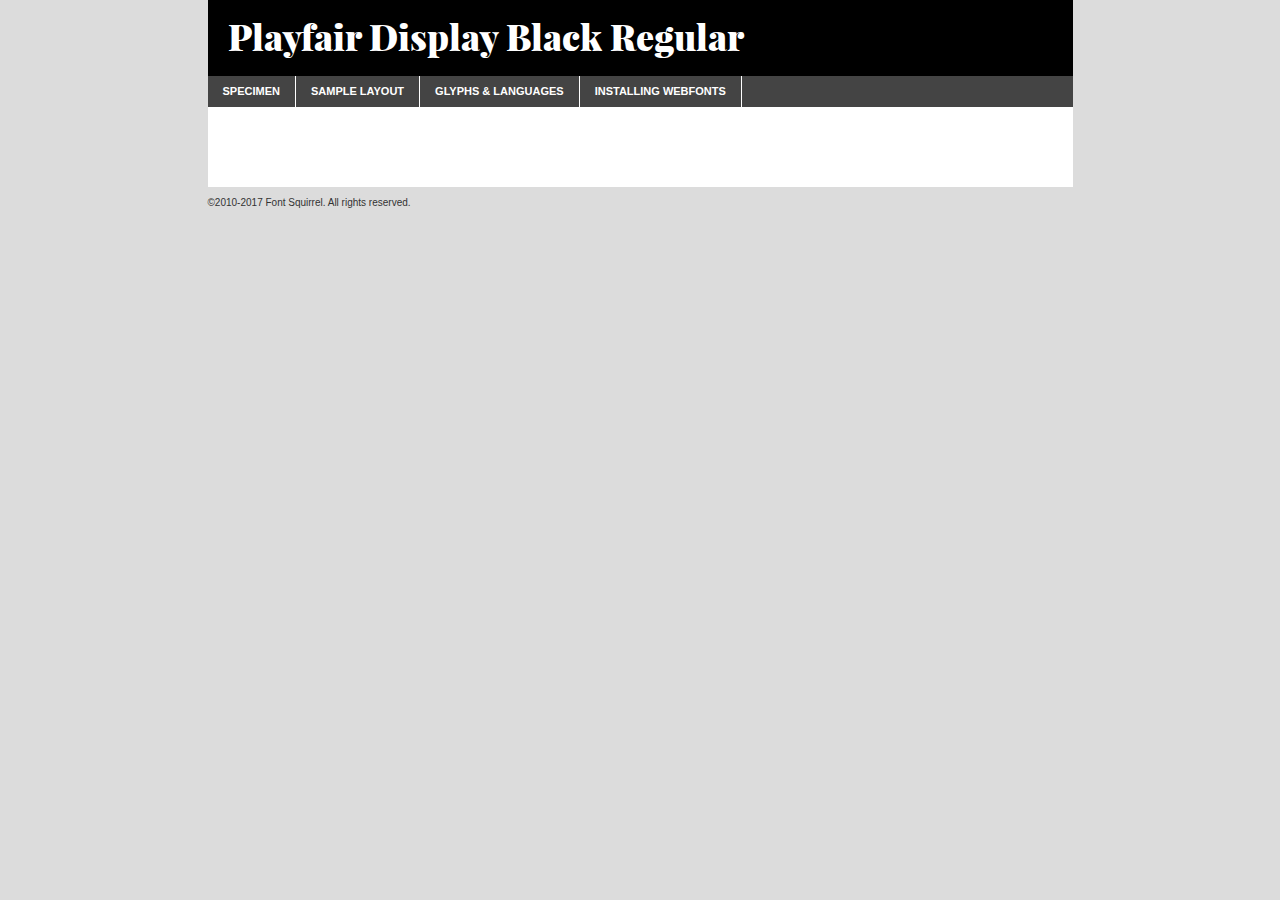
<file: FONTS/playfairdisplay-black-demo.html>
<!DOCTYPE html PUBLIC "-//W3C//DTD XHTML 1.0 Transitional//EN"
	"http://www.w3.org/TR/xhtml1/DTD/xhtml1-transitional.dtd">

<html xmlns="http://www.w3.org/1999/xhtml" xml:lang="en" lang="en">
<head>
	<meta http-equiv="Content-Type" content="text/html; charset=utf-8" />
	<script src="http://ajax.googleapis.com/ajax/libs/jquery/1.7.2/jquery.min.js" type="text/javascript" charset="utf-8"></script>
	<script type="text/javascript">
	(function($){$.fn.easyTabs=function(option){var param=jQuery.extend({fadeSpeed:"fast",defaultContent:1,activeClass:'active'},option);$(this).each(function(){var thisId="#"+this.id;if(param.defaultContent==''){param.defaultContent=1;}
	if(typeof param.defaultContent=="number")
	{var defaultTab=$(thisId+" .tabs li:eq("+(param.defaultContent-1)+") a").attr('href').substr(1);}else{var defaultTab=param.defaultContent;}
	$(thisId+" .tabs li a").each(function(){var tabToHide=$(this).attr('href').substr(1);$("#"+tabToHide).addClass('easytabs-tab-content');});hideAll();changeContent(defaultTab);function hideAll(){$(thisId+" .easytabs-tab-content").hide();}
	function changeContent(tabId){hideAll();$(thisId+" .tabs li").removeClass(param.activeClass);$(thisId+" .tabs li a[href=#"+tabId+"]").closest('li').addClass(param.activeClass);if(param.fadeSpeed!="none")
	{$(thisId+" #"+tabId).fadeIn(param.fadeSpeed);}else{$(thisId+" #"+tabId).show();}}
	$(thisId+" .tabs li").click(function(){var tabId=$(this).find('a').attr('href').substr(1);changeContent(tabId);return false;});});}})(jQuery);
	</script>
	<link rel="stylesheet" href="specimen_files/specimen_stylesheet.css" type="text/css" charset="utf-8" />
	<link rel="stylesheet" href="stylesheet.css" type="text/css" charset="utf-8" />

	<style type="text/css">
					body{
				font-family: 'playfair_displayblack';
							}
		</style>

	<title>Playfair Display Black Regular Specimen</title>
	
	
	<script type="text/javascript" charset="utf-8">
		$(document).ready(function() {
			$('#container').easyTabs({defaultContent:1});
		});
	</script>
</head>

<body>
<div id="container">
	<div id="header">
		Playfair Display Black Regular	</div>
	<ul class="tabs">
		<li><a href="#specimen">Specimen</a></li>
		<li><a href="#layout">Sample Layout</a></li>
				<li><a href="#glyphs">Glyphs &amp; Languages</a></li>
		<li><a href="#installing">Installing Webfonts</a></li>
		
	</ul>
	
	<div id="main_content">

		
			<div id="specimen">
		
				<div class="section">
					<div class="grid12 firstcol">
						<div class="huge">AaBb</div>
					</div>
				</div>
		
				<div class="section">
					<div class="glyph_range">A&#x200B;B&#x200b;C&#x200b;D&#x200b;E&#x200b;F&#x200b;G&#x200b;H&#x200b;I&#x200b;J&#x200b;K&#x200b;L&#x200b;M&#x200b;N&#x200b;O&#x200b;P&#x200b;Q&#x200b;R&#x200b;S&#x200b;T&#x200b;U&#x200b;V&#x200b;W&#x200b;X&#x200b;Y&#x200b;Z&#x200b;a&#x200b;b&#x200b;c&#x200b;d&#x200b;e&#x200b;f&#x200b;g&#x200b;h&#x200b;i&#x200b;j&#x200b;k&#x200b;l&#x200b;m&#x200b;n&#x200b;o&#x200b;p&#x200b;q&#x200b;r&#x200b;s&#x200b;t&#x200b;u&#x200b;v&#x200b;w&#x200b;x&#x200b;y&#x200b;z&#x200b;1&#x200b;2&#x200b;3&#x200b;4&#x200b;5&#x200b;6&#x200b;7&#x200b;8&#x200b;9&#x200b;0&#x200b;&amp;&#x200b;.&#x200b;,&#x200b;?&#x200b;!&#x200b;&#64;&#x200b;(&#x200b;)&#x200b;#&#x200b;$&#x200b;%&#x200b;*&#x200b;+&#x200b;-&#x200b;=&#x200b;:&#x200b;;</div>
				</div>
				<div class="section">
					<div class="grid12 firstcol">
						<table class="sample_table">
							<tr><td>10</td><td class="size10">abcdefghijklmnopqrstuvwxyzABCDEFGHIJKLMNOPQRSTUVWXYZ0123456789abcdefghijklmnopqrstuvwxyzABCDEFGHIJKLMNOPQRSTUVWXYZ0123456789abcdefghijklmnopqrstuvwxyzABCDEFGHIJKLMNOPQRSTUVWXYZ</td></tr>
							<tr><td>11</td><td class="size11">abcdefghijklmnopqrstuvwxyzABCDEFGHIJKLMNOPQRSTUVWXYZ0123456789abcdefghijklmnopqrstuvwxyzABCDEFGHIJKLMNOPQRSTUVWXYZ0123456789abcdefghijklmnopqrstuvwxyzABCDEFGHIJKLMNOPQRSTUVWXYZ</td></tr>
							<tr><td>12</td><td class="size12">abcdefghijklmnopqrstuvwxyzABCDEFGHIJKLMNOPQRSTUVWXYZ0123456789abcdefghijklmnopqrstuvwxyzABCDEFGHIJKLMNOPQRSTUVWXYZ0123456789abcdefghijklmnopqrstuvwxyzABCDEFGHIJKLMNOPQRSTUVWXYZ</td></tr>
							<tr><td>13</td><td class="size13">abcdefghijklmnopqrstuvwxyzABCDEFGHIJKLMNOPQRSTUVWXYZ0123456789abcdefghijklmnopqrstuvwxyzABCDEFGHIJKLMNOPQRSTUVWXYZ0123456789abcdefghijklmnopqrstuvwxyzABCDEFGHIJKLMNOPQRSTUVWXYZ</td></tr>
							<tr><td>14</td><td class="size14">abcdefghijklmnopqrstuvwxyzABCDEFGHIJKLMNOPQRSTUVWXYZ0123456789abcdefghijklmnopqrstuvwxyzABCDEFGHIJKLMNOPQRSTUVWXYZ0123456789abcdefghijklmnopqrstuvwxyzABCDEFGHIJKLMNOPQRSTUVWXYZ</td></tr>
							<tr><td>16</td><td class="size16">abcdefghijklmnopqrstuvwxyzABCDEFGHIJKLMNOPQRSTUVWXYZ0123456789abcdefghijklmnopqrstuvwxyzABCDEFGHIJKLMNOPQRSTUVWXYZ</td></tr>
							<tr><td>18</td><td class="size18">abcdefghijklmnopqrstuvwxyzABCDEFGHIJKLMNOPQRSTUVWXYZ0123456789abcdefghijklmnopqrstuvwxyzABCDEFGHIJKLMNOPQRSTUVWXYZ</td></tr>
							<tr><td>20</td><td class="size20">abcdefghijklmnopqrstuvwxyzABCDEFGHIJKLMNOPQRSTUVWXYZ0123456789abcdefghijklmnopqrstuvwxyzABCDEFGHIJKLMNOPQRSTUVWXYZ</td></tr>
							<tr><td>24</td><td class="size24">abcdefghijklmnopqrstuvwxyzABCDEFGHIJKLMNOPQRSTUVWXYZ0123456789abcdefghijklmnopqrstuvwxyzABCDEFGHIJKLMNOPQRSTUVWXYZ</td></tr>
							<tr><td>30</td><td class="size30">abcdefghijklmnopqrstuvwxyzABCDEFGHIJKLMNOPQRSTUVWXYZ0123456789abcdefghijklmnopqrstuvwxyzABCDEFGHIJKLMNOPQRSTUVWXYZ</td></tr>
							<tr><td>36</td><td class="size36">abcdefghijklmnopqrstuvwxyzABCDEFGHIJKLMNOPQRSTUVWXYZ0123456789abcdefghijklmnopqrstuvwxyzABCDEFGHIJKLMNOPQRSTUVWXYZ</td></tr>
							<tr><td>48</td><td class="size48">abcdefghijklmnopqrstuvwxyzABCDEFGHIJKLMNOPQRSTUVWXYZ0123456789abcdefghijklmnopqrstuvwxyzABCDEFGHIJKLMNOPQRSTUVWXYZ</td></tr>
							<tr><td>60</td><td class="size60">abcdefghijklmnopqrstuvwxyzABCDEFGHIJKLMNOPQRSTUVWXYZ0123456789abcdefghijklmnopqrstuvwxyzABCDEFGHIJKLMNOPQRSTUVWXYZ</td></tr>
							<tr><td>72</td><td class="size72">abcdefghijklmnopqrstuvwxyzABCDEFGHIJKLMNOPQRSTUVWXYZ0123456789abcdefghijklmnopqrstuvwxyzABCDEFGHIJKLMNOPQRSTUVWXYZ</td></tr>
							<tr><td>90</td><td class="size90">abcdefghijklmnopqrstuvwxyzABCDEFGHIJKLMNOPQRSTUVWXYZ0123456789abcdefghijklmnopqrstuvwxyzABCDEFGHIJKLMNOPQRSTUVWXYZ</td></tr>
						</table>
				
					</div>
			
				</div>
		
		
		
								<div class="section" id="bodycomparison">


										<div id="xheight">
				<div class="fontbody">&#x25FC;&#x25FC;&#x25FC;&#x25FC;&#x25FC;&#x25FC;&#x25FC;&#x25FC;&#x25FC;&#x25FC;&#x25FC;&#x25FC;&#x25FC;&#x25FC;&#x25FC;&#x25FC;&#x25FC;&#x25FC;&#x25FC;&#x25FC;&#x25FC;&#x25FC;&#x25FC;&#x25FC;&#x25FC;&#x25FC;&#x25FC;&#x25FC;&#x25FC;&#x25FC;&#x25FC;&#x25FC;&#x25FC;&#x25FC;&#x25FC;&#x25FC;&#x25FC;&#x25FC;&#x25FC;&#x25FC;&#x25FC;&#x25FC;&#x25FC;&#x25FC;&#x25FC;&#x25FC;&#x25FC;&#x25FC;&#x25FC;&#x25FC;&#x25FC;&#x25FC;&#x25FC;&#x25FC;&#x25FC;&#x25FC;&#x25FC;&#x25FC;&#x25FC;&#x25FC;&#x25FC;&#x25FC;&#x25FC;&#x25FC;&#x25FC;&#x25FC;&#x25FC;&#x25FC;&#x25FC;&#x25FC;&#x25FC;&#x25FC;&#x25FC;&#x25FC;&#x25FC;&#x25FC;&#x25FC;&#x25FC;&#x25FC;&#x25FC;&#x25FC;&#x25FC;&#x25FC;&#x25FC;&#x25FC;&#x25FC;&#x25FC;&#x25FC;&#x25FC;&#x25FC;&#x25FC;&#x25FC;&#x25FC;&#x25FC;&#x25FC;&#x25FC;&#x25FC;&#x25FC;&#x25FC;body</div><div class="arialbody">body</div><div class="verdanabody">body</div><div class="georgiabody">body</div></div>
										<div class="fontbody" style="z-index:1">
											body<span>Playfair Display Black Regular</span>
										</div>
										<div class="arialbody" style="z-index:1">
											body<span>Arial</span>
										</div>
										<div class="verdanabody" style="z-index:1">
											body<span>Verdana</span>
										</div>
										<div class="georgiabody" style="z-index:1">
											body<span>Georgia</span>
										</div>



								</div>
		
		
				<div class="section psample psample_row1" id="">
					
					<div class="grid2 firstcol">
						<p class="size10"><span>10.</span>Aenean lacinia bibendum nulla sed consectetur. Fusce dapibus, tellus ac cursus commodo, tortor mauris condimentum nibh, ut fermentum massa justo sit amet risus. Nullam id dolor id nibh ultricies vehicula ut id elit. Cum sociis natoque penatibus et magnis dis parturient montes, nascetur ridiculus mus. Nulla vitae elit libero, a pharetra augue.</p>
			
					</div>
					<div class="grid3">
						<p class="size11"><span>11.</span>Aenean lacinia bibendum nulla sed consectetur. Fusce dapibus, tellus ac cursus commodo, tortor mauris condimentum nibh, ut fermentum massa justo sit amet risus. Nullam id dolor id nibh ultricies vehicula ut id elit. Cum sociis natoque penatibus et magnis dis parturient montes, nascetur ridiculus mus. Nulla vitae elit libero, a pharetra augue.</p>
			
					</div>
					<div class="grid3">
						<p class="size12"><span>12.</span>Aenean lacinia bibendum nulla sed consectetur. Fusce dapibus, tellus ac cursus commodo, tortor mauris condimentum nibh, ut fermentum massa justo sit amet risus. Nullam id dolor id nibh ultricies vehicula ut id elit. Cum sociis natoque penatibus et magnis dis parturient montes, nascetur ridiculus mus. Nulla vitae elit libero, a pharetra augue.</p>
			
					</div>
					<div class="grid4">
						<p class="size13"><span>13.</span>Aenean lacinia bibendum nulla sed consectetur. Fusce dapibus, tellus ac cursus commodo, tortor mauris condimentum nibh, ut fermentum massa justo sit amet risus. Nullam id dolor id nibh ultricies vehicula ut id elit. Cum sociis natoque penatibus et magnis dis parturient montes, nascetur ridiculus mus. Nulla vitae elit libero, a pharetra augue.</p>
			
					</div>
					<div class="white_blend"></div>
					
				</div>
				<div class="section psample psample_row2" id="">
					<div class="grid3 firstcol">
						<p class="size14"><span>14.</span>Aenean lacinia bibendum nulla sed consectetur. Fusce dapibus, tellus ac cursus commodo, tortor mauris condimentum nibh, ut fermentum massa justo sit amet risus. Nullam id dolor id nibh ultricies vehicula ut id elit. Cum sociis natoque penatibus et magnis dis parturient montes, nascetur ridiculus mus. Nulla vitae elit libero, a pharetra augue.</p>
			
					</div>
					<div class="grid4">
						<p class="size16"><span>16.</span>Aenean lacinia bibendum nulla sed consectetur. Fusce dapibus, tellus ac cursus commodo, tortor mauris condimentum nibh, ut fermentum massa justo sit amet risus. Nullam id dolor id nibh ultricies vehicula ut id elit. Cum sociis natoque penatibus et magnis dis parturient montes, nascetur ridiculus mus. Nulla vitae elit libero, a pharetra augue.</p>
			
					</div>
					<div class="grid5">
						<p class="size18"><span>18.</span>Aenean lacinia bibendum nulla sed consectetur. Fusce dapibus, tellus ac cursus commodo, tortor mauris condimentum nibh, ut fermentum massa justo sit amet risus. Nullam id dolor id nibh ultricies vehicula ut id elit. Cum sociis natoque penatibus et magnis dis parturient montes, nascetur ridiculus mus. Nulla vitae elit libero, a pharetra augue.</p>
			
					</div>

					<div class="white_blend"></div>

				</div>
				
				<div class="section psample psample_row3" id="">
					<div class="grid5 firstcol">
						<p class="size20"><span>20.</span>Aenean lacinia bibendum nulla sed consectetur. Fusce dapibus, tellus ac cursus commodo, tortor mauris condimentum nibh, ut fermentum massa justo sit amet risus. Nullam id dolor id nibh ultricies vehicula ut id elit. Cum sociis natoque penatibus et magnis dis parturient montes, nascetur ridiculus mus. Nulla vitae elit libero, a pharetra augue.</p>
					</div>
					<div class="grid7">
						<p class="size24"><span>24.</span>Aenean lacinia bibendum nulla sed consectetur. Fusce dapibus, tellus ac cursus commodo, tortor mauris condimentum nibh, ut fermentum massa justo sit amet risus. Nullam id dolor id nibh ultricies vehicula ut id elit. Cum sociis natoque penatibus et magnis dis parturient montes, nascetur ridiculus mus. Nulla vitae elit libero, a pharetra augue.</p>
					</div>
					
					<div class="white_blend"></div>
					
				</div>
				
				<div class="section psample psample_row4" id="">
					<div class="grid12 firstcol">
						<p class="size30"><span>30.</span>Aenean lacinia bibendum nulla sed consectetur. Fusce dapibus, tellus ac cursus commodo, tortor mauris condimentum nibh, ut fermentum massa justo sit amet risus. Nullam id dolor id nibh ultricies vehicula ut id elit. Cum sociis natoque penatibus et magnis dis parturient montes, nascetur ridiculus mus. Nulla vitae elit libero, a pharetra augue.</p>
					</div>
					<div class="white_blend"></div>
					
				</div>
				
				
				
				<div class="section psample psample_row1 fullreverse">
					<div class="grid2 firstcol">
						<p class="size10"><span>10.</span>Aenean lacinia bibendum nulla sed consectetur. Fusce dapibus, tellus ac cursus commodo, tortor mauris condimentum nibh, ut fermentum massa justo sit amet risus. Nullam id dolor id nibh ultricies vehicula ut id elit. Cum sociis natoque penatibus et magnis dis parturient montes, nascetur ridiculus mus. Nulla vitae elit libero, a pharetra augue.</p>
			
					</div>
					<div class="grid3">
						<p class="size11"><span>11.</span>Aenean lacinia bibendum nulla sed consectetur. Fusce dapibus, tellus ac cursus commodo, tortor mauris condimentum nibh, ut fermentum massa justo sit amet risus. Nullam id dolor id nibh ultricies vehicula ut id elit. Cum sociis natoque penatibus et magnis dis parturient montes, nascetur ridiculus mus. Nulla vitae elit libero, a pharetra augue.</p>
			
					</div>
					<div class="grid3">
						<p class="size12"><span>12.</span>Aenean lacinia bibendum nulla sed consectetur. Fusce dapibus, tellus ac cursus commodo, tortor mauris condimentum nibh, ut fermentum massa justo sit amet risus. Nullam id dolor id nibh ultricies vehicula ut id elit. Cum sociis natoque penatibus et magnis dis parturient montes, nascetur ridiculus mus. Nulla vitae elit libero, a pharetra augue.</p>
			
					</div>
					<div class="grid4">
						<p class="size13"><span>13.</span>Aenean lacinia bibendum nulla sed consectetur. Fusce dapibus, tellus ac cursus commodo, tortor mauris condimentum nibh, ut fermentum massa justo sit amet risus. Nullam id dolor id nibh ultricies vehicula ut id elit. Cum sociis natoque penatibus et magnis dis parturient montes, nascetur ridiculus mus. Nulla vitae elit libero, a pharetra augue.</p>
			
					</div>
					<div class="black_blend"></div>
					
				</div>
				
				<div class="section psample psample_row2 fullreverse">
					<div class="grid3 firstcol">
						<p class="size14"><span>14.</span>Aenean lacinia bibendum nulla sed consectetur. Fusce dapibus, tellus ac cursus commodo, tortor mauris condimentum nibh, ut fermentum massa justo sit amet risus. Nullam id dolor id nibh ultricies vehicula ut id elit. Cum sociis natoque penatibus et magnis dis parturient montes, nascetur ridiculus mus. Nulla vitae elit libero, a pharetra augue.</p>
			
					</div>
					<div class="grid4">
						<p class="size16"><span>16.</span>Aenean lacinia bibendum nulla sed consectetur. Fusce dapibus, tellus ac cursus commodo, tortor mauris condimentum nibh, ut fermentum massa justo sit amet risus. Nullam id dolor id nibh ultricies vehicula ut id elit. Cum sociis natoque penatibus et magnis dis parturient montes, nascetur ridiculus mus. Nulla vitae elit libero, a pharetra augue.</p>
			
					</div>
					<div class="grid5">
						<p class="size18"><span>18.</span>Aenean lacinia bibendum nulla sed consectetur. Fusce dapibus, tellus ac cursus commodo, tortor mauris condimentum nibh, ut fermentum massa justo sit amet risus. Nullam id dolor id nibh ultricies vehicula ut id elit. Cum sociis natoque penatibus et magnis dis parturient montes, nascetur ridiculus mus. Nulla vitae elit libero, a pharetra augue.</p>
			
					</div>
					<div class="black_blend"></div>

				</div>
				
				<div class="section psample fullreverse psample_row3" id="">
					<div class="grid5 firstcol">
						<p class="size20"><span>20.</span>Aenean lacinia bibendum nulla sed consectetur. Fusce dapibus, tellus ac cursus commodo, tortor mauris condimentum nibh, ut fermentum massa justo sit amet risus. Nullam id dolor id nibh ultricies vehicula ut id elit. Cum sociis natoque penatibus et magnis dis parturient montes, nascetur ridiculus mus. Nulla vitae elit libero, a pharetra augue.</p>
					</div>
					<div class="grid7">
						<p class="size24"><span>24.</span>Aenean lacinia bibendum nulla sed consectetur. Fusce dapibus, tellus ac cursus commodo, tortor mauris condimentum nibh, ut fermentum massa justo sit amet risus. Nullam id dolor id nibh ultricies vehicula ut id elit. Cum sociis natoque penatibus et magnis dis parturient montes, nascetur ridiculus mus. Nulla vitae elit libero, a pharetra augue.</p>
					</div>
					
					<div class="black_blend"></div>
					
				</div>
				
				<div class="section psample fullreverse psample_row4" id="" style="border-bottom: 20px #000 solid;">
					<div class="grid12 firstcol">
						<p class="size30"><span>30.</span>Aenean lacinia bibendum nulla sed consectetur. Fusce dapibus, tellus ac cursus commodo, tortor mauris condimentum nibh, ut fermentum massa justo sit amet risus. Nullam id dolor id nibh ultricies vehicula ut id elit. Cum sociis natoque penatibus et magnis dis parturient montes, nascetur ridiculus mus. Nulla vitae elit libero, a pharetra augue.</p>
					</div>
					<div class="black_blend"></div>
					
				</div>
				
				
				
				
			</div>
			
			<div id="layout">
				
				<div class="section">
					
					<div class="grid12 firstcol">
						<h1>Lorem Ipsum Dolor</h1>
						<h2>Etiam porta sem malesuada magna mollis euismod</h2>
						
						<p class="byline">By <a href="#link">Aenean Lacinia</a></p>
					</div>
				</div>
				<div class="section">
					<div class="grid8 firstcol">
						<p class="large">Donec sed odio dui. Morbi leo risus, porta ac consectetur ac, vestibulum at eros. Fusce dapibus, tellus ac cursus commodo, tortor mauris condimentum nibh, ut fermentum massa justo sit amet risus. </p>

						
						<h3>Pellentesque ornare sem</h3>

						<p>Maecenas sed diam eget risus varius blandit sit amet non magna. Maecenas faucibus mollis interdum. Donec ullamcorper nulla non metus auctor fringilla. Nullam id dolor id nibh ultricies vehicula ut id elit. Nullam id dolor id nibh ultricies vehicula ut id elit. </p>

						<p>Aenean eu leo quam. Pellentesque ornare sem lacinia quam venenatis vestibulum. Lorem ipsum dolor sit amet, consectetur adipiscing elit. Cum sociis natoque penatibus et magnis dis parturient montes, nascetur ridiculus mus. </p>

						<p>Nulla vitae elit libero, a pharetra augue. Praesent commodo cursus magna, vel scelerisque nisl consectetur et. Aenean lacinia bibendum nulla sed consectetur. </p>

						<p>Nullam quis risus eget urna mollis ornare vel eu leo. Nullam quis risus eget urna mollis ornare vel eu leo. Maecenas sed diam eget risus varius blandit sit amet non magna. Donec ullamcorper nulla non metus auctor fringilla. </p>

						<h3>Cras mattis consectetur</h3>

						<p>Aenean eu leo quam. Pellentesque ornare sem lacinia quam venenatis vestibulum. Aenean lacinia bibendum nulla sed consectetur. Integer posuere erat a ante venenatis dapibus posuere velit aliquet. Cras mattis consectetur purus sit amet fermentum. </p>

						<p>Nullam id dolor id nibh ultricies vehicula ut id elit. Nullam quis risus eget urna mollis ornare vel eu leo. Cras mattis consectetur purus sit amet fermentum.</p>
					</div>
					
					<div class="grid4 sidebar">
						
						<div class="box reverse">
							<p class="last">Nullam quis risus eget urna mollis ornare vel eu leo. Donec ullamcorper nulla non metus auctor fringilla. Cras mattis consectetur purus sit amet fermentum. Sed posuere consectetur est at lobortis. Lorem ipsum dolor sit amet, consectetur adipiscing elit. </p>
						</div>
						
						<p class="caption">Maecenas sed diam eget risus varius.</p>

						<p>Vestibulum id ligula porta felis euismod semper. Integer posuere erat a ante venenatis dapibus posuere velit aliquet. Vestibulum id ligula porta felis euismod semper. Sed posuere consectetur est at lobortis. Maecenas sed diam eget risus varius blandit sit amet non magna. Fusce dapibus, tellus ac cursus commodo, tortor mauris condimentum nibh, ut fermentum massa justo sit amet risus. </p>

					

						<p>Duis mollis, est non commodo luctus, nisi erat porttitor ligula, eget lacinia odio sem nec elit. Aenean lacinia bibendum nulla sed consectetur. Vivamus sagittis lacus vel augue laoreet rutrum faucibus dolor auctor. Aenean lacinia bibendum nulla sed consectetur. Nullam quis risus eget urna mollis ornare vel eu leo. </p>

						<p>Praesent commodo cursus magna, vel scelerisque nisl consectetur et. Donec ullamcorper nulla non metus auctor fringilla. Maecenas faucibus mollis interdum. Fusce dapibus, tellus ac cursus commodo, tortor mauris condimentum nibh, ut fermentum massa justo sit amet risus. </p>

					</div>
				</div>
				
			</div>


			



		<div id="glyphs">
			<div class="section">
				<div class="grid12 firstcol">
			
				<h1>Language Support</h1>
				<p>The subset of Playfair Display Black Regular in this kit supports the following languages:<br />
			
					Albanian, Basque, Breton, Chamorro, Danish, Dutch, English, Faroese, Finnish, French, Frisian, Galician, German, Icelandic, Italian, Malagasy, Norwegian, Portuguese, Spanish, Alsatian, Aragonese, Arapaho, Arrernte, Asturian, Aymara, Bislama, Cebuano, Corsican, Fijian, French_creole, Genoese, Gilbertese, Greenlandic, Haitian_creole, Hiligaynon, Hmong, Hopi, Ibanag, Iloko_ilokano, Indonesian, Interglossa_glosa, Interlingua, Irish_gaelic, Jerriais, Lojban, Lombard, Luxembourgeois, Manx, Mohawk, Norfolk_pitcairnese, Occitan, Oromo, Pangasinan, Papiamento, Piedmontese, Potawatomi, Rhaeto-romance, Romansh, Rotokas, Sami_lule, Samoan, Sardinian, Scots_gaelic, Seychelles_creole, Shona, Sicilian, Somali, Southern_ndebele, Swahili, Swati_swazi, Tagalog_filipino_pilipino, Tetum, Tok_pisin, Uyghur_latinized, Volapuk, Walloon, Warlpiri, Xhosa, Yapese, Zulu, Latinbasic, Ubasic, Demo				</p>
				<h1>Glyph Chart</h1>
				<p>The subset of Playfair Display Black Regular in this kit includes all the glyphs listed below. Unicode entities are included above each glyph to help you insert individual characters into your layout.</p>
				<div id="glyph_chart">
			
																				 <div><p>&amp;#13;</p>&#13;</div>
																				 <div><p>&amp;#32;</p>&#32;</div>
																				 <div><p>&amp;#33;</p>&#33;</div>
																				 <div><p>&amp;#34;</p>&#34;</div>
																				 <div><p>&amp;#35;</p>&#35;</div>
																				 <div><p>&amp;#36;</p>&#36;</div>
																				 <div><p>&amp;#37;</p>&#37;</div>
																				 <div><p>&amp;#38;</p>&#38;</div>
																				 <div><p>&amp;#39;</p>&#39;</div>
																				 <div><p>&amp;#40;</p>&#40;</div>
																				 <div><p>&amp;#41;</p>&#41;</div>
																				 <div><p>&amp;#42;</p>&#42;</div>
																				 <div><p>&amp;#43;</p>&#43;</div>
																				 <div><p>&amp;#44;</p>&#44;</div>
																				 <div><p>&amp;#45;</p>&#45;</div>
																				 <div><p>&amp;#46;</p>&#46;</div>
																				 <div><p>&amp;#47;</p>&#47;</div>
																				 <div><p>&amp;#48;</p>&#48;</div>
																				 <div><p>&amp;#49;</p>&#49;</div>
																				 <div><p>&amp;#50;</p>&#50;</div>
																				 <div><p>&amp;#51;</p>&#51;</div>
																				 <div><p>&amp;#52;</p>&#52;</div>
																				 <div><p>&amp;#53;</p>&#53;</div>
																				 <div><p>&amp;#54;</p>&#54;</div>
																				 <div><p>&amp;#55;</p>&#55;</div>
																				 <div><p>&amp;#56;</p>&#56;</div>
																				 <div><p>&amp;#57;</p>&#57;</div>
																				 <div><p>&amp;#58;</p>&#58;</div>
																				 <div><p>&amp;#59;</p>&#59;</div>
																				 <div><p>&amp;#60;</p>&#60;</div>
																				 <div><p>&amp;#61;</p>&#61;</div>
																				 <div><p>&amp;#62;</p>&#62;</div>
																				 <div><p>&amp;#63;</p>&#63;</div>
																				 <div><p>&amp;#64;</p>&#64;</div>
																				 <div><p>&amp;#65;</p>&#65;</div>
																				 <div><p>&amp;#66;</p>&#66;</div>
																				 <div><p>&amp;#67;</p>&#67;</div>
																				 <div><p>&amp;#68;</p>&#68;</div>
																				 <div><p>&amp;#69;</p>&#69;</div>
																				 <div><p>&amp;#70;</p>&#70;</div>
																				 <div><p>&amp;#71;</p>&#71;</div>
																				 <div><p>&amp;#72;</p>&#72;</div>
																				 <div><p>&amp;#73;</p>&#73;</div>
																				 <div><p>&amp;#74;</p>&#74;</div>
																				 <div><p>&amp;#75;</p>&#75;</div>
																				 <div><p>&amp;#76;</p>&#76;</div>
																				 <div><p>&amp;#77;</p>&#77;</div>
																				 <div><p>&amp;#78;</p>&#78;</div>
																				 <div><p>&amp;#79;</p>&#79;</div>
																				 <div><p>&amp;#80;</p>&#80;</div>
																				 <div><p>&amp;#81;</p>&#81;</div>
																				 <div><p>&amp;#82;</p>&#82;</div>
																				 <div><p>&amp;#83;</p>&#83;</div>
																				 <div><p>&amp;#84;</p>&#84;</div>
																				 <div><p>&amp;#85;</p>&#85;</div>
																				 <div><p>&amp;#86;</p>&#86;</div>
																				 <div><p>&amp;#87;</p>&#87;</div>
																				 <div><p>&amp;#88;</p>&#88;</div>
																				 <div><p>&amp;#89;</p>&#89;</div>
																				 <div><p>&amp;#90;</p>&#90;</div>
																				 <div><p>&amp;#91;</p>&#91;</div>
																				 <div><p>&amp;#92;</p>&#92;</div>
																				 <div><p>&amp;#93;</p>&#93;</div>
																				 <div><p>&amp;#94;</p>&#94;</div>
																				 <div><p>&amp;#95;</p>&#95;</div>
																				 <div><p>&amp;#96;</p>&#96;</div>
																				 <div><p>&amp;#97;</p>&#97;</div>
																				 <div><p>&amp;#98;</p>&#98;</div>
																				 <div><p>&amp;#99;</p>&#99;</div>
																				 <div><p>&amp;#100;</p>&#100;</div>
																				 <div><p>&amp;#101;</p>&#101;</div>
																				 <div><p>&amp;#102;</p>&#102;</div>
																				 <div><p>&amp;#103;</p>&#103;</div>
																				 <div><p>&amp;#104;</p>&#104;</div>
																				 <div><p>&amp;#105;</p>&#105;</div>
																				 <div><p>&amp;#106;</p>&#106;</div>
																				 <div><p>&amp;#107;</p>&#107;</div>
																				 <div><p>&amp;#108;</p>&#108;</div>
																				 <div><p>&amp;#109;</p>&#109;</div>
																				 <div><p>&amp;#110;</p>&#110;</div>
																				 <div><p>&amp;#111;</p>&#111;</div>
																				 <div><p>&amp;#112;</p>&#112;</div>
																				 <div><p>&amp;#113;</p>&#113;</div>
																				 <div><p>&amp;#114;</p>&#114;</div>
																				 <div><p>&amp;#115;</p>&#115;</div>
																				 <div><p>&amp;#116;</p>&#116;</div>
																				 <div><p>&amp;#117;</p>&#117;</div>
																				 <div><p>&amp;#118;</p>&#118;</div>
																				 <div><p>&amp;#119;</p>&#119;</div>
																				 <div><p>&amp;#120;</p>&#120;</div>
																				 <div><p>&amp;#121;</p>&#121;</div>
																				 <div><p>&amp;#122;</p>&#122;</div>
																				 <div><p>&amp;#123;</p>&#123;</div>
																				 <div><p>&amp;#124;</p>&#124;</div>
																				 <div><p>&amp;#125;</p>&#125;</div>
																				 <div><p>&amp;#126;</p>&#126;</div>
																				 <div><p>&amp;#160;</p>&#160;</div>
																				 <div><p>&amp;#161;</p>&#161;</div>
																				 <div><p>&amp;#162;</p>&#162;</div>
																				 <div><p>&amp;#163;</p>&#163;</div>
																				 <div><p>&amp;#164;</p>&#164;</div>
																				 <div><p>&amp;#165;</p>&#165;</div>
																				 <div><p>&amp;#166;</p>&#166;</div>
																				 <div><p>&amp;#167;</p>&#167;</div>
																				 <div><p>&amp;#168;</p>&#168;</div>
																				 <div><p>&amp;#169;</p>&#169;</div>
																				 <div><p>&amp;#170;</p>&#170;</div>
																				 <div><p>&amp;#171;</p>&#171;</div>
																				 <div><p>&amp;#172;</p>&#172;</div>
																				 <div><p>&amp;#173;</p>&#173;</div>
																				 <div><p>&amp;#174;</p>&#174;</div>
																				 <div><p>&amp;#175;</p>&#175;</div>
																				 <div><p>&amp;#176;</p>&#176;</div>
																				 <div><p>&amp;#177;</p>&#177;</div>
																				 <div><p>&amp;#178;</p>&#178;</div>
																				 <div><p>&amp;#179;</p>&#179;</div>
																				 <div><p>&amp;#180;</p>&#180;</div>
																				 <div><p>&amp;#182;</p>&#182;</div>
																				 <div><p>&amp;#183;</p>&#183;</div>
																				 <div><p>&amp;#184;</p>&#184;</div>
																				 <div><p>&amp;#185;</p>&#185;</div>
																				 <div><p>&amp;#186;</p>&#186;</div>
																				 <div><p>&amp;#187;</p>&#187;</div>
																				 <div><p>&amp;#188;</p>&#188;</div>
																				 <div><p>&amp;#189;</p>&#189;</div>
																				 <div><p>&amp;#190;</p>&#190;</div>
																				 <div><p>&amp;#191;</p>&#191;</div>
																				 <div><p>&amp;#192;</p>&#192;</div>
																				 <div><p>&amp;#193;</p>&#193;</div>
																				 <div><p>&amp;#194;</p>&#194;</div>
																				 <div><p>&amp;#195;</p>&#195;</div>
																				 <div><p>&amp;#196;</p>&#196;</div>
																				 <div><p>&amp;#197;</p>&#197;</div>
																				 <div><p>&amp;#198;</p>&#198;</div>
																				 <div><p>&amp;#199;</p>&#199;</div>
																				 <div><p>&amp;#200;</p>&#200;</div>
																				 <div><p>&amp;#201;</p>&#201;</div>
																				 <div><p>&amp;#202;</p>&#202;</div>
																				 <div><p>&amp;#203;</p>&#203;</div>
																				 <div><p>&amp;#204;</p>&#204;</div>
																				 <div><p>&amp;#205;</p>&#205;</div>
																				 <div><p>&amp;#206;</p>&#206;</div>
																				 <div><p>&amp;#207;</p>&#207;</div>
																				 <div><p>&amp;#208;</p>&#208;</div>
																				 <div><p>&amp;#209;</p>&#209;</div>
																				 <div><p>&amp;#210;</p>&#210;</div>
																				 <div><p>&amp;#211;</p>&#211;</div>
																				 <div><p>&amp;#212;</p>&#212;</div>
																				 <div><p>&amp;#213;</p>&#213;</div>
																				 <div><p>&amp;#214;</p>&#214;</div>
																				 <div><p>&amp;#215;</p>&#215;</div>
																				 <div><p>&amp;#216;</p>&#216;</div>
																				 <div><p>&amp;#217;</p>&#217;</div>
																				 <div><p>&amp;#218;</p>&#218;</div>
																				 <div><p>&amp;#219;</p>&#219;</div>
																				 <div><p>&amp;#220;</p>&#220;</div>
																				 <div><p>&amp;#221;</p>&#221;</div>
																				 <div><p>&amp;#222;</p>&#222;</div>
																				 <div><p>&amp;#223;</p>&#223;</div>
																				 <div><p>&amp;#224;</p>&#224;</div>
																				 <div><p>&amp;#225;</p>&#225;</div>
																				 <div><p>&amp;#226;</p>&#226;</div>
																				 <div><p>&amp;#227;</p>&#227;</div>
																				 <div><p>&amp;#228;</p>&#228;</div>
																				 <div><p>&amp;#229;</p>&#229;</div>
																				 <div><p>&amp;#230;</p>&#230;</div>
																				 <div><p>&amp;#231;</p>&#231;</div>
																				 <div><p>&amp;#232;</p>&#232;</div>
																				 <div><p>&amp;#233;</p>&#233;</div>
																				 <div><p>&amp;#234;</p>&#234;</div>
																				 <div><p>&amp;#235;</p>&#235;</div>
																				 <div><p>&amp;#236;</p>&#236;</div>
																				 <div><p>&amp;#237;</p>&#237;</div>
																				 <div><p>&amp;#238;</p>&#238;</div>
																				 <div><p>&amp;#239;</p>&#239;</div>
																				 <div><p>&amp;#240;</p>&#240;</div>
																				 <div><p>&amp;#241;</p>&#241;</div>
																				 <div><p>&amp;#242;</p>&#242;</div>
																				 <div><p>&amp;#243;</p>&#243;</div>
																				 <div><p>&amp;#244;</p>&#244;</div>
																				 <div><p>&amp;#245;</p>&#245;</div>
																				 <div><p>&amp;#246;</p>&#246;</div>
																				 <div><p>&amp;#247;</p>&#247;</div>
																				 <div><p>&amp;#248;</p>&#248;</div>
																				 <div><p>&amp;#249;</p>&#249;</div>
																				 <div><p>&amp;#250;</p>&#250;</div>
																				 <div><p>&amp;#251;</p>&#251;</div>
																				 <div><p>&amp;#252;</p>&#252;</div>
																				 <div><p>&amp;#253;</p>&#253;</div>
																				 <div><p>&amp;#254;</p>&#254;</div>
																				 <div><p>&amp;#255;</p>&#255;</div>
																				 <div><p>&amp;#338;</p>&#338;</div>
																				 <div><p>&amp;#339;</p>&#339;</div>
																				 <div><p>&amp;#376;</p>&#376;</div>
																				 <div><p>&amp;#710;</p>&#710;</div>
																				 <div><p>&amp;#732;</p>&#732;</div>
																				 <div><p>&amp;#8192;</p>&#8192;</div>
																				 <div><p>&amp;#8193;</p>&#8193;</div>
																				 <div><p>&amp;#8194;</p>&#8194;</div>
																				 <div><p>&amp;#8195;</p>&#8195;</div>
																				 <div><p>&amp;#8196;</p>&#8196;</div>
																				 <div><p>&amp;#8197;</p>&#8197;</div>
																				 <div><p>&amp;#8198;</p>&#8198;</div>
																				 <div><p>&amp;#8199;</p>&#8199;</div>
																				 <div><p>&amp;#8200;</p>&#8200;</div>
																				 <div><p>&amp;#8201;</p>&#8201;</div>
																				 <div><p>&amp;#8202;</p>&#8202;</div>
																				 <div><p>&amp;#8208;</p>&#8208;</div>
																				 <div><p>&amp;#8209;</p>&#8209;</div>
																				 <div><p>&amp;#8210;</p>&#8210;</div>
																				 <div><p>&amp;#8211;</p>&#8211;</div>
																				 <div><p>&amp;#8212;</p>&#8212;</div>
																				 <div><p>&amp;#8216;</p>&#8216;</div>
																				 <div><p>&amp;#8217;</p>&#8217;</div>
																				 <div><p>&amp;#8218;</p>&#8218;</div>
																				 <div><p>&amp;#8220;</p>&#8220;</div>
																				 <div><p>&amp;#8221;</p>&#8221;</div>
																				 <div><p>&amp;#8222;</p>&#8222;</div>
																				 <div><p>&amp;#8226;</p>&#8226;</div>
																				 <div><p>&amp;#8230;</p>&#8230;</div>
																				 <div><p>&amp;#8239;</p>&#8239;</div>
																				 <div><p>&amp;#8249;</p>&#8249;</div>
																				 <div><p>&amp;#8250;</p>&#8250;</div>
																				 <div><p>&amp;#8287;</p>&#8287;</div>
																				 <div><p>&amp;#8364;</p>&#8364;</div>
																				 <div><p>&amp;#8482;</p>&#8482;</div>
																				 <div><p>&amp;#9724;</p>&#9724;</div>
																				 <div><p>&amp;#64257;</p>&#64257;</div>
																				 <div><p>&amp;#64258;</p>&#64258;</div>
																				 <div><p>&amp;#64259;</p>&#64259;</div>
																				 <div><p>&amp;#64260;</p>&#64260;</div>
																																																</div>	
				</div>
		
		
			</div>
		</div>
		
		
		<div id="specs">
			
		</div>
	
		<div id="installing">
			<div class="section">
				<div class="grid7 firstcol">
					<h1>Installing Webfonts</h1>
					
					<p>Webfonts are supported by all major browser platforms but not all in the same way. There are currently four different font formats that must be included in order to target all browsers. This includes TTF, WOFF, EOT and SVG.</p>
					
					<h2>1. Upload your webfonts</h2>
					<p>You must upload your webfont kit to your website. They should be in or near the same directory as your CSS files.</p>
					
					<h2>2. Include the webfont stylesheet</h2>
					<p>A special CSS @font-face declaration helps the various browsers select the appropriate font it needs without causing you a bunch of headaches. Learn more about this syntax by reading the <a href="https://www.fontspring.com/blog/further-hardening-of-the-bulletproof-syntax">Fontspring blog post</a> about it. The code for it is as follows:</p>


<code>
@font-face{ 
	font-family: 'MyWebFont';
	src: url('WebFont.eot');
	src: url('WebFont.eot?#iefix') format('embedded-opentype'),
	     url('WebFont.woff') format('woff'),
	     url('WebFont.ttf') format('truetype'),
	     url('WebFont.svg#webfont') format('svg');
}
</code>

	<p>We've already gone ahead and generated the code for you. All you have to do is link to the stylesheet in your HTML, like this:</p>
	<code>&lt;link rel=&quot;stylesheet&quot; href=&quot;stylesheet.css&quot; type=&quot;text/css&quot; charset=&quot;utf-8&quot; /&gt;</code>

					<h2>3. Modify your own stylesheet</h2>
					<p>To take advantage of your new fonts, you must tell your stylesheet to use them. Look at the original @font-face declaration above and find the property called "font-family." The name linked there will be what you use to reference the font. Prepend that webfont name to the font stack in the "font-family" property, inside the selector you want to change. For example:</p>
<code>p { font-family: 'WebFont', Arial, sans-serif; }</code>

<h2>4. Test</h2>
<p>Getting webfonts to work cross-browser <em>can</em> be tricky. Use the information in the sidebar to help you if you find that fonts aren't loading in a particular browser.</p>
				</div>
				
				<div class="grid5 sidebar">
					<div class="box">
						<h2>Troubleshooting<br />Font-Face Problems</h2>
						<p>Having trouble getting your webfonts to load in your new website? Here are some tips to sort out what might be the problem.</p>

						<h3>Fonts not showing in any browser</h3>

						<p>This sounds like you need to work on the plumbing. You either did not upload the fonts to the correct directory, or you did not link the fonts properly in the CSS. If you've confirmed that all this is correct and you still have a problem, take a look at your .htaccess file and see if requests are getting intercepted.</p>

						<h3>Fonts not loading in iPhone or iPad</h3>

						<p>The most common problem here is that you are serving the fonts from an IIS server. IIS refuses to serve files that have unknown MIME types. If that is the case, you must set the MIME type for SVG to "image/svg+xml" in the server settings. Follow these instructions from Microsoft if you need help.</p>

						<h3>Fonts not loading in Firefox</h3>

						<p>The primary reason for this failure? You are still using a version Firefox older than 3.5. So upgrade already! If that isn't it, then you are very likely serving fonts from a different domain. Firefox requires that all font assets be served from the same domain. Lastly it is possible that you need to add WOFF to your list of MIME types (if you are serving via IIS.)</p>

						<h3>Fonts not loading in IE</h3>

						<p>Are you looking at Internet Explorer on an actual Windows machine or are you cheating by using a service like Adobe BrowserLab? Many of these screenshot services do not render @font-face for IE. Best to test it on a real machine.</p>

						<h3>Fonts not loading in IE9</h3>

						<p>IE9, like Firefox, requires that fonts be served from the same domain as the website. Make sure that is the case.</p>
					</div>
				</div>
			</div>
			
		</div>
	
	</div>
	<div id="footer">
		<p>&copy;2010-2017 Font Squirrel. All rights reserved.</p>
	</div>
</div>
</body>
</html>
</file>
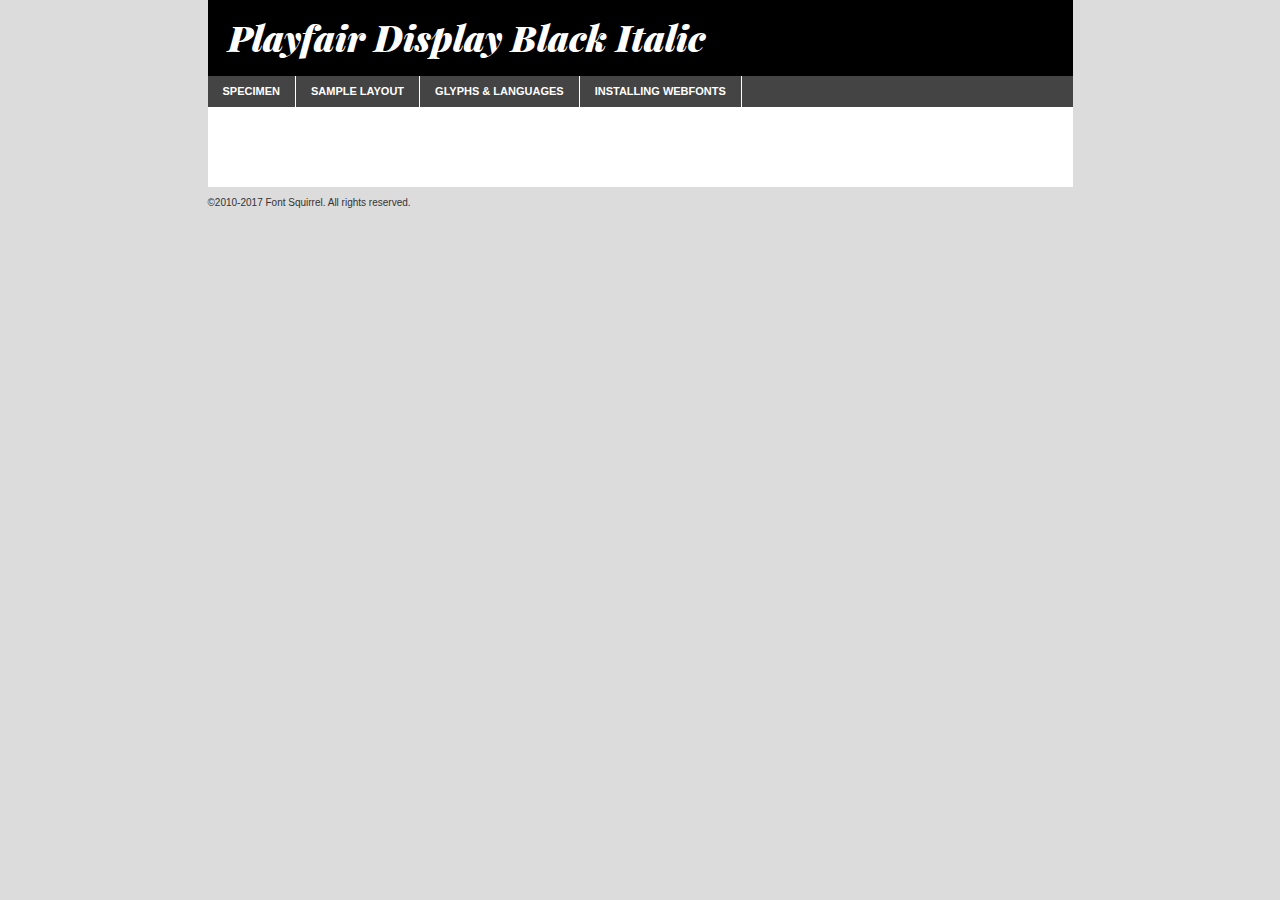
<file: FONTS/playfairdisplay-blackitalic-demo.html>
<!DOCTYPE html PUBLIC "-//W3C//DTD XHTML 1.0 Transitional//EN"
	"http://www.w3.org/TR/xhtml1/DTD/xhtml1-transitional.dtd">

<html xmlns="http://www.w3.org/1999/xhtml" xml:lang="en" lang="en">
<head>
	<meta http-equiv="Content-Type" content="text/html; charset=utf-8" />
	<script src="http://ajax.googleapis.com/ajax/libs/jquery/1.7.2/jquery.min.js" type="text/javascript" charset="utf-8"></script>
	<script type="text/javascript">
	(function($){$.fn.easyTabs=function(option){var param=jQuery.extend({fadeSpeed:"fast",defaultContent:1,activeClass:'active'},option);$(this).each(function(){var thisId="#"+this.id;if(param.defaultContent==''){param.defaultContent=1;}
	if(typeof param.defaultContent=="number")
	{var defaultTab=$(thisId+" .tabs li:eq("+(param.defaultContent-1)+") a").attr('href').substr(1);}else{var defaultTab=param.defaultContent;}
	$(thisId+" .tabs li a").each(function(){var tabToHide=$(this).attr('href').substr(1);$("#"+tabToHide).addClass('easytabs-tab-content');});hideAll();changeContent(defaultTab);function hideAll(){$(thisId+" .easytabs-tab-content").hide();}
	function changeContent(tabId){hideAll();$(thisId+" .tabs li").removeClass(param.activeClass);$(thisId+" .tabs li a[href=#"+tabId+"]").closest('li').addClass(param.activeClass);if(param.fadeSpeed!="none")
	{$(thisId+" #"+tabId).fadeIn(param.fadeSpeed);}else{$(thisId+" #"+tabId).show();}}
	$(thisId+" .tabs li").click(function(){var tabId=$(this).find('a').attr('href').substr(1);changeContent(tabId);return false;});});}})(jQuery);
	</script>
	<link rel="stylesheet" href="specimen_files/specimen_stylesheet.css" type="text/css" charset="utf-8" />
	<link rel="stylesheet" href="stylesheet.css" type="text/css" charset="utf-8" />

	<style type="text/css">
					body{
				font-family: 'playfair_displayblack_italic';
							}
		</style>

	<title>Playfair Display Black Italic Specimen</title>
	
	
	<script type="text/javascript" charset="utf-8">
		$(document).ready(function() {
			$('#container').easyTabs({defaultContent:1});
		});
	</script>
</head>

<body>
<div id="container">
	<div id="header">
		Playfair Display Black Italic	</div>
	<ul class="tabs">
		<li><a href="#specimen">Specimen</a></li>
		<li><a href="#layout">Sample Layout</a></li>
				<li><a href="#glyphs">Glyphs &amp; Languages</a></li>
		<li><a href="#installing">Installing Webfonts</a></li>
		
	</ul>
	
	<div id="main_content">

		
			<div id="specimen">
		
				<div class="section">
					<div class="grid12 firstcol">
						<div class="huge">AaBb</div>
					</div>
				</div>
		
				<div class="section">
					<div class="glyph_range">A&#x200B;B&#x200b;C&#x200b;D&#x200b;E&#x200b;F&#x200b;G&#x200b;H&#x200b;I&#x200b;J&#x200b;K&#x200b;L&#x200b;M&#x200b;N&#x200b;O&#x200b;P&#x200b;Q&#x200b;R&#x200b;S&#x200b;T&#x200b;U&#x200b;V&#x200b;W&#x200b;X&#x200b;Y&#x200b;Z&#x200b;a&#x200b;b&#x200b;c&#x200b;d&#x200b;e&#x200b;f&#x200b;g&#x200b;h&#x200b;i&#x200b;j&#x200b;k&#x200b;l&#x200b;m&#x200b;n&#x200b;o&#x200b;p&#x200b;q&#x200b;r&#x200b;s&#x200b;t&#x200b;u&#x200b;v&#x200b;w&#x200b;x&#x200b;y&#x200b;z&#x200b;1&#x200b;2&#x200b;3&#x200b;4&#x200b;5&#x200b;6&#x200b;7&#x200b;8&#x200b;9&#x200b;0&#x200b;&amp;&#x200b;.&#x200b;,&#x200b;?&#x200b;!&#x200b;&#64;&#x200b;(&#x200b;)&#x200b;#&#x200b;$&#x200b;%&#x200b;*&#x200b;+&#x200b;-&#x200b;=&#x200b;:&#x200b;;</div>
				</div>
				<div class="section">
					<div class="grid12 firstcol">
						<table class="sample_table">
							<tr><td>10</td><td class="size10">abcdefghijklmnopqrstuvwxyzABCDEFGHIJKLMNOPQRSTUVWXYZ0123456789abcdefghijklmnopqrstuvwxyzABCDEFGHIJKLMNOPQRSTUVWXYZ0123456789abcdefghijklmnopqrstuvwxyzABCDEFGHIJKLMNOPQRSTUVWXYZ</td></tr>
							<tr><td>11</td><td class="size11">abcdefghijklmnopqrstuvwxyzABCDEFGHIJKLMNOPQRSTUVWXYZ0123456789abcdefghijklmnopqrstuvwxyzABCDEFGHIJKLMNOPQRSTUVWXYZ0123456789abcdefghijklmnopqrstuvwxyzABCDEFGHIJKLMNOPQRSTUVWXYZ</td></tr>
							<tr><td>12</td><td class="size12">abcdefghijklmnopqrstuvwxyzABCDEFGHIJKLMNOPQRSTUVWXYZ0123456789abcdefghijklmnopqrstuvwxyzABCDEFGHIJKLMNOPQRSTUVWXYZ0123456789abcdefghijklmnopqrstuvwxyzABCDEFGHIJKLMNOPQRSTUVWXYZ</td></tr>
							<tr><td>13</td><td class="size13">abcdefghijklmnopqrstuvwxyzABCDEFGHIJKLMNOPQRSTUVWXYZ0123456789abcdefghijklmnopqrstuvwxyzABCDEFGHIJKLMNOPQRSTUVWXYZ0123456789abcdefghijklmnopqrstuvwxyzABCDEFGHIJKLMNOPQRSTUVWXYZ</td></tr>
							<tr><td>14</td><td class="size14">abcdefghijklmnopqrstuvwxyzABCDEFGHIJKLMNOPQRSTUVWXYZ0123456789abcdefghijklmnopqrstuvwxyzABCDEFGHIJKLMNOPQRSTUVWXYZ0123456789abcdefghijklmnopqrstuvwxyzABCDEFGHIJKLMNOPQRSTUVWXYZ</td></tr>
							<tr><td>16</td><td class="size16">abcdefghijklmnopqrstuvwxyzABCDEFGHIJKLMNOPQRSTUVWXYZ0123456789abcdefghijklmnopqrstuvwxyzABCDEFGHIJKLMNOPQRSTUVWXYZ</td></tr>
							<tr><td>18</td><td class="size18">abcdefghijklmnopqrstuvwxyzABCDEFGHIJKLMNOPQRSTUVWXYZ0123456789abcdefghijklmnopqrstuvwxyzABCDEFGHIJKLMNOPQRSTUVWXYZ</td></tr>
							<tr><td>20</td><td class="size20">abcdefghijklmnopqrstuvwxyzABCDEFGHIJKLMNOPQRSTUVWXYZ0123456789abcdefghijklmnopqrstuvwxyzABCDEFGHIJKLMNOPQRSTUVWXYZ</td></tr>
							<tr><td>24</td><td class="size24">abcdefghijklmnopqrstuvwxyzABCDEFGHIJKLMNOPQRSTUVWXYZ0123456789abcdefghijklmnopqrstuvwxyzABCDEFGHIJKLMNOPQRSTUVWXYZ</td></tr>
							<tr><td>30</td><td class="size30">abcdefghijklmnopqrstuvwxyzABCDEFGHIJKLMNOPQRSTUVWXYZ0123456789abcdefghijklmnopqrstuvwxyzABCDEFGHIJKLMNOPQRSTUVWXYZ</td></tr>
							<tr><td>36</td><td class="size36">abcdefghijklmnopqrstuvwxyzABCDEFGHIJKLMNOPQRSTUVWXYZ0123456789abcdefghijklmnopqrstuvwxyzABCDEFGHIJKLMNOPQRSTUVWXYZ</td></tr>
							<tr><td>48</td><td class="size48">abcdefghijklmnopqrstuvwxyzABCDEFGHIJKLMNOPQRSTUVWXYZ0123456789abcdefghijklmnopqrstuvwxyzABCDEFGHIJKLMNOPQRSTUVWXYZ</td></tr>
							<tr><td>60</td><td class="size60">abcdefghijklmnopqrstuvwxyzABCDEFGHIJKLMNOPQRSTUVWXYZ0123456789abcdefghijklmnopqrstuvwxyzABCDEFGHIJKLMNOPQRSTUVWXYZ</td></tr>
							<tr><td>72</td><td class="size72">abcdefghijklmnopqrstuvwxyzABCDEFGHIJKLMNOPQRSTUVWXYZ0123456789abcdefghijklmnopqrstuvwxyzABCDEFGHIJKLMNOPQRSTUVWXYZ</td></tr>
							<tr><td>90</td><td class="size90">abcdefghijklmnopqrstuvwxyzABCDEFGHIJKLMNOPQRSTUVWXYZ0123456789abcdefghijklmnopqrstuvwxyzABCDEFGHIJKLMNOPQRSTUVWXYZ</td></tr>
						</table>
				
					</div>
			
				</div>
		
		
		
								<div class="section" id="bodycomparison">


										<div id="xheight">
				<div class="fontbody">&#x25FC;&#x25FC;&#x25FC;&#x25FC;&#x25FC;&#x25FC;&#x25FC;&#x25FC;&#x25FC;&#x25FC;&#x25FC;&#x25FC;&#x25FC;&#x25FC;&#x25FC;&#x25FC;&#x25FC;&#x25FC;&#x25FC;&#x25FC;&#x25FC;&#x25FC;&#x25FC;&#x25FC;&#x25FC;&#x25FC;&#x25FC;&#x25FC;&#x25FC;&#x25FC;&#x25FC;&#x25FC;&#x25FC;&#x25FC;&#x25FC;&#x25FC;&#x25FC;&#x25FC;&#x25FC;&#x25FC;&#x25FC;&#x25FC;&#x25FC;&#x25FC;&#x25FC;&#x25FC;&#x25FC;&#x25FC;&#x25FC;&#x25FC;&#x25FC;&#x25FC;&#x25FC;&#x25FC;&#x25FC;&#x25FC;&#x25FC;&#x25FC;&#x25FC;&#x25FC;&#x25FC;&#x25FC;&#x25FC;&#x25FC;&#x25FC;&#x25FC;&#x25FC;&#x25FC;&#x25FC;&#x25FC;&#x25FC;&#x25FC;&#x25FC;&#x25FC;&#x25FC;&#x25FC;&#x25FC;&#x25FC;&#x25FC;&#x25FC;&#x25FC;&#x25FC;&#x25FC;&#x25FC;&#x25FC;&#x25FC;&#x25FC;&#x25FC;&#x25FC;&#x25FC;&#x25FC;&#x25FC;&#x25FC;&#x25FC;&#x25FC;&#x25FC;&#x25FC;&#x25FC;&#x25FC;body</div><div class="arialbody">body</div><div class="verdanabody">body</div><div class="georgiabody">body</div></div>
										<div class="fontbody" style="z-index:1">
											body<span>Playfair Display Black Italic</span>
										</div>
										<div class="arialbody" style="z-index:1">
											body<span>Arial</span>
										</div>
										<div class="verdanabody" style="z-index:1">
											body<span>Verdana</span>
										</div>
										<div class="georgiabody" style="z-index:1">
											body<span>Georgia</span>
										</div>



								</div>
		
		
				<div class="section psample psample_row1" id="">
					
					<div class="grid2 firstcol">
						<p class="size10"><span>10.</span>Aenean lacinia bibendum nulla sed consectetur. Fusce dapibus, tellus ac cursus commodo, tortor mauris condimentum nibh, ut fermentum massa justo sit amet risus. Nullam id dolor id nibh ultricies vehicula ut id elit. Cum sociis natoque penatibus et magnis dis parturient montes, nascetur ridiculus mus. Nulla vitae elit libero, a pharetra augue.</p>
			
					</div>
					<div class="grid3">
						<p class="size11"><span>11.</span>Aenean lacinia bibendum nulla sed consectetur. Fusce dapibus, tellus ac cursus commodo, tortor mauris condimentum nibh, ut fermentum massa justo sit amet risus. Nullam id dolor id nibh ultricies vehicula ut id elit. Cum sociis natoque penatibus et magnis dis parturient montes, nascetur ridiculus mus. Nulla vitae elit libero, a pharetra augue.</p>
			
					</div>
					<div class="grid3">
						<p class="size12"><span>12.</span>Aenean lacinia bibendum nulla sed consectetur. Fusce dapibus, tellus ac cursus commodo, tortor mauris condimentum nibh, ut fermentum massa justo sit amet risus. Nullam id dolor id nibh ultricies vehicula ut id elit. Cum sociis natoque penatibus et magnis dis parturient montes, nascetur ridiculus mus. Nulla vitae elit libero, a pharetra augue.</p>
			
					</div>
					<div class="grid4">
						<p class="size13"><span>13.</span>Aenean lacinia bibendum nulla sed consectetur. Fusce dapibus, tellus ac cursus commodo, tortor mauris condimentum nibh, ut fermentum massa justo sit amet risus. Nullam id dolor id nibh ultricies vehicula ut id elit. Cum sociis natoque penatibus et magnis dis parturient montes, nascetur ridiculus mus. Nulla vitae elit libero, a pharetra augue.</p>
			
					</div>
					<div class="white_blend"></div>
					
				</div>
				<div class="section psample psample_row2" id="">
					<div class="grid3 firstcol">
						<p class="size14"><span>14.</span>Aenean lacinia bibendum nulla sed consectetur. Fusce dapibus, tellus ac cursus commodo, tortor mauris condimentum nibh, ut fermentum massa justo sit amet risus. Nullam id dolor id nibh ultricies vehicula ut id elit. Cum sociis natoque penatibus et magnis dis parturient montes, nascetur ridiculus mus. Nulla vitae elit libero, a pharetra augue.</p>
			
					</div>
					<div class="grid4">
						<p class="size16"><span>16.</span>Aenean lacinia bibendum nulla sed consectetur. Fusce dapibus, tellus ac cursus commodo, tortor mauris condimentum nibh, ut fermentum massa justo sit amet risus. Nullam id dolor id nibh ultricies vehicula ut id elit. Cum sociis natoque penatibus et magnis dis parturient montes, nascetur ridiculus mus. Nulla vitae elit libero, a pharetra augue.</p>
			
					</div>
					<div class="grid5">
						<p class="size18"><span>18.</span>Aenean lacinia bibendum nulla sed consectetur. Fusce dapibus, tellus ac cursus commodo, tortor mauris condimentum nibh, ut fermentum massa justo sit amet risus. Nullam id dolor id nibh ultricies vehicula ut id elit. Cum sociis natoque penatibus et magnis dis parturient montes, nascetur ridiculus mus. Nulla vitae elit libero, a pharetra augue.</p>
			
					</div>

					<div class="white_blend"></div>

				</div>
				
				<div class="section psample psample_row3" id="">
					<div class="grid5 firstcol">
						<p class="size20"><span>20.</span>Aenean lacinia bibendum nulla sed consectetur. Fusce dapibus, tellus ac cursus commodo, tortor mauris condimentum nibh, ut fermentum massa justo sit amet risus. Nullam id dolor id nibh ultricies vehicula ut id elit. Cum sociis natoque penatibus et magnis dis parturient montes, nascetur ridiculus mus. Nulla vitae elit libero, a pharetra augue.</p>
					</div>
					<div class="grid7">
						<p class="size24"><span>24.</span>Aenean lacinia bibendum nulla sed consectetur. Fusce dapibus, tellus ac cursus commodo, tortor mauris condimentum nibh, ut fermentum massa justo sit amet risus. Nullam id dolor id nibh ultricies vehicula ut id elit. Cum sociis natoque penatibus et magnis dis parturient montes, nascetur ridiculus mus. Nulla vitae elit libero, a pharetra augue.</p>
					</div>
					
					<div class="white_blend"></div>
					
				</div>
				
				<div class="section psample psample_row4" id="">
					<div class="grid12 firstcol">
						<p class="size30"><span>30.</span>Aenean lacinia bibendum nulla sed consectetur. Fusce dapibus, tellus ac cursus commodo, tortor mauris condimentum nibh, ut fermentum massa justo sit amet risus. Nullam id dolor id nibh ultricies vehicula ut id elit. Cum sociis natoque penatibus et magnis dis parturient montes, nascetur ridiculus mus. Nulla vitae elit libero, a pharetra augue.</p>
					</div>
					<div class="white_blend"></div>
					
				</div>
				
				
				
				<div class="section psample psample_row1 fullreverse">
					<div class="grid2 firstcol">
						<p class="size10"><span>10.</span>Aenean lacinia bibendum nulla sed consectetur. Fusce dapibus, tellus ac cursus commodo, tortor mauris condimentum nibh, ut fermentum massa justo sit amet risus. Nullam id dolor id nibh ultricies vehicula ut id elit. Cum sociis natoque penatibus et magnis dis parturient montes, nascetur ridiculus mus. Nulla vitae elit libero, a pharetra augue.</p>
			
					</div>
					<div class="grid3">
						<p class="size11"><span>11.</span>Aenean lacinia bibendum nulla sed consectetur. Fusce dapibus, tellus ac cursus commodo, tortor mauris condimentum nibh, ut fermentum massa justo sit amet risus. Nullam id dolor id nibh ultricies vehicula ut id elit. Cum sociis natoque penatibus et magnis dis parturient montes, nascetur ridiculus mus. Nulla vitae elit libero, a pharetra augue.</p>
			
					</div>
					<div class="grid3">
						<p class="size12"><span>12.</span>Aenean lacinia bibendum nulla sed consectetur. Fusce dapibus, tellus ac cursus commodo, tortor mauris condimentum nibh, ut fermentum massa justo sit amet risus. Nullam id dolor id nibh ultricies vehicula ut id elit. Cum sociis natoque penatibus et magnis dis parturient montes, nascetur ridiculus mus. Nulla vitae elit libero, a pharetra augue.</p>
			
					</div>
					<div class="grid4">
						<p class="size13"><span>13.</span>Aenean lacinia bibendum nulla sed consectetur. Fusce dapibus, tellus ac cursus commodo, tortor mauris condimentum nibh, ut fermentum massa justo sit amet risus. Nullam id dolor id nibh ultricies vehicula ut id elit. Cum sociis natoque penatibus et magnis dis parturient montes, nascetur ridiculus mus. Nulla vitae elit libero, a pharetra augue.</p>
			
					</div>
					<div class="black_blend"></div>
					
				</div>
				
				<div class="section psample psample_row2 fullreverse">
					<div class="grid3 firstcol">
						<p class="size14"><span>14.</span>Aenean lacinia bibendum nulla sed consectetur. Fusce dapibus, tellus ac cursus commodo, tortor mauris condimentum nibh, ut fermentum massa justo sit amet risus. Nullam id dolor id nibh ultricies vehicula ut id elit. Cum sociis natoque penatibus et magnis dis parturient montes, nascetur ridiculus mus. Nulla vitae elit libero, a pharetra augue.</p>
			
					</div>
					<div class="grid4">
						<p class="size16"><span>16.</span>Aenean lacinia bibendum nulla sed consectetur. Fusce dapibus, tellus ac cursus commodo, tortor mauris condimentum nibh, ut fermentum massa justo sit amet risus. Nullam id dolor id nibh ultricies vehicula ut id elit. Cum sociis natoque penatibus et magnis dis parturient montes, nascetur ridiculus mus. Nulla vitae elit libero, a pharetra augue.</p>
			
					</div>
					<div class="grid5">
						<p class="size18"><span>18.</span>Aenean lacinia bibendum nulla sed consectetur. Fusce dapibus, tellus ac cursus commodo, tortor mauris condimentum nibh, ut fermentum massa justo sit amet risus. Nullam id dolor id nibh ultricies vehicula ut id elit. Cum sociis natoque penatibus et magnis dis parturient montes, nascetur ridiculus mus. Nulla vitae elit libero, a pharetra augue.</p>
			
					</div>
					<div class="black_blend"></div>

				</div>
				
				<div class="section psample fullreverse psample_row3" id="">
					<div class="grid5 firstcol">
						<p class="size20"><span>20.</span>Aenean lacinia bibendum nulla sed consectetur. Fusce dapibus, tellus ac cursus commodo, tortor mauris condimentum nibh, ut fermentum massa justo sit amet risus. Nullam id dolor id nibh ultricies vehicula ut id elit. Cum sociis natoque penatibus et magnis dis parturient montes, nascetur ridiculus mus. Nulla vitae elit libero, a pharetra augue.</p>
					</div>
					<div class="grid7">
						<p class="size24"><span>24.</span>Aenean lacinia bibendum nulla sed consectetur. Fusce dapibus, tellus ac cursus commodo, tortor mauris condimentum nibh, ut fermentum massa justo sit amet risus. Nullam id dolor id nibh ultricies vehicula ut id elit. Cum sociis natoque penatibus et magnis dis parturient montes, nascetur ridiculus mus. Nulla vitae elit libero, a pharetra augue.</p>
					</div>
					
					<div class="black_blend"></div>
					
				</div>
				
				<div class="section psample fullreverse psample_row4" id="" style="border-bottom: 20px #000 solid;">
					<div class="grid12 firstcol">
						<p class="size30"><span>30.</span>Aenean lacinia bibendum nulla sed consectetur. Fusce dapibus, tellus ac cursus commodo, tortor mauris condimentum nibh, ut fermentum massa justo sit amet risus. Nullam id dolor id nibh ultricies vehicula ut id elit. Cum sociis natoque penatibus et magnis dis parturient montes, nascetur ridiculus mus. Nulla vitae elit libero, a pharetra augue.</p>
					</div>
					<div class="black_blend"></div>
					
				</div>
				
				
				
				
			</div>
			
			<div id="layout">
				
				<div class="section">
					
					<div class="grid12 firstcol">
						<h1>Lorem Ipsum Dolor</h1>
						<h2>Etiam porta sem malesuada magna mollis euismod</h2>
						
						<p class="byline">By <a href="#link">Aenean Lacinia</a></p>
					</div>
				</div>
				<div class="section">
					<div class="grid8 firstcol">
						<p class="large">Donec sed odio dui. Morbi leo risus, porta ac consectetur ac, vestibulum at eros. Fusce dapibus, tellus ac cursus commodo, tortor mauris condimentum nibh, ut fermentum massa justo sit amet risus. </p>

						
						<h3>Pellentesque ornare sem</h3>

						<p>Maecenas sed diam eget risus varius blandit sit amet non magna. Maecenas faucibus mollis interdum. Donec ullamcorper nulla non metus auctor fringilla. Nullam id dolor id nibh ultricies vehicula ut id elit. Nullam id dolor id nibh ultricies vehicula ut id elit. </p>

						<p>Aenean eu leo quam. Pellentesque ornare sem lacinia quam venenatis vestibulum. Lorem ipsum dolor sit amet, consectetur adipiscing elit. Cum sociis natoque penatibus et magnis dis parturient montes, nascetur ridiculus mus. </p>

						<p>Nulla vitae elit libero, a pharetra augue. Praesent commodo cursus magna, vel scelerisque nisl consectetur et. Aenean lacinia bibendum nulla sed consectetur. </p>

						<p>Nullam quis risus eget urna mollis ornare vel eu leo. Nullam quis risus eget urna mollis ornare vel eu leo. Maecenas sed diam eget risus varius blandit sit amet non magna. Donec ullamcorper nulla non metus auctor fringilla. </p>

						<h3>Cras mattis consectetur</h3>

						<p>Aenean eu leo quam. Pellentesque ornare sem lacinia quam venenatis vestibulum. Aenean lacinia bibendum nulla sed consectetur. Integer posuere erat a ante venenatis dapibus posuere velit aliquet. Cras mattis consectetur purus sit amet fermentum. </p>

						<p>Nullam id dolor id nibh ultricies vehicula ut id elit. Nullam quis risus eget urna mollis ornare vel eu leo. Cras mattis consectetur purus sit amet fermentum.</p>
					</div>
					
					<div class="grid4 sidebar">
						
						<div class="box reverse">
							<p class="last">Nullam quis risus eget urna mollis ornare vel eu leo. Donec ullamcorper nulla non metus auctor fringilla. Cras mattis consectetur purus sit amet fermentum. Sed posuere consectetur est at lobortis. Lorem ipsum dolor sit amet, consectetur adipiscing elit. </p>
						</div>
						
						<p class="caption">Maecenas sed diam eget risus varius.</p>

						<p>Vestibulum id ligula porta felis euismod semper. Integer posuere erat a ante venenatis dapibus posuere velit aliquet. Vestibulum id ligula porta felis euismod semper. Sed posuere consectetur est at lobortis. Maecenas sed diam eget risus varius blandit sit amet non magna. Fusce dapibus, tellus ac cursus commodo, tortor mauris condimentum nibh, ut fermentum massa justo sit amet risus. </p>

					

						<p>Duis mollis, est non commodo luctus, nisi erat porttitor ligula, eget lacinia odio sem nec elit. Aenean lacinia bibendum nulla sed consectetur. Vivamus sagittis lacus vel augue laoreet rutrum faucibus dolor auctor. Aenean lacinia bibendum nulla sed consectetur. Nullam quis risus eget urna mollis ornare vel eu leo. </p>

						<p>Praesent commodo cursus magna, vel scelerisque nisl consectetur et. Donec ullamcorper nulla non metus auctor fringilla. Maecenas faucibus mollis interdum. Fusce dapibus, tellus ac cursus commodo, tortor mauris condimentum nibh, ut fermentum massa justo sit amet risus. </p>

					</div>
				</div>
				
			</div>


			



		<div id="glyphs">
			<div class="section">
				<div class="grid12 firstcol">
			
				<h1>Language Support</h1>
				<p>The subset of Playfair Display Black Italic in this kit supports the following languages:<br />
			
					Albanian, Basque, Breton, Chamorro, Danish, Dutch, English, Faroese, Finnish, French, Frisian, Galician, German, Icelandic, Italian, Malagasy, Norwegian, Portuguese, Spanish, Alsatian, Aragonese, Arapaho, Arrernte, Asturian, Aymara, Bislama, Cebuano, Corsican, Fijian, French_creole, Genoese, Gilbertese, Greenlandic, Haitian_creole, Hiligaynon, Hmong, Hopi, Ibanag, Iloko_ilokano, Indonesian, Interglossa_glosa, Interlingua, Irish_gaelic, Jerriais, Lojban, Lombard, Luxembourgeois, Manx, Mohawk, Norfolk_pitcairnese, Occitan, Oromo, Pangasinan, Papiamento, Piedmontese, Potawatomi, Rhaeto-romance, Romansh, Rotokas, Sami_lule, Samoan, Sardinian, Scots_gaelic, Seychelles_creole, Shona, Sicilian, Somali, Southern_ndebele, Swahili, Swati_swazi, Tagalog_filipino_pilipino, Tetum, Tok_pisin, Uyghur_latinized, Volapuk, Walloon, Warlpiri, Xhosa, Yapese, Zulu, Latinbasic, Ubasic, Demo				</p>
				<h1>Glyph Chart</h1>
				<p>The subset of Playfair Display Black Italic in this kit includes all the glyphs listed below. Unicode entities are included above each glyph to help you insert individual characters into your layout.</p>
				<div id="glyph_chart">
			
																				 <div><p>&amp;#13;</p>&#13;</div>
																				 <div><p>&amp;#32;</p>&#32;</div>
																				 <div><p>&amp;#33;</p>&#33;</div>
																				 <div><p>&amp;#34;</p>&#34;</div>
																				 <div><p>&amp;#35;</p>&#35;</div>
																				 <div><p>&amp;#36;</p>&#36;</div>
																				 <div><p>&amp;#37;</p>&#37;</div>
																				 <div><p>&amp;#38;</p>&#38;</div>
																				 <div><p>&amp;#39;</p>&#39;</div>
																				 <div><p>&amp;#40;</p>&#40;</div>
																				 <div><p>&amp;#41;</p>&#41;</div>
																				 <div><p>&amp;#42;</p>&#42;</div>
																				 <div><p>&amp;#43;</p>&#43;</div>
																				 <div><p>&amp;#44;</p>&#44;</div>
																				 <div><p>&amp;#45;</p>&#45;</div>
																				 <div><p>&amp;#46;</p>&#46;</div>
																				 <div><p>&amp;#47;</p>&#47;</div>
																				 <div><p>&amp;#48;</p>&#48;</div>
																				 <div><p>&amp;#49;</p>&#49;</div>
																				 <div><p>&amp;#50;</p>&#50;</div>
																				 <div><p>&amp;#51;</p>&#51;</div>
																				 <div><p>&amp;#52;</p>&#52;</div>
																				 <div><p>&amp;#53;</p>&#53;</div>
																				 <div><p>&amp;#54;</p>&#54;</div>
																				 <div><p>&amp;#55;</p>&#55;</div>
																				 <div><p>&amp;#56;</p>&#56;</div>
																				 <div><p>&amp;#57;</p>&#57;</div>
																				 <div><p>&amp;#58;</p>&#58;</div>
																				 <div><p>&amp;#59;</p>&#59;</div>
																				 <div><p>&amp;#60;</p>&#60;</div>
																				 <div><p>&amp;#61;</p>&#61;</div>
																				 <div><p>&amp;#62;</p>&#62;</div>
																				 <div><p>&amp;#63;</p>&#63;</div>
																				 <div><p>&amp;#64;</p>&#64;</div>
																				 <div><p>&amp;#65;</p>&#65;</div>
																				 <div><p>&amp;#66;</p>&#66;</div>
																				 <div><p>&amp;#67;</p>&#67;</div>
																				 <div><p>&amp;#68;</p>&#68;</div>
																				 <div><p>&amp;#69;</p>&#69;</div>
																				 <div><p>&amp;#70;</p>&#70;</div>
																				 <div><p>&amp;#71;</p>&#71;</div>
																				 <div><p>&amp;#72;</p>&#72;</div>
																				 <div><p>&amp;#73;</p>&#73;</div>
																				 <div><p>&amp;#74;</p>&#74;</div>
																				 <div><p>&amp;#75;</p>&#75;</div>
																				 <div><p>&amp;#76;</p>&#76;</div>
																				 <div><p>&amp;#77;</p>&#77;</div>
																				 <div><p>&amp;#78;</p>&#78;</div>
																				 <div><p>&amp;#79;</p>&#79;</div>
																				 <div><p>&amp;#80;</p>&#80;</div>
																				 <div><p>&amp;#81;</p>&#81;</div>
																				 <div><p>&amp;#82;</p>&#82;</div>
																				 <div><p>&amp;#83;</p>&#83;</div>
																				 <div><p>&amp;#84;</p>&#84;</div>
																				 <div><p>&amp;#85;</p>&#85;</div>
																				 <div><p>&amp;#86;</p>&#86;</div>
																				 <div><p>&amp;#87;</p>&#87;</div>
																				 <div><p>&amp;#88;</p>&#88;</div>
																				 <div><p>&amp;#89;</p>&#89;</div>
																				 <div><p>&amp;#90;</p>&#90;</div>
																				 <div><p>&amp;#91;</p>&#91;</div>
																				 <div><p>&amp;#92;</p>&#92;</div>
																				 <div><p>&amp;#93;</p>&#93;</div>
																				 <div><p>&amp;#94;</p>&#94;</div>
																				 <div><p>&amp;#95;</p>&#95;</div>
																				 <div><p>&amp;#96;</p>&#96;</div>
																				 <div><p>&amp;#97;</p>&#97;</div>
																				 <div><p>&amp;#98;</p>&#98;</div>
																				 <div><p>&amp;#99;</p>&#99;</div>
																				 <div><p>&amp;#100;</p>&#100;</div>
																				 <div><p>&amp;#101;</p>&#101;</div>
																				 <div><p>&amp;#102;</p>&#102;</div>
																				 <div><p>&amp;#103;</p>&#103;</div>
																				 <div><p>&amp;#104;</p>&#104;</div>
																				 <div><p>&amp;#105;</p>&#105;</div>
																				 <div><p>&amp;#106;</p>&#106;</div>
																				 <div><p>&amp;#107;</p>&#107;</div>
																				 <div><p>&amp;#108;</p>&#108;</div>
																				 <div><p>&amp;#109;</p>&#109;</div>
																				 <div><p>&amp;#110;</p>&#110;</div>
																				 <div><p>&amp;#111;</p>&#111;</div>
																				 <div><p>&amp;#112;</p>&#112;</div>
																				 <div><p>&amp;#113;</p>&#113;</div>
																				 <div><p>&amp;#114;</p>&#114;</div>
																				 <div><p>&amp;#115;</p>&#115;</div>
																				 <div><p>&amp;#116;</p>&#116;</div>
																				 <div><p>&amp;#117;</p>&#117;</div>
																				 <div><p>&amp;#118;</p>&#118;</div>
																				 <div><p>&amp;#119;</p>&#119;</div>
																				 <div><p>&amp;#120;</p>&#120;</div>
																				 <div><p>&amp;#121;</p>&#121;</div>
																				 <div><p>&amp;#122;</p>&#122;</div>
																				 <div><p>&amp;#123;</p>&#123;</div>
																				 <div><p>&amp;#124;</p>&#124;</div>
																				 <div><p>&amp;#125;</p>&#125;</div>
																				 <div><p>&amp;#126;</p>&#126;</div>
																				 <div><p>&amp;#160;</p>&#160;</div>
																				 <div><p>&amp;#161;</p>&#161;</div>
																				 <div><p>&amp;#162;</p>&#162;</div>
																				 <div><p>&amp;#163;</p>&#163;</div>
																				 <div><p>&amp;#164;</p>&#164;</div>
																				 <div><p>&amp;#165;</p>&#165;</div>
																				 <div><p>&amp;#166;</p>&#166;</div>
																				 <div><p>&amp;#167;</p>&#167;</div>
																				 <div><p>&amp;#168;</p>&#168;</div>
																				 <div><p>&amp;#169;</p>&#169;</div>
																				 <div><p>&amp;#170;</p>&#170;</div>
																				 <div><p>&amp;#171;</p>&#171;</div>
																				 <div><p>&amp;#172;</p>&#172;</div>
																				 <div><p>&amp;#173;</p>&#173;</div>
																				 <div><p>&amp;#174;</p>&#174;</div>
																				 <div><p>&amp;#175;</p>&#175;</div>
																				 <div><p>&amp;#176;</p>&#176;</div>
																				 <div><p>&amp;#177;</p>&#177;</div>
																				 <div><p>&amp;#178;</p>&#178;</div>
																				 <div><p>&amp;#179;</p>&#179;</div>
																				 <div><p>&amp;#180;</p>&#180;</div>
																				 <div><p>&amp;#182;</p>&#182;</div>
																				 <div><p>&amp;#183;</p>&#183;</div>
																				 <div><p>&amp;#184;</p>&#184;</div>
																				 <div><p>&amp;#185;</p>&#185;</div>
																				 <div><p>&amp;#186;</p>&#186;</div>
																				 <div><p>&amp;#187;</p>&#187;</div>
																				 <div><p>&amp;#188;</p>&#188;</div>
																				 <div><p>&amp;#189;</p>&#189;</div>
																				 <div><p>&amp;#190;</p>&#190;</div>
																				 <div><p>&amp;#191;</p>&#191;</div>
																				 <div><p>&amp;#192;</p>&#192;</div>
																				 <div><p>&amp;#193;</p>&#193;</div>
																				 <div><p>&amp;#194;</p>&#194;</div>
																				 <div><p>&amp;#195;</p>&#195;</div>
																				 <div><p>&amp;#196;</p>&#196;</div>
																				 <div><p>&amp;#197;</p>&#197;</div>
																				 <div><p>&amp;#198;</p>&#198;</div>
																				 <div><p>&amp;#199;</p>&#199;</div>
																				 <div><p>&amp;#200;</p>&#200;</div>
																				 <div><p>&amp;#201;</p>&#201;</div>
																				 <div><p>&amp;#202;</p>&#202;</div>
																				 <div><p>&amp;#203;</p>&#203;</div>
																				 <div><p>&amp;#204;</p>&#204;</div>
																				 <div><p>&amp;#205;</p>&#205;</div>
																				 <div><p>&amp;#206;</p>&#206;</div>
																				 <div><p>&amp;#207;</p>&#207;</div>
																				 <div><p>&amp;#208;</p>&#208;</div>
																				 <div><p>&amp;#209;</p>&#209;</div>
																				 <div><p>&amp;#210;</p>&#210;</div>
																				 <div><p>&amp;#211;</p>&#211;</div>
																				 <div><p>&amp;#212;</p>&#212;</div>
																				 <div><p>&amp;#213;</p>&#213;</div>
																				 <div><p>&amp;#214;</p>&#214;</div>
																				 <div><p>&amp;#215;</p>&#215;</div>
																				 <div><p>&amp;#216;</p>&#216;</div>
																				 <div><p>&amp;#217;</p>&#217;</div>
																				 <div><p>&amp;#218;</p>&#218;</div>
																				 <div><p>&amp;#219;</p>&#219;</div>
																				 <div><p>&amp;#220;</p>&#220;</div>
																				 <div><p>&amp;#221;</p>&#221;</div>
																				 <div><p>&amp;#222;</p>&#222;</div>
																				 <div><p>&amp;#223;</p>&#223;</div>
																				 <div><p>&amp;#224;</p>&#224;</div>
																				 <div><p>&amp;#225;</p>&#225;</div>
																				 <div><p>&amp;#226;</p>&#226;</div>
																				 <div><p>&amp;#227;</p>&#227;</div>
																				 <div><p>&amp;#228;</p>&#228;</div>
																				 <div><p>&amp;#229;</p>&#229;</div>
																				 <div><p>&amp;#230;</p>&#230;</div>
																				 <div><p>&amp;#231;</p>&#231;</div>
																				 <div><p>&amp;#232;</p>&#232;</div>
																				 <div><p>&amp;#233;</p>&#233;</div>
																				 <div><p>&amp;#234;</p>&#234;</div>
																				 <div><p>&amp;#235;</p>&#235;</div>
																				 <div><p>&amp;#236;</p>&#236;</div>
																				 <div><p>&amp;#237;</p>&#237;</div>
																				 <div><p>&amp;#238;</p>&#238;</div>
																				 <div><p>&amp;#239;</p>&#239;</div>
																				 <div><p>&amp;#240;</p>&#240;</div>
																				 <div><p>&amp;#241;</p>&#241;</div>
																				 <div><p>&amp;#242;</p>&#242;</div>
																				 <div><p>&amp;#243;</p>&#243;</div>
																				 <div><p>&amp;#244;</p>&#244;</div>
																				 <div><p>&amp;#245;</p>&#245;</div>
																				 <div><p>&amp;#246;</p>&#246;</div>
																				 <div><p>&amp;#247;</p>&#247;</div>
																				 <div><p>&amp;#248;</p>&#248;</div>
																				 <div><p>&amp;#249;</p>&#249;</div>
																				 <div><p>&amp;#250;</p>&#250;</div>
																				 <div><p>&amp;#251;</p>&#251;</div>
																				 <div><p>&amp;#252;</p>&#252;</div>
																				 <div><p>&amp;#253;</p>&#253;</div>
																				 <div><p>&amp;#254;</p>&#254;</div>
																				 <div><p>&amp;#255;</p>&#255;</div>
																				 <div><p>&amp;#338;</p>&#338;</div>
																				 <div><p>&amp;#339;</p>&#339;</div>
																				 <div><p>&amp;#376;</p>&#376;</div>
																				 <div><p>&amp;#710;</p>&#710;</div>
																				 <div><p>&amp;#732;</p>&#732;</div>
																				 <div><p>&amp;#8192;</p>&#8192;</div>
																				 <div><p>&amp;#8193;</p>&#8193;</div>
																				 <div><p>&amp;#8194;</p>&#8194;</div>
																				 <div><p>&amp;#8195;</p>&#8195;</div>
																				 <div><p>&amp;#8196;</p>&#8196;</div>
																				 <div><p>&amp;#8197;</p>&#8197;</div>
																				 <div><p>&amp;#8198;</p>&#8198;</div>
																				 <div><p>&amp;#8199;</p>&#8199;</div>
																				 <div><p>&amp;#8200;</p>&#8200;</div>
																				 <div><p>&amp;#8201;</p>&#8201;</div>
																				 <div><p>&amp;#8202;</p>&#8202;</div>
																				 <div><p>&amp;#8208;</p>&#8208;</div>
																				 <div><p>&amp;#8209;</p>&#8209;</div>
																				 <div><p>&amp;#8210;</p>&#8210;</div>
																				 <div><p>&amp;#8211;</p>&#8211;</div>
																				 <div><p>&amp;#8212;</p>&#8212;</div>
																				 <div><p>&amp;#8216;</p>&#8216;</div>
																				 <div><p>&amp;#8217;</p>&#8217;</div>
																				 <div><p>&amp;#8218;</p>&#8218;</div>
																				 <div><p>&amp;#8220;</p>&#8220;</div>
																				 <div><p>&amp;#8221;</p>&#8221;</div>
																				 <div><p>&amp;#8222;</p>&#8222;</div>
																				 <div><p>&amp;#8226;</p>&#8226;</div>
																				 <div><p>&amp;#8230;</p>&#8230;</div>
																				 <div><p>&amp;#8239;</p>&#8239;</div>
																				 <div><p>&amp;#8249;</p>&#8249;</div>
																				 <div><p>&amp;#8250;</p>&#8250;</div>
																				 <div><p>&amp;#8287;</p>&#8287;</div>
																				 <div><p>&amp;#8364;</p>&#8364;</div>
																				 <div><p>&amp;#8482;</p>&#8482;</div>
																				 <div><p>&amp;#9724;</p>&#9724;</div>
																				 <div><p>&amp;#64257;</p>&#64257;</div>
																				 <div><p>&amp;#64258;</p>&#64258;</div>
																				 <div><p>&amp;#64259;</p>&#64259;</div>
																				 <div><p>&amp;#64260;</p>&#64260;</div>
																																																</div>	
				</div>
		
		
			</div>
		</div>
		
		
		<div id="specs">
			
		</div>
	
		<div id="installing">
			<div class="section">
				<div class="grid7 firstcol">
					<h1>Installing Webfonts</h1>
					
					<p>Webfonts are supported by all major browser platforms but not all in the same way. There are currently four different font formats that must be included in order to target all browsers. This includes TTF, WOFF, EOT and SVG.</p>
					
					<h2>1. Upload your webfonts</h2>
					<p>You must upload your webfont kit to your website. They should be in or near the same directory as your CSS files.</p>
					
					<h2>2. Include the webfont stylesheet</h2>
					<p>A special CSS @font-face declaration helps the various browsers select the appropriate font it needs without causing you a bunch of headaches. Learn more about this syntax by reading the <a href="https://www.fontspring.com/blog/further-hardening-of-the-bulletproof-syntax">Fontspring blog post</a> about it. The code for it is as follows:</p>


<code>
@font-face{ 
	font-family: 'MyWebFont';
	src: url('WebFont.eot');
	src: url('WebFont.eot?#iefix') format('embedded-opentype'),
	     url('WebFont.woff') format('woff'),
	     url('WebFont.ttf') format('truetype'),
	     url('WebFont.svg#webfont') format('svg');
}
</code>

	<p>We've already gone ahead and generated the code for you. All you have to do is link to the stylesheet in your HTML, like this:</p>
	<code>&lt;link rel=&quot;stylesheet&quot; href=&quot;stylesheet.css&quot; type=&quot;text/css&quot; charset=&quot;utf-8&quot; /&gt;</code>

					<h2>3. Modify your own stylesheet</h2>
					<p>To take advantage of your new fonts, you must tell your stylesheet to use them. Look at the original @font-face declaration above and find the property called "font-family." The name linked there will be what you use to reference the font. Prepend that webfont name to the font stack in the "font-family" property, inside the selector you want to change. For example:</p>
<code>p { font-family: 'WebFont', Arial, sans-serif; }</code>

<h2>4. Test</h2>
<p>Getting webfonts to work cross-browser <em>can</em> be tricky. Use the information in the sidebar to help you if you find that fonts aren't loading in a particular browser.</p>
				</div>
				
				<div class="grid5 sidebar">
					<div class="box">
						<h2>Troubleshooting<br />Font-Face Problems</h2>
						<p>Having trouble getting your webfonts to load in your new website? Here are some tips to sort out what might be the problem.</p>

						<h3>Fonts not showing in any browser</h3>

						<p>This sounds like you need to work on the plumbing. You either did not upload the fonts to the correct directory, or you did not link the fonts properly in the CSS. If you've confirmed that all this is correct and you still have a problem, take a look at your .htaccess file and see if requests are getting intercepted.</p>

						<h3>Fonts not loading in iPhone or iPad</h3>

						<p>The most common problem here is that you are serving the fonts from an IIS server. IIS refuses to serve files that have unknown MIME types. If that is the case, you must set the MIME type for SVG to "image/svg+xml" in the server settings. Follow these instructions from Microsoft if you need help.</p>

						<h3>Fonts not loading in Firefox</h3>

						<p>The primary reason for this failure? You are still using a version Firefox older than 3.5. So upgrade already! If that isn't it, then you are very likely serving fonts from a different domain. Firefox requires that all font assets be served from the same domain. Lastly it is possible that you need to add WOFF to your list of MIME types (if you are serving via IIS.)</p>

						<h3>Fonts not loading in IE</h3>

						<p>Are you looking at Internet Explorer on an actual Windows machine or are you cheating by using a service like Adobe BrowserLab? Many of these screenshot services do not render @font-face for IE. Best to test it on a real machine.</p>

						<h3>Fonts not loading in IE9</h3>

						<p>IE9, like Firefox, requires that fonts be served from the same domain as the website. Make sure that is the case.</p>
					</div>
				</div>
			</div>
			
		</div>
	
	</div>
	<div id="footer">
		<p>&copy;2010-2017 Font Squirrel. All rights reserved.</p>
	</div>
</div>
</body>
</html>
</file>
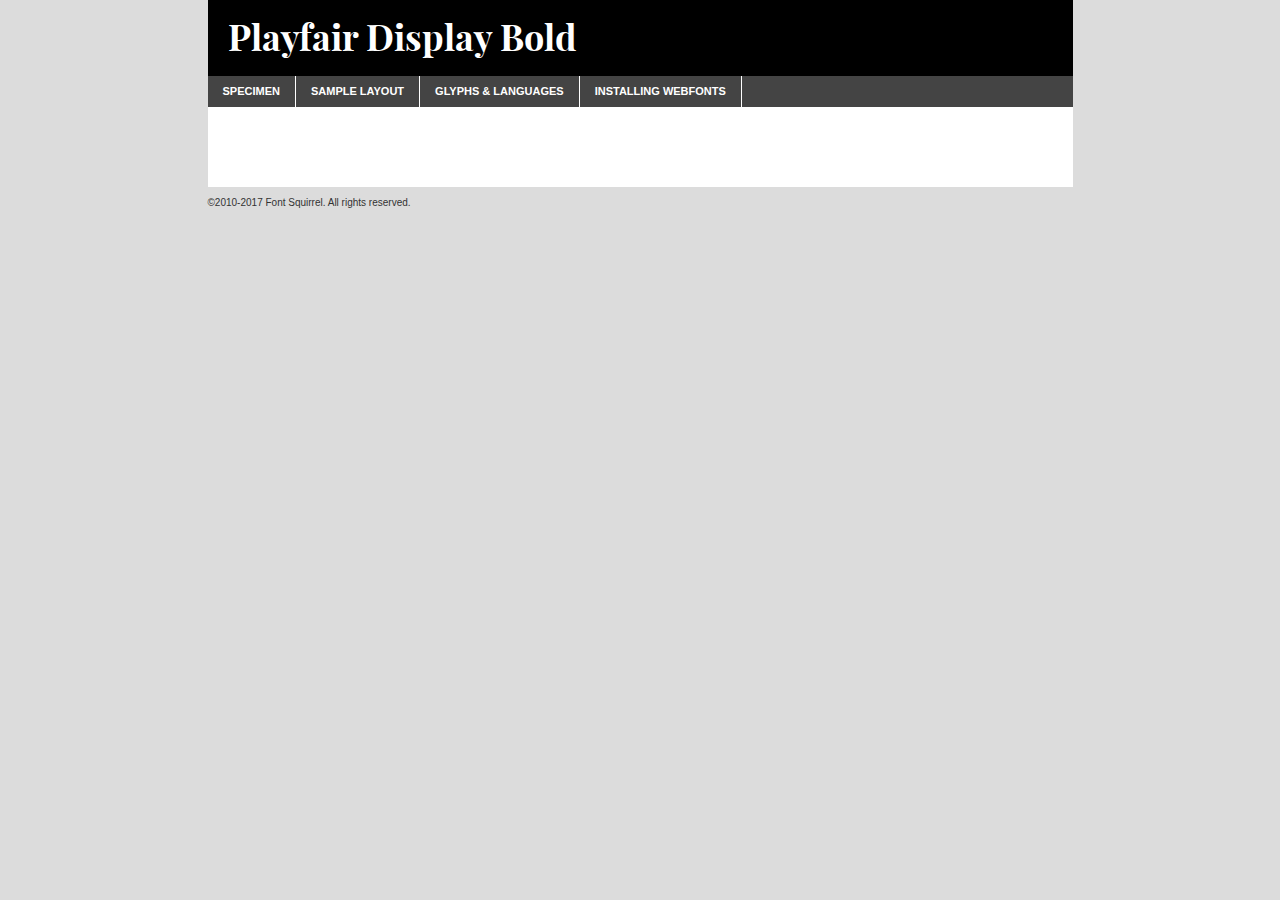
<file: FONTS/playfairdisplay-bold-demo.html>
<!DOCTYPE html PUBLIC "-//W3C//DTD XHTML 1.0 Transitional//EN"
	"http://www.w3.org/TR/xhtml1/DTD/xhtml1-transitional.dtd">

<html xmlns="http://www.w3.org/1999/xhtml" xml:lang="en" lang="en">
<head>
	<meta http-equiv="Content-Type" content="text/html; charset=utf-8" />
	<script src="http://ajax.googleapis.com/ajax/libs/jquery/1.7.2/jquery.min.js" type="text/javascript" charset="utf-8"></script>
	<script type="text/javascript">
	(function($){$.fn.easyTabs=function(option){var param=jQuery.extend({fadeSpeed:"fast",defaultContent:1,activeClass:'active'},option);$(this).each(function(){var thisId="#"+this.id;if(param.defaultContent==''){param.defaultContent=1;}
	if(typeof param.defaultContent=="number")
	{var defaultTab=$(thisId+" .tabs li:eq("+(param.defaultContent-1)+") a").attr('href').substr(1);}else{var defaultTab=param.defaultContent;}
	$(thisId+" .tabs li a").each(function(){var tabToHide=$(this).attr('href').substr(1);$("#"+tabToHide).addClass('easytabs-tab-content');});hideAll();changeContent(defaultTab);function hideAll(){$(thisId+" .easytabs-tab-content").hide();}
	function changeContent(tabId){hideAll();$(thisId+" .tabs li").removeClass(param.activeClass);$(thisId+" .tabs li a[href=#"+tabId+"]").closest('li').addClass(param.activeClass);if(param.fadeSpeed!="none")
	{$(thisId+" #"+tabId).fadeIn(param.fadeSpeed);}else{$(thisId+" #"+tabId).show();}}
	$(thisId+" .tabs li").click(function(){var tabId=$(this).find('a').attr('href').substr(1);changeContent(tabId);return false;});});}})(jQuery);
	</script>
	<link rel="stylesheet" href="specimen_files/specimen_stylesheet.css" type="text/css" charset="utf-8" />
	<link rel="stylesheet" href="stylesheet.css" type="text/css" charset="utf-8" />

	<style type="text/css">
					body{
				font-family: 'playfair_displaybold';
							}
		</style>

	<title>Playfair Display Bold Specimen</title>
	
	
	<script type="text/javascript" charset="utf-8">
		$(document).ready(function() {
			$('#container').easyTabs({defaultContent:1});
		});
	</script>
</head>

<body>
<div id="container">
	<div id="header">
		Playfair Display Bold	</div>
	<ul class="tabs">
		<li><a href="#specimen">Specimen</a></li>
		<li><a href="#layout">Sample Layout</a></li>
				<li><a href="#glyphs">Glyphs &amp; Languages</a></li>
		<li><a href="#installing">Installing Webfonts</a></li>
		
	</ul>
	
	<div id="main_content">

		
			<div id="specimen">
		
				<div class="section">
					<div class="grid12 firstcol">
						<div class="huge">AaBb</div>
					</div>
				</div>
		
				<div class="section">
					<div class="glyph_range">A&#x200B;B&#x200b;C&#x200b;D&#x200b;E&#x200b;F&#x200b;G&#x200b;H&#x200b;I&#x200b;J&#x200b;K&#x200b;L&#x200b;M&#x200b;N&#x200b;O&#x200b;P&#x200b;Q&#x200b;R&#x200b;S&#x200b;T&#x200b;U&#x200b;V&#x200b;W&#x200b;X&#x200b;Y&#x200b;Z&#x200b;a&#x200b;b&#x200b;c&#x200b;d&#x200b;e&#x200b;f&#x200b;g&#x200b;h&#x200b;i&#x200b;j&#x200b;k&#x200b;l&#x200b;m&#x200b;n&#x200b;o&#x200b;p&#x200b;q&#x200b;r&#x200b;s&#x200b;t&#x200b;u&#x200b;v&#x200b;w&#x200b;x&#x200b;y&#x200b;z&#x200b;1&#x200b;2&#x200b;3&#x200b;4&#x200b;5&#x200b;6&#x200b;7&#x200b;8&#x200b;9&#x200b;0&#x200b;&amp;&#x200b;.&#x200b;,&#x200b;?&#x200b;!&#x200b;&#64;&#x200b;(&#x200b;)&#x200b;#&#x200b;$&#x200b;%&#x200b;*&#x200b;+&#x200b;-&#x200b;=&#x200b;:&#x200b;;</div>
				</div>
				<div class="section">
					<div class="grid12 firstcol">
						<table class="sample_table">
							<tr><td>10</td><td class="size10">abcdefghijklmnopqrstuvwxyzABCDEFGHIJKLMNOPQRSTUVWXYZ0123456789abcdefghijklmnopqrstuvwxyzABCDEFGHIJKLMNOPQRSTUVWXYZ0123456789abcdefghijklmnopqrstuvwxyzABCDEFGHIJKLMNOPQRSTUVWXYZ</td></tr>
							<tr><td>11</td><td class="size11">abcdefghijklmnopqrstuvwxyzABCDEFGHIJKLMNOPQRSTUVWXYZ0123456789abcdefghijklmnopqrstuvwxyzABCDEFGHIJKLMNOPQRSTUVWXYZ0123456789abcdefghijklmnopqrstuvwxyzABCDEFGHIJKLMNOPQRSTUVWXYZ</td></tr>
							<tr><td>12</td><td class="size12">abcdefghijklmnopqrstuvwxyzABCDEFGHIJKLMNOPQRSTUVWXYZ0123456789abcdefghijklmnopqrstuvwxyzABCDEFGHIJKLMNOPQRSTUVWXYZ0123456789abcdefghijklmnopqrstuvwxyzABCDEFGHIJKLMNOPQRSTUVWXYZ</td></tr>
							<tr><td>13</td><td class="size13">abcdefghijklmnopqrstuvwxyzABCDEFGHIJKLMNOPQRSTUVWXYZ0123456789abcdefghijklmnopqrstuvwxyzABCDEFGHIJKLMNOPQRSTUVWXYZ0123456789abcdefghijklmnopqrstuvwxyzABCDEFGHIJKLMNOPQRSTUVWXYZ</td></tr>
							<tr><td>14</td><td class="size14">abcdefghijklmnopqrstuvwxyzABCDEFGHIJKLMNOPQRSTUVWXYZ0123456789abcdefghijklmnopqrstuvwxyzABCDEFGHIJKLMNOPQRSTUVWXYZ0123456789abcdefghijklmnopqrstuvwxyzABCDEFGHIJKLMNOPQRSTUVWXYZ</td></tr>
							<tr><td>16</td><td class="size16">abcdefghijklmnopqrstuvwxyzABCDEFGHIJKLMNOPQRSTUVWXYZ0123456789abcdefghijklmnopqrstuvwxyzABCDEFGHIJKLMNOPQRSTUVWXYZ</td></tr>
							<tr><td>18</td><td class="size18">abcdefghijklmnopqrstuvwxyzABCDEFGHIJKLMNOPQRSTUVWXYZ0123456789abcdefghijklmnopqrstuvwxyzABCDEFGHIJKLMNOPQRSTUVWXYZ</td></tr>
							<tr><td>20</td><td class="size20">abcdefghijklmnopqrstuvwxyzABCDEFGHIJKLMNOPQRSTUVWXYZ0123456789abcdefghijklmnopqrstuvwxyzABCDEFGHIJKLMNOPQRSTUVWXYZ</td></tr>
							<tr><td>24</td><td class="size24">abcdefghijklmnopqrstuvwxyzABCDEFGHIJKLMNOPQRSTUVWXYZ0123456789abcdefghijklmnopqrstuvwxyzABCDEFGHIJKLMNOPQRSTUVWXYZ</td></tr>
							<tr><td>30</td><td class="size30">abcdefghijklmnopqrstuvwxyzABCDEFGHIJKLMNOPQRSTUVWXYZ0123456789abcdefghijklmnopqrstuvwxyzABCDEFGHIJKLMNOPQRSTUVWXYZ</td></tr>
							<tr><td>36</td><td class="size36">abcdefghijklmnopqrstuvwxyzABCDEFGHIJKLMNOPQRSTUVWXYZ0123456789abcdefghijklmnopqrstuvwxyzABCDEFGHIJKLMNOPQRSTUVWXYZ</td></tr>
							<tr><td>48</td><td class="size48">abcdefghijklmnopqrstuvwxyzABCDEFGHIJKLMNOPQRSTUVWXYZ0123456789abcdefghijklmnopqrstuvwxyzABCDEFGHIJKLMNOPQRSTUVWXYZ</td></tr>
							<tr><td>60</td><td class="size60">abcdefghijklmnopqrstuvwxyzABCDEFGHIJKLMNOPQRSTUVWXYZ0123456789abcdefghijklmnopqrstuvwxyzABCDEFGHIJKLMNOPQRSTUVWXYZ</td></tr>
							<tr><td>72</td><td class="size72">abcdefghijklmnopqrstuvwxyzABCDEFGHIJKLMNOPQRSTUVWXYZ0123456789abcdefghijklmnopqrstuvwxyzABCDEFGHIJKLMNOPQRSTUVWXYZ</td></tr>
							<tr><td>90</td><td class="size90">abcdefghijklmnopqrstuvwxyzABCDEFGHIJKLMNOPQRSTUVWXYZ0123456789abcdefghijklmnopqrstuvwxyzABCDEFGHIJKLMNOPQRSTUVWXYZ</td></tr>
						</table>
				
					</div>
			
				</div>
		
		
		
								<div class="section" id="bodycomparison">


										<div id="xheight">
				<div class="fontbody">&#x25FC;&#x25FC;&#x25FC;&#x25FC;&#x25FC;&#x25FC;&#x25FC;&#x25FC;&#x25FC;&#x25FC;&#x25FC;&#x25FC;&#x25FC;&#x25FC;&#x25FC;&#x25FC;&#x25FC;&#x25FC;&#x25FC;&#x25FC;&#x25FC;&#x25FC;&#x25FC;&#x25FC;&#x25FC;&#x25FC;&#x25FC;&#x25FC;&#x25FC;&#x25FC;&#x25FC;&#x25FC;&#x25FC;&#x25FC;&#x25FC;&#x25FC;&#x25FC;&#x25FC;&#x25FC;&#x25FC;&#x25FC;&#x25FC;&#x25FC;&#x25FC;&#x25FC;&#x25FC;&#x25FC;&#x25FC;&#x25FC;&#x25FC;&#x25FC;&#x25FC;&#x25FC;&#x25FC;&#x25FC;&#x25FC;&#x25FC;&#x25FC;&#x25FC;&#x25FC;&#x25FC;&#x25FC;&#x25FC;&#x25FC;&#x25FC;&#x25FC;&#x25FC;&#x25FC;&#x25FC;&#x25FC;&#x25FC;&#x25FC;&#x25FC;&#x25FC;&#x25FC;&#x25FC;&#x25FC;&#x25FC;&#x25FC;&#x25FC;&#x25FC;&#x25FC;&#x25FC;&#x25FC;&#x25FC;&#x25FC;&#x25FC;&#x25FC;&#x25FC;&#x25FC;&#x25FC;&#x25FC;&#x25FC;&#x25FC;&#x25FC;&#x25FC;&#x25FC;&#x25FC;&#x25FC;body</div><div class="arialbody">body</div><div class="verdanabody">body</div><div class="georgiabody">body</div></div>
										<div class="fontbody" style="z-index:1">
											body<span>Playfair Display Bold</span>
										</div>
										<div class="arialbody" style="z-index:1">
											body<span>Arial</span>
										</div>
										<div class="verdanabody" style="z-index:1">
											body<span>Verdana</span>
										</div>
										<div class="georgiabody" style="z-index:1">
											body<span>Georgia</span>
										</div>



								</div>
		
		
				<div class="section psample psample_row1" id="">
					
					<div class="grid2 firstcol">
						<p class="size10"><span>10.</span>Aenean lacinia bibendum nulla sed consectetur. Fusce dapibus, tellus ac cursus commodo, tortor mauris condimentum nibh, ut fermentum massa justo sit amet risus. Nullam id dolor id nibh ultricies vehicula ut id elit. Cum sociis natoque penatibus et magnis dis parturient montes, nascetur ridiculus mus. Nulla vitae elit libero, a pharetra augue.</p>
			
					</div>
					<div class="grid3">
						<p class="size11"><span>11.</span>Aenean lacinia bibendum nulla sed consectetur. Fusce dapibus, tellus ac cursus commodo, tortor mauris condimentum nibh, ut fermentum massa justo sit amet risus. Nullam id dolor id nibh ultricies vehicula ut id elit. Cum sociis natoque penatibus et magnis dis parturient montes, nascetur ridiculus mus. Nulla vitae elit libero, a pharetra augue.</p>
			
					</div>
					<div class="grid3">
						<p class="size12"><span>12.</span>Aenean lacinia bibendum nulla sed consectetur. Fusce dapibus, tellus ac cursus commodo, tortor mauris condimentum nibh, ut fermentum massa justo sit amet risus. Nullam id dolor id nibh ultricies vehicula ut id elit. Cum sociis natoque penatibus et magnis dis parturient montes, nascetur ridiculus mus. Nulla vitae elit libero, a pharetra augue.</p>
			
					</div>
					<div class="grid4">
						<p class="size13"><span>13.</span>Aenean lacinia bibendum nulla sed consectetur. Fusce dapibus, tellus ac cursus commodo, tortor mauris condimentum nibh, ut fermentum massa justo sit amet risus. Nullam id dolor id nibh ultricies vehicula ut id elit. Cum sociis natoque penatibus et magnis dis parturient montes, nascetur ridiculus mus. Nulla vitae elit libero, a pharetra augue.</p>
			
					</div>
					<div class="white_blend"></div>
					
				</div>
				<div class="section psample psample_row2" id="">
					<div class="grid3 firstcol">
						<p class="size14"><span>14.</span>Aenean lacinia bibendum nulla sed consectetur. Fusce dapibus, tellus ac cursus commodo, tortor mauris condimentum nibh, ut fermentum massa justo sit amet risus. Nullam id dolor id nibh ultricies vehicula ut id elit. Cum sociis natoque penatibus et magnis dis parturient montes, nascetur ridiculus mus. Nulla vitae elit libero, a pharetra augue.</p>
			
					</div>
					<div class="grid4">
						<p class="size16"><span>16.</span>Aenean lacinia bibendum nulla sed consectetur. Fusce dapibus, tellus ac cursus commodo, tortor mauris condimentum nibh, ut fermentum massa justo sit amet risus. Nullam id dolor id nibh ultricies vehicula ut id elit. Cum sociis natoque penatibus et magnis dis parturient montes, nascetur ridiculus mus. Nulla vitae elit libero, a pharetra augue.</p>
			
					</div>
					<div class="grid5">
						<p class="size18"><span>18.</span>Aenean lacinia bibendum nulla sed consectetur. Fusce dapibus, tellus ac cursus commodo, tortor mauris condimentum nibh, ut fermentum massa justo sit amet risus. Nullam id dolor id nibh ultricies vehicula ut id elit. Cum sociis natoque penatibus et magnis dis parturient montes, nascetur ridiculus mus. Nulla vitae elit libero, a pharetra augue.</p>
			
					</div>

					<div class="white_blend"></div>

				</div>
				
				<div class="section psample psample_row3" id="">
					<div class="grid5 firstcol">
						<p class="size20"><span>20.</span>Aenean lacinia bibendum nulla sed consectetur. Fusce dapibus, tellus ac cursus commodo, tortor mauris condimentum nibh, ut fermentum massa justo sit amet risus. Nullam id dolor id nibh ultricies vehicula ut id elit. Cum sociis natoque penatibus et magnis dis parturient montes, nascetur ridiculus mus. Nulla vitae elit libero, a pharetra augue.</p>
					</div>
					<div class="grid7">
						<p class="size24"><span>24.</span>Aenean lacinia bibendum nulla sed consectetur. Fusce dapibus, tellus ac cursus commodo, tortor mauris condimentum nibh, ut fermentum massa justo sit amet risus. Nullam id dolor id nibh ultricies vehicula ut id elit. Cum sociis natoque penatibus et magnis dis parturient montes, nascetur ridiculus mus. Nulla vitae elit libero, a pharetra augue.</p>
					</div>
					
					<div class="white_blend"></div>
					
				</div>
				
				<div class="section psample psample_row4" id="">
					<div class="grid12 firstcol">
						<p class="size30"><span>30.</span>Aenean lacinia bibendum nulla sed consectetur. Fusce dapibus, tellus ac cursus commodo, tortor mauris condimentum nibh, ut fermentum massa justo sit amet risus. Nullam id dolor id nibh ultricies vehicula ut id elit. Cum sociis natoque penatibus et magnis dis parturient montes, nascetur ridiculus mus. Nulla vitae elit libero, a pharetra augue.</p>
					</div>
					<div class="white_blend"></div>
					
				</div>
				
				
				
				<div class="section psample psample_row1 fullreverse">
					<div class="grid2 firstcol">
						<p class="size10"><span>10.</span>Aenean lacinia bibendum nulla sed consectetur. Fusce dapibus, tellus ac cursus commodo, tortor mauris condimentum nibh, ut fermentum massa justo sit amet risus. Nullam id dolor id nibh ultricies vehicula ut id elit. Cum sociis natoque penatibus et magnis dis parturient montes, nascetur ridiculus mus. Nulla vitae elit libero, a pharetra augue.</p>
			
					</div>
					<div class="grid3">
						<p class="size11"><span>11.</span>Aenean lacinia bibendum nulla sed consectetur. Fusce dapibus, tellus ac cursus commodo, tortor mauris condimentum nibh, ut fermentum massa justo sit amet risus. Nullam id dolor id nibh ultricies vehicula ut id elit. Cum sociis natoque penatibus et magnis dis parturient montes, nascetur ridiculus mus. Nulla vitae elit libero, a pharetra augue.</p>
			
					</div>
					<div class="grid3">
						<p class="size12"><span>12.</span>Aenean lacinia bibendum nulla sed consectetur. Fusce dapibus, tellus ac cursus commodo, tortor mauris condimentum nibh, ut fermentum massa justo sit amet risus. Nullam id dolor id nibh ultricies vehicula ut id elit. Cum sociis natoque penatibus et magnis dis parturient montes, nascetur ridiculus mus. Nulla vitae elit libero, a pharetra augue.</p>
			
					</div>
					<div class="grid4">
						<p class="size13"><span>13.</span>Aenean lacinia bibendum nulla sed consectetur. Fusce dapibus, tellus ac cursus commodo, tortor mauris condimentum nibh, ut fermentum massa justo sit amet risus. Nullam id dolor id nibh ultricies vehicula ut id elit. Cum sociis natoque penatibus et magnis dis parturient montes, nascetur ridiculus mus. Nulla vitae elit libero, a pharetra augue.</p>
			
					</div>
					<div class="black_blend"></div>
					
				</div>
				
				<div class="section psample psample_row2 fullreverse">
					<div class="grid3 firstcol">
						<p class="size14"><span>14.</span>Aenean lacinia bibendum nulla sed consectetur. Fusce dapibus, tellus ac cursus commodo, tortor mauris condimentum nibh, ut fermentum massa justo sit amet risus. Nullam id dolor id nibh ultricies vehicula ut id elit. Cum sociis natoque penatibus et magnis dis parturient montes, nascetur ridiculus mus. Nulla vitae elit libero, a pharetra augue.</p>
			
					</div>
					<div class="grid4">
						<p class="size16"><span>16.</span>Aenean lacinia bibendum nulla sed consectetur. Fusce dapibus, tellus ac cursus commodo, tortor mauris condimentum nibh, ut fermentum massa justo sit amet risus. Nullam id dolor id nibh ultricies vehicula ut id elit. Cum sociis natoque penatibus et magnis dis parturient montes, nascetur ridiculus mus. Nulla vitae elit libero, a pharetra augue.</p>
			
					</div>
					<div class="grid5">
						<p class="size18"><span>18.</span>Aenean lacinia bibendum nulla sed consectetur. Fusce dapibus, tellus ac cursus commodo, tortor mauris condimentum nibh, ut fermentum massa justo sit amet risus. Nullam id dolor id nibh ultricies vehicula ut id elit. Cum sociis natoque penatibus et magnis dis parturient montes, nascetur ridiculus mus. Nulla vitae elit libero, a pharetra augue.</p>
			
					</div>
					<div class="black_blend"></div>

				</div>
				
				<div class="section psample fullreverse psample_row3" id="">
					<div class="grid5 firstcol">
						<p class="size20"><span>20.</span>Aenean lacinia bibendum nulla sed consectetur. Fusce dapibus, tellus ac cursus commodo, tortor mauris condimentum nibh, ut fermentum massa justo sit amet risus. Nullam id dolor id nibh ultricies vehicula ut id elit. Cum sociis natoque penatibus et magnis dis parturient montes, nascetur ridiculus mus. Nulla vitae elit libero, a pharetra augue.</p>
					</div>
					<div class="grid7">
						<p class="size24"><span>24.</span>Aenean lacinia bibendum nulla sed consectetur. Fusce dapibus, tellus ac cursus commodo, tortor mauris condimentum nibh, ut fermentum massa justo sit amet risus. Nullam id dolor id nibh ultricies vehicula ut id elit. Cum sociis natoque penatibus et magnis dis parturient montes, nascetur ridiculus mus. Nulla vitae elit libero, a pharetra augue.</p>
					</div>
					
					<div class="black_blend"></div>
					
				</div>
				
				<div class="section psample fullreverse psample_row4" id="" style="border-bottom: 20px #000 solid;">
					<div class="grid12 firstcol">
						<p class="size30"><span>30.</span>Aenean lacinia bibendum nulla sed consectetur. Fusce dapibus, tellus ac cursus commodo, tortor mauris condimentum nibh, ut fermentum massa justo sit amet risus. Nullam id dolor id nibh ultricies vehicula ut id elit. Cum sociis natoque penatibus et magnis dis parturient montes, nascetur ridiculus mus. Nulla vitae elit libero, a pharetra augue.</p>
					</div>
					<div class="black_blend"></div>
					
				</div>
				
				
				
				
			</div>
			
			<div id="layout">
				
				<div class="section">
					
					<div class="grid12 firstcol">
						<h1>Lorem Ipsum Dolor</h1>
						<h2>Etiam porta sem malesuada magna mollis euismod</h2>
						
						<p class="byline">By <a href="#link">Aenean Lacinia</a></p>
					</div>
				</div>
				<div class="section">
					<div class="grid8 firstcol">
						<p class="large">Donec sed odio dui. Morbi leo risus, porta ac consectetur ac, vestibulum at eros. Fusce dapibus, tellus ac cursus commodo, tortor mauris condimentum nibh, ut fermentum massa justo sit amet risus. </p>

						
						<h3>Pellentesque ornare sem</h3>

						<p>Maecenas sed diam eget risus varius blandit sit amet non magna. Maecenas faucibus mollis interdum. Donec ullamcorper nulla non metus auctor fringilla. Nullam id dolor id nibh ultricies vehicula ut id elit. Nullam id dolor id nibh ultricies vehicula ut id elit. </p>

						<p>Aenean eu leo quam. Pellentesque ornare sem lacinia quam venenatis vestibulum. Lorem ipsum dolor sit amet, consectetur adipiscing elit. Cum sociis natoque penatibus et magnis dis parturient montes, nascetur ridiculus mus. </p>

						<p>Nulla vitae elit libero, a pharetra augue. Praesent commodo cursus magna, vel scelerisque nisl consectetur et. Aenean lacinia bibendum nulla sed consectetur. </p>

						<p>Nullam quis risus eget urna mollis ornare vel eu leo. Nullam quis risus eget urna mollis ornare vel eu leo. Maecenas sed diam eget risus varius blandit sit amet non magna. Donec ullamcorper nulla non metus auctor fringilla. </p>

						<h3>Cras mattis consectetur</h3>

						<p>Aenean eu leo quam. Pellentesque ornare sem lacinia quam venenatis vestibulum. Aenean lacinia bibendum nulla sed consectetur. Integer posuere erat a ante venenatis dapibus posuere velit aliquet. Cras mattis consectetur purus sit amet fermentum. </p>

						<p>Nullam id dolor id nibh ultricies vehicula ut id elit. Nullam quis risus eget urna mollis ornare vel eu leo. Cras mattis consectetur purus sit amet fermentum.</p>
					</div>
					
					<div class="grid4 sidebar">
						
						<div class="box reverse">
							<p class="last">Nullam quis risus eget urna mollis ornare vel eu leo. Donec ullamcorper nulla non metus auctor fringilla. Cras mattis consectetur purus sit amet fermentum. Sed posuere consectetur est at lobortis. Lorem ipsum dolor sit amet, consectetur adipiscing elit. </p>
						</div>
						
						<p class="caption">Maecenas sed diam eget risus varius.</p>

						<p>Vestibulum id ligula porta felis euismod semper. Integer posuere erat a ante venenatis dapibus posuere velit aliquet. Vestibulum id ligula porta felis euismod semper. Sed posuere consectetur est at lobortis. Maecenas sed diam eget risus varius blandit sit amet non magna. Fusce dapibus, tellus ac cursus commodo, tortor mauris condimentum nibh, ut fermentum massa justo sit amet risus. </p>

					

						<p>Duis mollis, est non commodo luctus, nisi erat porttitor ligula, eget lacinia odio sem nec elit. Aenean lacinia bibendum nulla sed consectetur. Vivamus sagittis lacus vel augue laoreet rutrum faucibus dolor auctor. Aenean lacinia bibendum nulla sed consectetur. Nullam quis risus eget urna mollis ornare vel eu leo. </p>

						<p>Praesent commodo cursus magna, vel scelerisque nisl consectetur et. Donec ullamcorper nulla non metus auctor fringilla. Maecenas faucibus mollis interdum. Fusce dapibus, tellus ac cursus commodo, tortor mauris condimentum nibh, ut fermentum massa justo sit amet risus. </p>

					</div>
				</div>
				
			</div>


			



		<div id="glyphs">
			<div class="section">
				<div class="grid12 firstcol">
			
				<h1>Language Support</h1>
				<p>The subset of Playfair Display Bold in this kit supports the following languages:<br />
			
					Albanian, Basque, Breton, Chamorro, Danish, Dutch, English, Faroese, Finnish, French, Frisian, Galician, German, Icelandic, Italian, Malagasy, Norwegian, Portuguese, Spanish, Alsatian, Aragonese, Arapaho, Arrernte, Asturian, Aymara, Bislama, Cebuano, Corsican, Fijian, French_creole, Genoese, Gilbertese, Greenlandic, Haitian_creole, Hiligaynon, Hmong, Hopi, Ibanag, Iloko_ilokano, Indonesian, Interglossa_glosa, Interlingua, Irish_gaelic, Jerriais, Lojban, Lombard, Luxembourgeois, Manx, Mohawk, Norfolk_pitcairnese, Occitan, Oromo, Pangasinan, Papiamento, Piedmontese, Potawatomi, Rhaeto-romance, Romansh, Rotokas, Sami_lule, Samoan, Sardinian, Scots_gaelic, Seychelles_creole, Shona, Sicilian, Somali, Southern_ndebele, Swahili, Swati_swazi, Tagalog_filipino_pilipino, Tetum, Tok_pisin, Uyghur_latinized, Volapuk, Walloon, Warlpiri, Xhosa, Yapese, Zulu, Latinbasic, Ubasic, Demo				</p>
				<h1>Glyph Chart</h1>
				<p>The subset of Playfair Display Bold in this kit includes all the glyphs listed below. Unicode entities are included above each glyph to help you insert individual characters into your layout.</p>
				<div id="glyph_chart">
			
																				 <div><p>&amp;#13;</p>&#13;</div>
																				 <div><p>&amp;#32;</p>&#32;</div>
																				 <div><p>&amp;#33;</p>&#33;</div>
																				 <div><p>&amp;#34;</p>&#34;</div>
																				 <div><p>&amp;#35;</p>&#35;</div>
																				 <div><p>&amp;#36;</p>&#36;</div>
																				 <div><p>&amp;#37;</p>&#37;</div>
																				 <div><p>&amp;#38;</p>&#38;</div>
																				 <div><p>&amp;#39;</p>&#39;</div>
																				 <div><p>&amp;#40;</p>&#40;</div>
																				 <div><p>&amp;#41;</p>&#41;</div>
																				 <div><p>&amp;#42;</p>&#42;</div>
																				 <div><p>&amp;#43;</p>&#43;</div>
																				 <div><p>&amp;#44;</p>&#44;</div>
																				 <div><p>&amp;#45;</p>&#45;</div>
																				 <div><p>&amp;#46;</p>&#46;</div>
																				 <div><p>&amp;#47;</p>&#47;</div>
																				 <div><p>&amp;#48;</p>&#48;</div>
																				 <div><p>&amp;#49;</p>&#49;</div>
																				 <div><p>&amp;#50;</p>&#50;</div>
																				 <div><p>&amp;#51;</p>&#51;</div>
																				 <div><p>&amp;#52;</p>&#52;</div>
																				 <div><p>&amp;#53;</p>&#53;</div>
																				 <div><p>&amp;#54;</p>&#54;</div>
																				 <div><p>&amp;#55;</p>&#55;</div>
																				 <div><p>&amp;#56;</p>&#56;</div>
																				 <div><p>&amp;#57;</p>&#57;</div>
																				 <div><p>&amp;#58;</p>&#58;</div>
																				 <div><p>&amp;#59;</p>&#59;</div>
																				 <div><p>&amp;#60;</p>&#60;</div>
																				 <div><p>&amp;#61;</p>&#61;</div>
																				 <div><p>&amp;#62;</p>&#62;</div>
																				 <div><p>&amp;#63;</p>&#63;</div>
																				 <div><p>&amp;#64;</p>&#64;</div>
																				 <div><p>&amp;#65;</p>&#65;</div>
																				 <div><p>&amp;#66;</p>&#66;</div>
																				 <div><p>&amp;#67;</p>&#67;</div>
																				 <div><p>&amp;#68;</p>&#68;</div>
																				 <div><p>&amp;#69;</p>&#69;</div>
																				 <div><p>&amp;#70;</p>&#70;</div>
																				 <div><p>&amp;#71;</p>&#71;</div>
																				 <div><p>&amp;#72;</p>&#72;</div>
																				 <div><p>&amp;#73;</p>&#73;</div>
																				 <div><p>&amp;#74;</p>&#74;</div>
																				 <div><p>&amp;#75;</p>&#75;</div>
																				 <div><p>&amp;#76;</p>&#76;</div>
																				 <div><p>&amp;#77;</p>&#77;</div>
																				 <div><p>&amp;#78;</p>&#78;</div>
																				 <div><p>&amp;#79;</p>&#79;</div>
																				 <div><p>&amp;#80;</p>&#80;</div>
																				 <div><p>&amp;#81;</p>&#81;</div>
																				 <div><p>&amp;#82;</p>&#82;</div>
																				 <div><p>&amp;#83;</p>&#83;</div>
																				 <div><p>&amp;#84;</p>&#84;</div>
																				 <div><p>&amp;#85;</p>&#85;</div>
																				 <div><p>&amp;#86;</p>&#86;</div>
																				 <div><p>&amp;#87;</p>&#87;</div>
																				 <div><p>&amp;#88;</p>&#88;</div>
																				 <div><p>&amp;#89;</p>&#89;</div>
																				 <div><p>&amp;#90;</p>&#90;</div>
																				 <div><p>&amp;#91;</p>&#91;</div>
																				 <div><p>&amp;#92;</p>&#92;</div>
																				 <div><p>&amp;#93;</p>&#93;</div>
																				 <div><p>&amp;#94;</p>&#94;</div>
																				 <div><p>&amp;#95;</p>&#95;</div>
																				 <div><p>&amp;#96;</p>&#96;</div>
																				 <div><p>&amp;#97;</p>&#97;</div>
																				 <div><p>&amp;#98;</p>&#98;</div>
																				 <div><p>&amp;#99;</p>&#99;</div>
																				 <div><p>&amp;#100;</p>&#100;</div>
																				 <div><p>&amp;#101;</p>&#101;</div>
																				 <div><p>&amp;#102;</p>&#102;</div>
																				 <div><p>&amp;#103;</p>&#103;</div>
																				 <div><p>&amp;#104;</p>&#104;</div>
																				 <div><p>&amp;#105;</p>&#105;</div>
																				 <div><p>&amp;#106;</p>&#106;</div>
																				 <div><p>&amp;#107;</p>&#107;</div>
																				 <div><p>&amp;#108;</p>&#108;</div>
																				 <div><p>&amp;#109;</p>&#109;</div>
																				 <div><p>&amp;#110;</p>&#110;</div>
																				 <div><p>&amp;#111;</p>&#111;</div>
																				 <div><p>&amp;#112;</p>&#112;</div>
																				 <div><p>&amp;#113;</p>&#113;</div>
																				 <div><p>&amp;#114;</p>&#114;</div>
																				 <div><p>&amp;#115;</p>&#115;</div>
																				 <div><p>&amp;#116;</p>&#116;</div>
																				 <div><p>&amp;#117;</p>&#117;</div>
																				 <div><p>&amp;#118;</p>&#118;</div>
																				 <div><p>&amp;#119;</p>&#119;</div>
																				 <div><p>&amp;#120;</p>&#120;</div>
																				 <div><p>&amp;#121;</p>&#121;</div>
																				 <div><p>&amp;#122;</p>&#122;</div>
																				 <div><p>&amp;#123;</p>&#123;</div>
																				 <div><p>&amp;#124;</p>&#124;</div>
																				 <div><p>&amp;#125;</p>&#125;</div>
																				 <div><p>&amp;#126;</p>&#126;</div>
																				 <div><p>&amp;#160;</p>&#160;</div>
																				 <div><p>&amp;#161;</p>&#161;</div>
																				 <div><p>&amp;#162;</p>&#162;</div>
																				 <div><p>&amp;#163;</p>&#163;</div>
																				 <div><p>&amp;#164;</p>&#164;</div>
																				 <div><p>&amp;#165;</p>&#165;</div>
																				 <div><p>&amp;#166;</p>&#166;</div>
																				 <div><p>&amp;#167;</p>&#167;</div>
																				 <div><p>&amp;#168;</p>&#168;</div>
																				 <div><p>&amp;#169;</p>&#169;</div>
																				 <div><p>&amp;#170;</p>&#170;</div>
																				 <div><p>&amp;#171;</p>&#171;</div>
																				 <div><p>&amp;#172;</p>&#172;</div>
																				 <div><p>&amp;#173;</p>&#173;</div>
																				 <div><p>&amp;#174;</p>&#174;</div>
																				 <div><p>&amp;#175;</p>&#175;</div>
																				 <div><p>&amp;#176;</p>&#176;</div>
																				 <div><p>&amp;#177;</p>&#177;</div>
																				 <div><p>&amp;#178;</p>&#178;</div>
																				 <div><p>&amp;#179;</p>&#179;</div>
																				 <div><p>&amp;#180;</p>&#180;</div>
																				 <div><p>&amp;#182;</p>&#182;</div>
																				 <div><p>&amp;#183;</p>&#183;</div>
																				 <div><p>&amp;#184;</p>&#184;</div>
																				 <div><p>&amp;#185;</p>&#185;</div>
																				 <div><p>&amp;#186;</p>&#186;</div>
																				 <div><p>&amp;#187;</p>&#187;</div>
																				 <div><p>&amp;#188;</p>&#188;</div>
																				 <div><p>&amp;#189;</p>&#189;</div>
																				 <div><p>&amp;#190;</p>&#190;</div>
																				 <div><p>&amp;#191;</p>&#191;</div>
																				 <div><p>&amp;#192;</p>&#192;</div>
																				 <div><p>&amp;#193;</p>&#193;</div>
																				 <div><p>&amp;#194;</p>&#194;</div>
																				 <div><p>&amp;#195;</p>&#195;</div>
																				 <div><p>&amp;#196;</p>&#196;</div>
																				 <div><p>&amp;#197;</p>&#197;</div>
																				 <div><p>&amp;#198;</p>&#198;</div>
																				 <div><p>&amp;#199;</p>&#199;</div>
																				 <div><p>&amp;#200;</p>&#200;</div>
																				 <div><p>&amp;#201;</p>&#201;</div>
																				 <div><p>&amp;#202;</p>&#202;</div>
																				 <div><p>&amp;#203;</p>&#203;</div>
																				 <div><p>&amp;#204;</p>&#204;</div>
																				 <div><p>&amp;#205;</p>&#205;</div>
																				 <div><p>&amp;#206;</p>&#206;</div>
																				 <div><p>&amp;#207;</p>&#207;</div>
																				 <div><p>&amp;#208;</p>&#208;</div>
																				 <div><p>&amp;#209;</p>&#209;</div>
																				 <div><p>&amp;#210;</p>&#210;</div>
																				 <div><p>&amp;#211;</p>&#211;</div>
																				 <div><p>&amp;#212;</p>&#212;</div>
																				 <div><p>&amp;#213;</p>&#213;</div>
																				 <div><p>&amp;#214;</p>&#214;</div>
																				 <div><p>&amp;#215;</p>&#215;</div>
																				 <div><p>&amp;#216;</p>&#216;</div>
																				 <div><p>&amp;#217;</p>&#217;</div>
																				 <div><p>&amp;#218;</p>&#218;</div>
																				 <div><p>&amp;#219;</p>&#219;</div>
																				 <div><p>&amp;#220;</p>&#220;</div>
																				 <div><p>&amp;#221;</p>&#221;</div>
																				 <div><p>&amp;#222;</p>&#222;</div>
																				 <div><p>&amp;#223;</p>&#223;</div>
																				 <div><p>&amp;#224;</p>&#224;</div>
																				 <div><p>&amp;#225;</p>&#225;</div>
																				 <div><p>&amp;#226;</p>&#226;</div>
																				 <div><p>&amp;#227;</p>&#227;</div>
																				 <div><p>&amp;#228;</p>&#228;</div>
																				 <div><p>&amp;#229;</p>&#229;</div>
																				 <div><p>&amp;#230;</p>&#230;</div>
																				 <div><p>&amp;#231;</p>&#231;</div>
																				 <div><p>&amp;#232;</p>&#232;</div>
																				 <div><p>&amp;#233;</p>&#233;</div>
																				 <div><p>&amp;#234;</p>&#234;</div>
																				 <div><p>&amp;#235;</p>&#235;</div>
																				 <div><p>&amp;#236;</p>&#236;</div>
																				 <div><p>&amp;#237;</p>&#237;</div>
																				 <div><p>&amp;#238;</p>&#238;</div>
																				 <div><p>&amp;#239;</p>&#239;</div>
																				 <div><p>&amp;#240;</p>&#240;</div>
																				 <div><p>&amp;#241;</p>&#241;</div>
																				 <div><p>&amp;#242;</p>&#242;</div>
																				 <div><p>&amp;#243;</p>&#243;</div>
																				 <div><p>&amp;#244;</p>&#244;</div>
																				 <div><p>&amp;#245;</p>&#245;</div>
																				 <div><p>&amp;#246;</p>&#246;</div>
																				 <div><p>&amp;#247;</p>&#247;</div>
																				 <div><p>&amp;#248;</p>&#248;</div>
																				 <div><p>&amp;#249;</p>&#249;</div>
																				 <div><p>&amp;#250;</p>&#250;</div>
																				 <div><p>&amp;#251;</p>&#251;</div>
																				 <div><p>&amp;#252;</p>&#252;</div>
																				 <div><p>&amp;#253;</p>&#253;</div>
																				 <div><p>&amp;#254;</p>&#254;</div>
																				 <div><p>&amp;#255;</p>&#255;</div>
																				 <div><p>&amp;#338;</p>&#338;</div>
																				 <div><p>&amp;#339;</p>&#339;</div>
																				 <div><p>&amp;#376;</p>&#376;</div>
																				 <div><p>&amp;#710;</p>&#710;</div>
																				 <div><p>&amp;#732;</p>&#732;</div>
																				 <div><p>&amp;#8192;</p>&#8192;</div>
																				 <div><p>&amp;#8193;</p>&#8193;</div>
																				 <div><p>&amp;#8194;</p>&#8194;</div>
																				 <div><p>&amp;#8195;</p>&#8195;</div>
																				 <div><p>&amp;#8196;</p>&#8196;</div>
																				 <div><p>&amp;#8197;</p>&#8197;</div>
																				 <div><p>&amp;#8198;</p>&#8198;</div>
																				 <div><p>&amp;#8199;</p>&#8199;</div>
																				 <div><p>&amp;#8200;</p>&#8200;</div>
																				 <div><p>&amp;#8201;</p>&#8201;</div>
																				 <div><p>&amp;#8202;</p>&#8202;</div>
																				 <div><p>&amp;#8208;</p>&#8208;</div>
																				 <div><p>&amp;#8209;</p>&#8209;</div>
																				 <div><p>&amp;#8210;</p>&#8210;</div>
																				 <div><p>&amp;#8211;</p>&#8211;</div>
																				 <div><p>&amp;#8212;</p>&#8212;</div>
																				 <div><p>&amp;#8216;</p>&#8216;</div>
																				 <div><p>&amp;#8217;</p>&#8217;</div>
																				 <div><p>&amp;#8218;</p>&#8218;</div>
																				 <div><p>&amp;#8220;</p>&#8220;</div>
																				 <div><p>&amp;#8221;</p>&#8221;</div>
																				 <div><p>&amp;#8222;</p>&#8222;</div>
																				 <div><p>&amp;#8226;</p>&#8226;</div>
																				 <div><p>&amp;#8230;</p>&#8230;</div>
																				 <div><p>&amp;#8239;</p>&#8239;</div>
																				 <div><p>&amp;#8249;</p>&#8249;</div>
																				 <div><p>&amp;#8250;</p>&#8250;</div>
																				 <div><p>&amp;#8287;</p>&#8287;</div>
																				 <div><p>&amp;#8364;</p>&#8364;</div>
																				 <div><p>&amp;#8482;</p>&#8482;</div>
																				 <div><p>&amp;#9724;</p>&#9724;</div>
																				 <div><p>&amp;#64257;</p>&#64257;</div>
																				 <div><p>&amp;#64258;</p>&#64258;</div>
																				 <div><p>&amp;#64259;</p>&#64259;</div>
																				 <div><p>&amp;#64260;</p>&#64260;</div>
																																																</div>	
				</div>
		
		
			</div>
		</div>
		
		
		<div id="specs">
			
		</div>
	
		<div id="installing">
			<div class="section">
				<div class="grid7 firstcol">
					<h1>Installing Webfonts</h1>
					
					<p>Webfonts are supported by all major browser platforms but not all in the same way. There are currently four different font formats that must be included in order to target all browsers. This includes TTF, WOFF, EOT and SVG.</p>
					
					<h2>1. Upload your webfonts</h2>
					<p>You must upload your webfont kit to your website. They should be in or near the same directory as your CSS files.</p>
					
					<h2>2. Include the webfont stylesheet</h2>
					<p>A special CSS @font-face declaration helps the various browsers select the appropriate font it needs without causing you a bunch of headaches. Learn more about this syntax by reading the <a href="https://www.fontspring.com/blog/further-hardening-of-the-bulletproof-syntax">Fontspring blog post</a> about it. The code for it is as follows:</p>


<code>
@font-face{ 
	font-family: 'MyWebFont';
	src: url('WebFont.eot');
	src: url('WebFont.eot?#iefix') format('embedded-opentype'),
	     url('WebFont.woff') format('woff'),
	     url('WebFont.ttf') format('truetype'),
	     url('WebFont.svg#webfont') format('svg');
}
</code>

	<p>We've already gone ahead and generated the code for you. All you have to do is link to the stylesheet in your HTML, like this:</p>
	<code>&lt;link rel=&quot;stylesheet&quot; href=&quot;stylesheet.css&quot; type=&quot;text/css&quot; charset=&quot;utf-8&quot; /&gt;</code>

					<h2>3. Modify your own stylesheet</h2>
					<p>To take advantage of your new fonts, you must tell your stylesheet to use them. Look at the original @font-face declaration above and find the property called "font-family." The name linked there will be what you use to reference the font. Prepend that webfont name to the font stack in the "font-family" property, inside the selector you want to change. For example:</p>
<code>p { font-family: 'WebFont', Arial, sans-serif; }</code>

<h2>4. Test</h2>
<p>Getting webfonts to work cross-browser <em>can</em> be tricky. Use the information in the sidebar to help you if you find that fonts aren't loading in a particular browser.</p>
				</div>
				
				<div class="grid5 sidebar">
					<div class="box">
						<h2>Troubleshooting<br />Font-Face Problems</h2>
						<p>Having trouble getting your webfonts to load in your new website? Here are some tips to sort out what might be the problem.</p>

						<h3>Fonts not showing in any browser</h3>

						<p>This sounds like you need to work on the plumbing. You either did not upload the fonts to the correct directory, or you did not link the fonts properly in the CSS. If you've confirmed that all this is correct and you still have a problem, take a look at your .htaccess file and see if requests are getting intercepted.</p>

						<h3>Fonts not loading in iPhone or iPad</h3>

						<p>The most common problem here is that you are serving the fonts from an IIS server. IIS refuses to serve files that have unknown MIME types. If that is the case, you must set the MIME type for SVG to "image/svg+xml" in the server settings. Follow these instructions from Microsoft if you need help.</p>

						<h3>Fonts not loading in Firefox</h3>

						<p>The primary reason for this failure? You are still using a version Firefox older than 3.5. So upgrade already! If that isn't it, then you are very likely serving fonts from a different domain. Firefox requires that all font assets be served from the same domain. Lastly it is possible that you need to add WOFF to your list of MIME types (if you are serving via IIS.)</p>

						<h3>Fonts not loading in IE</h3>

						<p>Are you looking at Internet Explorer on an actual Windows machine or are you cheating by using a service like Adobe BrowserLab? Many of these screenshot services do not render @font-face for IE. Best to test it on a real machine.</p>

						<h3>Fonts not loading in IE9</h3>

						<p>IE9, like Firefox, requires that fonts be served from the same domain as the website. Make sure that is the case.</p>
					</div>
				</div>
			</div>
			
		</div>
	
	</div>
	<div id="footer">
		<p>&copy;2010-2017 Font Squirrel. All rights reserved.</p>
	</div>
</div>
</body>
</html>
</file>
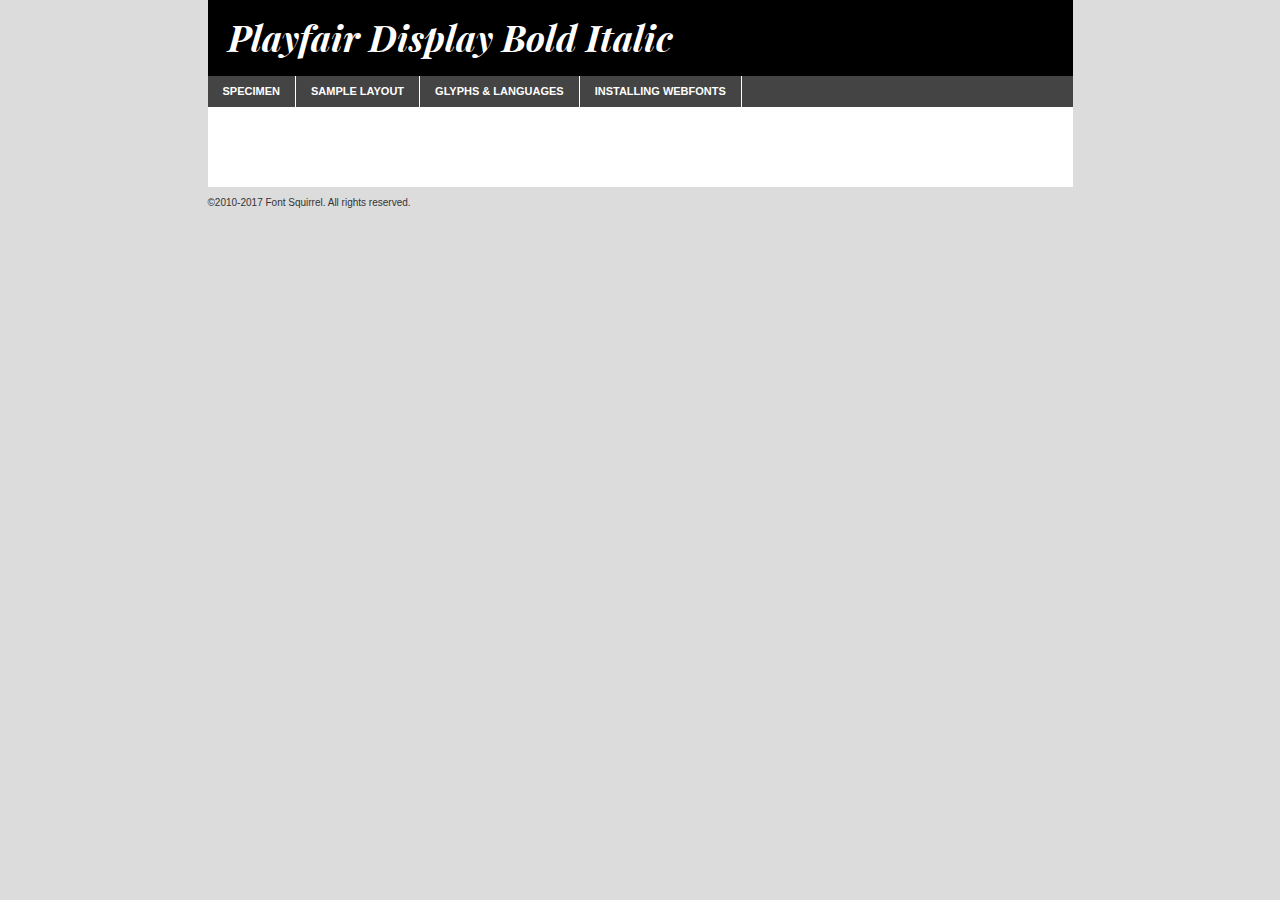
<file: FONTS/playfairdisplay-bolditalic-demo.html>
<!DOCTYPE html PUBLIC "-//W3C//DTD XHTML 1.0 Transitional//EN"
	"http://www.w3.org/TR/xhtml1/DTD/xhtml1-transitional.dtd">

<html xmlns="http://www.w3.org/1999/xhtml" xml:lang="en" lang="en">
<head>
	<meta http-equiv="Content-Type" content="text/html; charset=utf-8" />
	<script src="http://ajax.googleapis.com/ajax/libs/jquery/1.7.2/jquery.min.js" type="text/javascript" charset="utf-8"></script>
	<script type="text/javascript">
	(function($){$.fn.easyTabs=function(option){var param=jQuery.extend({fadeSpeed:"fast",defaultContent:1,activeClass:'active'},option);$(this).each(function(){var thisId="#"+this.id;if(param.defaultContent==''){param.defaultContent=1;}
	if(typeof param.defaultContent=="number")
	{var defaultTab=$(thisId+" .tabs li:eq("+(param.defaultContent-1)+") a").attr('href').substr(1);}else{var defaultTab=param.defaultContent;}
	$(thisId+" .tabs li a").each(function(){var tabToHide=$(this).attr('href').substr(1);$("#"+tabToHide).addClass('easytabs-tab-content');});hideAll();changeContent(defaultTab);function hideAll(){$(thisId+" .easytabs-tab-content").hide();}
	function changeContent(tabId){hideAll();$(thisId+" .tabs li").removeClass(param.activeClass);$(thisId+" .tabs li a[href=#"+tabId+"]").closest('li').addClass(param.activeClass);if(param.fadeSpeed!="none")
	{$(thisId+" #"+tabId).fadeIn(param.fadeSpeed);}else{$(thisId+" #"+tabId).show();}}
	$(thisId+" .tabs li").click(function(){var tabId=$(this).find('a').attr('href').substr(1);changeContent(tabId);return false;});});}})(jQuery);
	</script>
	<link rel="stylesheet" href="specimen_files/specimen_stylesheet.css" type="text/css" charset="utf-8" />
	<link rel="stylesheet" href="stylesheet.css" type="text/css" charset="utf-8" />

	<style type="text/css">
					body{
				font-family: 'playfair_displaybold_italic';
							}
		</style>

	<title>Playfair Display Bold Italic Specimen</title>
	
	
	<script type="text/javascript" charset="utf-8">
		$(document).ready(function() {
			$('#container').easyTabs({defaultContent:1});
		});
	</script>
</head>

<body>
<div id="container">
	<div id="header">
		Playfair Display Bold Italic	</div>
	<ul class="tabs">
		<li><a href="#specimen">Specimen</a></li>
		<li><a href="#layout">Sample Layout</a></li>
				<li><a href="#glyphs">Glyphs &amp; Languages</a></li>
		<li><a href="#installing">Installing Webfonts</a></li>
		
	</ul>
	
	<div id="main_content">

		
			<div id="specimen">
		
				<div class="section">
					<div class="grid12 firstcol">
						<div class="huge">AaBb</div>
					</div>
				</div>
		
				<div class="section">
					<div class="glyph_range">A&#x200B;B&#x200b;C&#x200b;D&#x200b;E&#x200b;F&#x200b;G&#x200b;H&#x200b;I&#x200b;J&#x200b;K&#x200b;L&#x200b;M&#x200b;N&#x200b;O&#x200b;P&#x200b;Q&#x200b;R&#x200b;S&#x200b;T&#x200b;U&#x200b;V&#x200b;W&#x200b;X&#x200b;Y&#x200b;Z&#x200b;a&#x200b;b&#x200b;c&#x200b;d&#x200b;e&#x200b;f&#x200b;g&#x200b;h&#x200b;i&#x200b;j&#x200b;k&#x200b;l&#x200b;m&#x200b;n&#x200b;o&#x200b;p&#x200b;q&#x200b;r&#x200b;s&#x200b;t&#x200b;u&#x200b;v&#x200b;w&#x200b;x&#x200b;y&#x200b;z&#x200b;1&#x200b;2&#x200b;3&#x200b;4&#x200b;5&#x200b;6&#x200b;7&#x200b;8&#x200b;9&#x200b;0&#x200b;&amp;&#x200b;.&#x200b;,&#x200b;?&#x200b;!&#x200b;&#64;&#x200b;(&#x200b;)&#x200b;#&#x200b;$&#x200b;%&#x200b;*&#x200b;+&#x200b;-&#x200b;=&#x200b;:&#x200b;;</div>
				</div>
				<div class="section">
					<div class="grid12 firstcol">
						<table class="sample_table">
							<tr><td>10</td><td class="size10">abcdefghijklmnopqrstuvwxyzABCDEFGHIJKLMNOPQRSTUVWXYZ0123456789abcdefghijklmnopqrstuvwxyzABCDEFGHIJKLMNOPQRSTUVWXYZ0123456789abcdefghijklmnopqrstuvwxyzABCDEFGHIJKLMNOPQRSTUVWXYZ</td></tr>
							<tr><td>11</td><td class="size11">abcdefghijklmnopqrstuvwxyzABCDEFGHIJKLMNOPQRSTUVWXYZ0123456789abcdefghijklmnopqrstuvwxyzABCDEFGHIJKLMNOPQRSTUVWXYZ0123456789abcdefghijklmnopqrstuvwxyzABCDEFGHIJKLMNOPQRSTUVWXYZ</td></tr>
							<tr><td>12</td><td class="size12">abcdefghijklmnopqrstuvwxyzABCDEFGHIJKLMNOPQRSTUVWXYZ0123456789abcdefghijklmnopqrstuvwxyzABCDEFGHIJKLMNOPQRSTUVWXYZ0123456789abcdefghijklmnopqrstuvwxyzABCDEFGHIJKLMNOPQRSTUVWXYZ</td></tr>
							<tr><td>13</td><td class="size13">abcdefghijklmnopqrstuvwxyzABCDEFGHIJKLMNOPQRSTUVWXYZ0123456789abcdefghijklmnopqrstuvwxyzABCDEFGHIJKLMNOPQRSTUVWXYZ0123456789abcdefghijklmnopqrstuvwxyzABCDEFGHIJKLMNOPQRSTUVWXYZ</td></tr>
							<tr><td>14</td><td class="size14">abcdefghijklmnopqrstuvwxyzABCDEFGHIJKLMNOPQRSTUVWXYZ0123456789abcdefghijklmnopqrstuvwxyzABCDEFGHIJKLMNOPQRSTUVWXYZ0123456789abcdefghijklmnopqrstuvwxyzABCDEFGHIJKLMNOPQRSTUVWXYZ</td></tr>
							<tr><td>16</td><td class="size16">abcdefghijklmnopqrstuvwxyzABCDEFGHIJKLMNOPQRSTUVWXYZ0123456789abcdefghijklmnopqrstuvwxyzABCDEFGHIJKLMNOPQRSTUVWXYZ</td></tr>
							<tr><td>18</td><td class="size18">abcdefghijklmnopqrstuvwxyzABCDEFGHIJKLMNOPQRSTUVWXYZ0123456789abcdefghijklmnopqrstuvwxyzABCDEFGHIJKLMNOPQRSTUVWXYZ</td></tr>
							<tr><td>20</td><td class="size20">abcdefghijklmnopqrstuvwxyzABCDEFGHIJKLMNOPQRSTUVWXYZ0123456789abcdefghijklmnopqrstuvwxyzABCDEFGHIJKLMNOPQRSTUVWXYZ</td></tr>
							<tr><td>24</td><td class="size24">abcdefghijklmnopqrstuvwxyzABCDEFGHIJKLMNOPQRSTUVWXYZ0123456789abcdefghijklmnopqrstuvwxyzABCDEFGHIJKLMNOPQRSTUVWXYZ</td></tr>
							<tr><td>30</td><td class="size30">abcdefghijklmnopqrstuvwxyzABCDEFGHIJKLMNOPQRSTUVWXYZ0123456789abcdefghijklmnopqrstuvwxyzABCDEFGHIJKLMNOPQRSTUVWXYZ</td></tr>
							<tr><td>36</td><td class="size36">abcdefghijklmnopqrstuvwxyzABCDEFGHIJKLMNOPQRSTUVWXYZ0123456789abcdefghijklmnopqrstuvwxyzABCDEFGHIJKLMNOPQRSTUVWXYZ</td></tr>
							<tr><td>48</td><td class="size48">abcdefghijklmnopqrstuvwxyzABCDEFGHIJKLMNOPQRSTUVWXYZ0123456789abcdefghijklmnopqrstuvwxyzABCDEFGHIJKLMNOPQRSTUVWXYZ</td></tr>
							<tr><td>60</td><td class="size60">abcdefghijklmnopqrstuvwxyzABCDEFGHIJKLMNOPQRSTUVWXYZ0123456789abcdefghijklmnopqrstuvwxyzABCDEFGHIJKLMNOPQRSTUVWXYZ</td></tr>
							<tr><td>72</td><td class="size72">abcdefghijklmnopqrstuvwxyzABCDEFGHIJKLMNOPQRSTUVWXYZ0123456789abcdefghijklmnopqrstuvwxyzABCDEFGHIJKLMNOPQRSTUVWXYZ</td></tr>
							<tr><td>90</td><td class="size90">abcdefghijklmnopqrstuvwxyzABCDEFGHIJKLMNOPQRSTUVWXYZ0123456789abcdefghijklmnopqrstuvwxyzABCDEFGHIJKLMNOPQRSTUVWXYZ</td></tr>
						</table>
				
					</div>
			
				</div>
		
		
		
								<div class="section" id="bodycomparison">


										<div id="xheight">
				<div class="fontbody">&#x25FC;&#x25FC;&#x25FC;&#x25FC;&#x25FC;&#x25FC;&#x25FC;&#x25FC;&#x25FC;&#x25FC;&#x25FC;&#x25FC;&#x25FC;&#x25FC;&#x25FC;&#x25FC;&#x25FC;&#x25FC;&#x25FC;&#x25FC;&#x25FC;&#x25FC;&#x25FC;&#x25FC;&#x25FC;&#x25FC;&#x25FC;&#x25FC;&#x25FC;&#x25FC;&#x25FC;&#x25FC;&#x25FC;&#x25FC;&#x25FC;&#x25FC;&#x25FC;&#x25FC;&#x25FC;&#x25FC;&#x25FC;&#x25FC;&#x25FC;&#x25FC;&#x25FC;&#x25FC;&#x25FC;&#x25FC;&#x25FC;&#x25FC;&#x25FC;&#x25FC;&#x25FC;&#x25FC;&#x25FC;&#x25FC;&#x25FC;&#x25FC;&#x25FC;&#x25FC;&#x25FC;&#x25FC;&#x25FC;&#x25FC;&#x25FC;&#x25FC;&#x25FC;&#x25FC;&#x25FC;&#x25FC;&#x25FC;&#x25FC;&#x25FC;&#x25FC;&#x25FC;&#x25FC;&#x25FC;&#x25FC;&#x25FC;&#x25FC;&#x25FC;&#x25FC;&#x25FC;&#x25FC;&#x25FC;&#x25FC;&#x25FC;&#x25FC;&#x25FC;&#x25FC;&#x25FC;&#x25FC;&#x25FC;&#x25FC;&#x25FC;&#x25FC;&#x25FC;&#x25FC;&#x25FC;body</div><div class="arialbody">body</div><div class="verdanabody">body</div><div class="georgiabody">body</div></div>
										<div class="fontbody" style="z-index:1">
											body<span>Playfair Display Bold Italic</span>
										</div>
										<div class="arialbody" style="z-index:1">
											body<span>Arial</span>
										</div>
										<div class="verdanabody" style="z-index:1">
											body<span>Verdana</span>
										</div>
										<div class="georgiabody" style="z-index:1">
											body<span>Georgia</span>
										</div>



								</div>
		
		
				<div class="section psample psample_row1" id="">
					
					<div class="grid2 firstcol">
						<p class="size10"><span>10.</span>Aenean lacinia bibendum nulla sed consectetur. Fusce dapibus, tellus ac cursus commodo, tortor mauris condimentum nibh, ut fermentum massa justo sit amet risus. Nullam id dolor id nibh ultricies vehicula ut id elit. Cum sociis natoque penatibus et magnis dis parturient montes, nascetur ridiculus mus. Nulla vitae elit libero, a pharetra augue.</p>
			
					</div>
					<div class="grid3">
						<p class="size11"><span>11.</span>Aenean lacinia bibendum nulla sed consectetur. Fusce dapibus, tellus ac cursus commodo, tortor mauris condimentum nibh, ut fermentum massa justo sit amet risus. Nullam id dolor id nibh ultricies vehicula ut id elit. Cum sociis natoque penatibus et magnis dis parturient montes, nascetur ridiculus mus. Nulla vitae elit libero, a pharetra augue.</p>
			
					</div>
					<div class="grid3">
						<p class="size12"><span>12.</span>Aenean lacinia bibendum nulla sed consectetur. Fusce dapibus, tellus ac cursus commodo, tortor mauris condimentum nibh, ut fermentum massa justo sit amet risus. Nullam id dolor id nibh ultricies vehicula ut id elit. Cum sociis natoque penatibus et magnis dis parturient montes, nascetur ridiculus mus. Nulla vitae elit libero, a pharetra augue.</p>
			
					</div>
					<div class="grid4">
						<p class="size13"><span>13.</span>Aenean lacinia bibendum nulla sed consectetur. Fusce dapibus, tellus ac cursus commodo, tortor mauris condimentum nibh, ut fermentum massa justo sit amet risus. Nullam id dolor id nibh ultricies vehicula ut id elit. Cum sociis natoque penatibus et magnis dis parturient montes, nascetur ridiculus mus. Nulla vitae elit libero, a pharetra augue.</p>
			
					</div>
					<div class="white_blend"></div>
					
				</div>
				<div class="section psample psample_row2" id="">
					<div class="grid3 firstcol">
						<p class="size14"><span>14.</span>Aenean lacinia bibendum nulla sed consectetur. Fusce dapibus, tellus ac cursus commodo, tortor mauris condimentum nibh, ut fermentum massa justo sit amet risus. Nullam id dolor id nibh ultricies vehicula ut id elit. Cum sociis natoque penatibus et magnis dis parturient montes, nascetur ridiculus mus. Nulla vitae elit libero, a pharetra augue.</p>
			
					</div>
					<div class="grid4">
						<p class="size16"><span>16.</span>Aenean lacinia bibendum nulla sed consectetur. Fusce dapibus, tellus ac cursus commodo, tortor mauris condimentum nibh, ut fermentum massa justo sit amet risus. Nullam id dolor id nibh ultricies vehicula ut id elit. Cum sociis natoque penatibus et magnis dis parturient montes, nascetur ridiculus mus. Nulla vitae elit libero, a pharetra augue.</p>
			
					</div>
					<div class="grid5">
						<p class="size18"><span>18.</span>Aenean lacinia bibendum nulla sed consectetur. Fusce dapibus, tellus ac cursus commodo, tortor mauris condimentum nibh, ut fermentum massa justo sit amet risus. Nullam id dolor id nibh ultricies vehicula ut id elit. Cum sociis natoque penatibus et magnis dis parturient montes, nascetur ridiculus mus. Nulla vitae elit libero, a pharetra augue.</p>
			
					</div>

					<div class="white_blend"></div>

				</div>
				
				<div class="section psample psample_row3" id="">
					<div class="grid5 firstcol">
						<p class="size20"><span>20.</span>Aenean lacinia bibendum nulla sed consectetur. Fusce dapibus, tellus ac cursus commodo, tortor mauris condimentum nibh, ut fermentum massa justo sit amet risus. Nullam id dolor id nibh ultricies vehicula ut id elit. Cum sociis natoque penatibus et magnis dis parturient montes, nascetur ridiculus mus. Nulla vitae elit libero, a pharetra augue.</p>
					</div>
					<div class="grid7">
						<p class="size24"><span>24.</span>Aenean lacinia bibendum nulla sed consectetur. Fusce dapibus, tellus ac cursus commodo, tortor mauris condimentum nibh, ut fermentum massa justo sit amet risus. Nullam id dolor id nibh ultricies vehicula ut id elit. Cum sociis natoque penatibus et magnis dis parturient montes, nascetur ridiculus mus. Nulla vitae elit libero, a pharetra augue.</p>
					</div>
					
					<div class="white_blend"></div>
					
				</div>
				
				<div class="section psample psample_row4" id="">
					<div class="grid12 firstcol">
						<p class="size30"><span>30.</span>Aenean lacinia bibendum nulla sed consectetur. Fusce dapibus, tellus ac cursus commodo, tortor mauris condimentum nibh, ut fermentum massa justo sit amet risus. Nullam id dolor id nibh ultricies vehicula ut id elit. Cum sociis natoque penatibus et magnis dis parturient montes, nascetur ridiculus mus. Nulla vitae elit libero, a pharetra augue.</p>
					</div>
					<div class="white_blend"></div>
					
				</div>
				
				
				
				<div class="section psample psample_row1 fullreverse">
					<div class="grid2 firstcol">
						<p class="size10"><span>10.</span>Aenean lacinia bibendum nulla sed consectetur. Fusce dapibus, tellus ac cursus commodo, tortor mauris condimentum nibh, ut fermentum massa justo sit amet risus. Nullam id dolor id nibh ultricies vehicula ut id elit. Cum sociis natoque penatibus et magnis dis parturient montes, nascetur ridiculus mus. Nulla vitae elit libero, a pharetra augue.</p>
			
					</div>
					<div class="grid3">
						<p class="size11"><span>11.</span>Aenean lacinia bibendum nulla sed consectetur. Fusce dapibus, tellus ac cursus commodo, tortor mauris condimentum nibh, ut fermentum massa justo sit amet risus. Nullam id dolor id nibh ultricies vehicula ut id elit. Cum sociis natoque penatibus et magnis dis parturient montes, nascetur ridiculus mus. Nulla vitae elit libero, a pharetra augue.</p>
			
					</div>
					<div class="grid3">
						<p class="size12"><span>12.</span>Aenean lacinia bibendum nulla sed consectetur. Fusce dapibus, tellus ac cursus commodo, tortor mauris condimentum nibh, ut fermentum massa justo sit amet risus. Nullam id dolor id nibh ultricies vehicula ut id elit. Cum sociis natoque penatibus et magnis dis parturient montes, nascetur ridiculus mus. Nulla vitae elit libero, a pharetra augue.</p>
			
					</div>
					<div class="grid4">
						<p class="size13"><span>13.</span>Aenean lacinia bibendum nulla sed consectetur. Fusce dapibus, tellus ac cursus commodo, tortor mauris condimentum nibh, ut fermentum massa justo sit amet risus. Nullam id dolor id nibh ultricies vehicula ut id elit. Cum sociis natoque penatibus et magnis dis parturient montes, nascetur ridiculus mus. Nulla vitae elit libero, a pharetra augue.</p>
			
					</div>
					<div class="black_blend"></div>
					
				</div>
				
				<div class="section psample psample_row2 fullreverse">
					<div class="grid3 firstcol">
						<p class="size14"><span>14.</span>Aenean lacinia bibendum nulla sed consectetur. Fusce dapibus, tellus ac cursus commodo, tortor mauris condimentum nibh, ut fermentum massa justo sit amet risus. Nullam id dolor id nibh ultricies vehicula ut id elit. Cum sociis natoque penatibus et magnis dis parturient montes, nascetur ridiculus mus. Nulla vitae elit libero, a pharetra augue.</p>
			
					</div>
					<div class="grid4">
						<p class="size16"><span>16.</span>Aenean lacinia bibendum nulla sed consectetur. Fusce dapibus, tellus ac cursus commodo, tortor mauris condimentum nibh, ut fermentum massa justo sit amet risus. Nullam id dolor id nibh ultricies vehicula ut id elit. Cum sociis natoque penatibus et magnis dis parturient montes, nascetur ridiculus mus. Nulla vitae elit libero, a pharetra augue.</p>
			
					</div>
					<div class="grid5">
						<p class="size18"><span>18.</span>Aenean lacinia bibendum nulla sed consectetur. Fusce dapibus, tellus ac cursus commodo, tortor mauris condimentum nibh, ut fermentum massa justo sit amet risus. Nullam id dolor id nibh ultricies vehicula ut id elit. Cum sociis natoque penatibus et magnis dis parturient montes, nascetur ridiculus mus. Nulla vitae elit libero, a pharetra augue.</p>
			
					</div>
					<div class="black_blend"></div>

				</div>
				
				<div class="section psample fullreverse psample_row3" id="">
					<div class="grid5 firstcol">
						<p class="size20"><span>20.</span>Aenean lacinia bibendum nulla sed consectetur. Fusce dapibus, tellus ac cursus commodo, tortor mauris condimentum nibh, ut fermentum massa justo sit amet risus. Nullam id dolor id nibh ultricies vehicula ut id elit. Cum sociis natoque penatibus et magnis dis parturient montes, nascetur ridiculus mus. Nulla vitae elit libero, a pharetra augue.</p>
					</div>
					<div class="grid7">
						<p class="size24"><span>24.</span>Aenean lacinia bibendum nulla sed consectetur. Fusce dapibus, tellus ac cursus commodo, tortor mauris condimentum nibh, ut fermentum massa justo sit amet risus. Nullam id dolor id nibh ultricies vehicula ut id elit. Cum sociis natoque penatibus et magnis dis parturient montes, nascetur ridiculus mus. Nulla vitae elit libero, a pharetra augue.</p>
					</div>
					
					<div class="black_blend"></div>
					
				</div>
				
				<div class="section psample fullreverse psample_row4" id="" style="border-bottom: 20px #000 solid;">
					<div class="grid12 firstcol">
						<p class="size30"><span>30.</span>Aenean lacinia bibendum nulla sed consectetur. Fusce dapibus, tellus ac cursus commodo, tortor mauris condimentum nibh, ut fermentum massa justo sit amet risus. Nullam id dolor id nibh ultricies vehicula ut id elit. Cum sociis natoque penatibus et magnis dis parturient montes, nascetur ridiculus mus. Nulla vitae elit libero, a pharetra augue.</p>
					</div>
					<div class="black_blend"></div>
					
				</div>
				
				
				
				
			</div>
			
			<div id="layout">
				
				<div class="section">
					
					<div class="grid12 firstcol">
						<h1>Lorem Ipsum Dolor</h1>
						<h2>Etiam porta sem malesuada magna mollis euismod</h2>
						
						<p class="byline">By <a href="#link">Aenean Lacinia</a></p>
					</div>
				</div>
				<div class="section">
					<div class="grid8 firstcol">
						<p class="large">Donec sed odio dui. Morbi leo risus, porta ac consectetur ac, vestibulum at eros. Fusce dapibus, tellus ac cursus commodo, tortor mauris condimentum nibh, ut fermentum massa justo sit amet risus. </p>

						
						<h3>Pellentesque ornare sem</h3>

						<p>Maecenas sed diam eget risus varius blandit sit amet non magna. Maecenas faucibus mollis interdum. Donec ullamcorper nulla non metus auctor fringilla. Nullam id dolor id nibh ultricies vehicula ut id elit. Nullam id dolor id nibh ultricies vehicula ut id elit. </p>

						<p>Aenean eu leo quam. Pellentesque ornare sem lacinia quam venenatis vestibulum. Lorem ipsum dolor sit amet, consectetur adipiscing elit. Cum sociis natoque penatibus et magnis dis parturient montes, nascetur ridiculus mus. </p>

						<p>Nulla vitae elit libero, a pharetra augue. Praesent commodo cursus magna, vel scelerisque nisl consectetur et. Aenean lacinia bibendum nulla sed consectetur. </p>

						<p>Nullam quis risus eget urna mollis ornare vel eu leo. Nullam quis risus eget urna mollis ornare vel eu leo. Maecenas sed diam eget risus varius blandit sit amet non magna. Donec ullamcorper nulla non metus auctor fringilla. </p>

						<h3>Cras mattis consectetur</h3>

						<p>Aenean eu leo quam. Pellentesque ornare sem lacinia quam venenatis vestibulum. Aenean lacinia bibendum nulla sed consectetur. Integer posuere erat a ante venenatis dapibus posuere velit aliquet. Cras mattis consectetur purus sit amet fermentum. </p>

						<p>Nullam id dolor id nibh ultricies vehicula ut id elit. Nullam quis risus eget urna mollis ornare vel eu leo. Cras mattis consectetur purus sit amet fermentum.</p>
					</div>
					
					<div class="grid4 sidebar">
						
						<div class="box reverse">
							<p class="last">Nullam quis risus eget urna mollis ornare vel eu leo. Donec ullamcorper nulla non metus auctor fringilla. Cras mattis consectetur purus sit amet fermentum. Sed posuere consectetur est at lobortis. Lorem ipsum dolor sit amet, consectetur adipiscing elit. </p>
						</div>
						
						<p class="caption">Maecenas sed diam eget risus varius.</p>

						<p>Vestibulum id ligula porta felis euismod semper. Integer posuere erat a ante venenatis dapibus posuere velit aliquet. Vestibulum id ligula porta felis euismod semper. Sed posuere consectetur est at lobortis. Maecenas sed diam eget risus varius blandit sit amet non magna. Fusce dapibus, tellus ac cursus commodo, tortor mauris condimentum nibh, ut fermentum massa justo sit amet risus. </p>

					

						<p>Duis mollis, est non commodo luctus, nisi erat porttitor ligula, eget lacinia odio sem nec elit. Aenean lacinia bibendum nulla sed consectetur. Vivamus sagittis lacus vel augue laoreet rutrum faucibus dolor auctor. Aenean lacinia bibendum nulla sed consectetur. Nullam quis risus eget urna mollis ornare vel eu leo. </p>

						<p>Praesent commodo cursus magna, vel scelerisque nisl consectetur et. Donec ullamcorper nulla non metus auctor fringilla. Maecenas faucibus mollis interdum. Fusce dapibus, tellus ac cursus commodo, tortor mauris condimentum nibh, ut fermentum massa justo sit amet risus. </p>

					</div>
				</div>
				
			</div>


			



		<div id="glyphs">
			<div class="section">
				<div class="grid12 firstcol">
			
				<h1>Language Support</h1>
				<p>The subset of Playfair Display Bold Italic in this kit supports the following languages:<br />
			
					Albanian, Basque, Breton, Chamorro, Danish, Dutch, English, Faroese, Finnish, French, Frisian, Galician, German, Icelandic, Italian, Malagasy, Norwegian, Portuguese, Spanish, Alsatian, Aragonese, Arapaho, Arrernte, Asturian, Aymara, Bislama, Cebuano, Corsican, Fijian, French_creole, Genoese, Gilbertese, Greenlandic, Haitian_creole, Hiligaynon, Hmong, Hopi, Ibanag, Iloko_ilokano, Indonesian, Interglossa_glosa, Interlingua, Irish_gaelic, Jerriais, Lojban, Lombard, Luxembourgeois, Manx, Mohawk, Norfolk_pitcairnese, Occitan, Oromo, Pangasinan, Papiamento, Piedmontese, Potawatomi, Rhaeto-romance, Romansh, Rotokas, Sami_lule, Samoan, Sardinian, Scots_gaelic, Seychelles_creole, Shona, Sicilian, Somali, Southern_ndebele, Swahili, Swati_swazi, Tagalog_filipino_pilipino, Tetum, Tok_pisin, Uyghur_latinized, Volapuk, Walloon, Warlpiri, Xhosa, Yapese, Zulu, Latinbasic, Ubasic, Demo				</p>
				<h1>Glyph Chart</h1>
				<p>The subset of Playfair Display Bold Italic in this kit includes all the glyphs listed below. Unicode entities are included above each glyph to help you insert individual characters into your layout.</p>
				<div id="glyph_chart">
			
																				 <div><p>&amp;#13;</p>&#13;</div>
																				 <div><p>&amp;#32;</p>&#32;</div>
																				 <div><p>&amp;#33;</p>&#33;</div>
																				 <div><p>&amp;#34;</p>&#34;</div>
																				 <div><p>&amp;#35;</p>&#35;</div>
																				 <div><p>&amp;#36;</p>&#36;</div>
																				 <div><p>&amp;#37;</p>&#37;</div>
																				 <div><p>&amp;#38;</p>&#38;</div>
																				 <div><p>&amp;#39;</p>&#39;</div>
																				 <div><p>&amp;#40;</p>&#40;</div>
																				 <div><p>&amp;#41;</p>&#41;</div>
																				 <div><p>&amp;#42;</p>&#42;</div>
																				 <div><p>&amp;#43;</p>&#43;</div>
																				 <div><p>&amp;#44;</p>&#44;</div>
																				 <div><p>&amp;#45;</p>&#45;</div>
																				 <div><p>&amp;#46;</p>&#46;</div>
																				 <div><p>&amp;#47;</p>&#47;</div>
																				 <div><p>&amp;#48;</p>&#48;</div>
																				 <div><p>&amp;#49;</p>&#49;</div>
																				 <div><p>&amp;#50;</p>&#50;</div>
																				 <div><p>&amp;#51;</p>&#51;</div>
																				 <div><p>&amp;#52;</p>&#52;</div>
																				 <div><p>&amp;#53;</p>&#53;</div>
																				 <div><p>&amp;#54;</p>&#54;</div>
																				 <div><p>&amp;#55;</p>&#55;</div>
																				 <div><p>&amp;#56;</p>&#56;</div>
																				 <div><p>&amp;#57;</p>&#57;</div>
																				 <div><p>&amp;#58;</p>&#58;</div>
																				 <div><p>&amp;#59;</p>&#59;</div>
																				 <div><p>&amp;#60;</p>&#60;</div>
																				 <div><p>&amp;#61;</p>&#61;</div>
																				 <div><p>&amp;#62;</p>&#62;</div>
																				 <div><p>&amp;#63;</p>&#63;</div>
																				 <div><p>&amp;#64;</p>&#64;</div>
																				 <div><p>&amp;#65;</p>&#65;</div>
																				 <div><p>&amp;#66;</p>&#66;</div>
																				 <div><p>&amp;#67;</p>&#67;</div>
																				 <div><p>&amp;#68;</p>&#68;</div>
																				 <div><p>&amp;#69;</p>&#69;</div>
																				 <div><p>&amp;#70;</p>&#70;</div>
																				 <div><p>&amp;#71;</p>&#71;</div>
																				 <div><p>&amp;#72;</p>&#72;</div>
																				 <div><p>&amp;#73;</p>&#73;</div>
																				 <div><p>&amp;#74;</p>&#74;</div>
																				 <div><p>&amp;#75;</p>&#75;</div>
																				 <div><p>&amp;#76;</p>&#76;</div>
																				 <div><p>&amp;#77;</p>&#77;</div>
																				 <div><p>&amp;#78;</p>&#78;</div>
																				 <div><p>&amp;#79;</p>&#79;</div>
																				 <div><p>&amp;#80;</p>&#80;</div>
																				 <div><p>&amp;#81;</p>&#81;</div>
																				 <div><p>&amp;#82;</p>&#82;</div>
																				 <div><p>&amp;#83;</p>&#83;</div>
																				 <div><p>&amp;#84;</p>&#84;</div>
																				 <div><p>&amp;#85;</p>&#85;</div>
																				 <div><p>&amp;#86;</p>&#86;</div>
																				 <div><p>&amp;#87;</p>&#87;</div>
																				 <div><p>&amp;#88;</p>&#88;</div>
																				 <div><p>&amp;#89;</p>&#89;</div>
																				 <div><p>&amp;#90;</p>&#90;</div>
																				 <div><p>&amp;#91;</p>&#91;</div>
																				 <div><p>&amp;#92;</p>&#92;</div>
																				 <div><p>&amp;#93;</p>&#93;</div>
																				 <div><p>&amp;#94;</p>&#94;</div>
																				 <div><p>&amp;#95;</p>&#95;</div>
																				 <div><p>&amp;#96;</p>&#96;</div>
																				 <div><p>&amp;#97;</p>&#97;</div>
																				 <div><p>&amp;#98;</p>&#98;</div>
																				 <div><p>&amp;#99;</p>&#99;</div>
																				 <div><p>&amp;#100;</p>&#100;</div>
																				 <div><p>&amp;#101;</p>&#101;</div>
																				 <div><p>&amp;#102;</p>&#102;</div>
																				 <div><p>&amp;#103;</p>&#103;</div>
																				 <div><p>&amp;#104;</p>&#104;</div>
																				 <div><p>&amp;#105;</p>&#105;</div>
																				 <div><p>&amp;#106;</p>&#106;</div>
																				 <div><p>&amp;#107;</p>&#107;</div>
																				 <div><p>&amp;#108;</p>&#108;</div>
																				 <div><p>&amp;#109;</p>&#109;</div>
																				 <div><p>&amp;#110;</p>&#110;</div>
																				 <div><p>&amp;#111;</p>&#111;</div>
																				 <div><p>&amp;#112;</p>&#112;</div>
																				 <div><p>&amp;#113;</p>&#113;</div>
																				 <div><p>&amp;#114;</p>&#114;</div>
																				 <div><p>&amp;#115;</p>&#115;</div>
																				 <div><p>&amp;#116;</p>&#116;</div>
																				 <div><p>&amp;#117;</p>&#117;</div>
																				 <div><p>&amp;#118;</p>&#118;</div>
																				 <div><p>&amp;#119;</p>&#119;</div>
																				 <div><p>&amp;#120;</p>&#120;</div>
																				 <div><p>&amp;#121;</p>&#121;</div>
																				 <div><p>&amp;#122;</p>&#122;</div>
																				 <div><p>&amp;#123;</p>&#123;</div>
																				 <div><p>&amp;#124;</p>&#124;</div>
																				 <div><p>&amp;#125;</p>&#125;</div>
																				 <div><p>&amp;#126;</p>&#126;</div>
																				 <div><p>&amp;#160;</p>&#160;</div>
																				 <div><p>&amp;#161;</p>&#161;</div>
																				 <div><p>&amp;#162;</p>&#162;</div>
																				 <div><p>&amp;#163;</p>&#163;</div>
																				 <div><p>&amp;#164;</p>&#164;</div>
																				 <div><p>&amp;#165;</p>&#165;</div>
																				 <div><p>&amp;#166;</p>&#166;</div>
																				 <div><p>&amp;#167;</p>&#167;</div>
																				 <div><p>&amp;#168;</p>&#168;</div>
																				 <div><p>&amp;#169;</p>&#169;</div>
																				 <div><p>&amp;#170;</p>&#170;</div>
																				 <div><p>&amp;#171;</p>&#171;</div>
																				 <div><p>&amp;#172;</p>&#172;</div>
																				 <div><p>&amp;#173;</p>&#173;</div>
																				 <div><p>&amp;#174;</p>&#174;</div>
																				 <div><p>&amp;#175;</p>&#175;</div>
																				 <div><p>&amp;#176;</p>&#176;</div>
																				 <div><p>&amp;#177;</p>&#177;</div>
																				 <div><p>&amp;#178;</p>&#178;</div>
																				 <div><p>&amp;#179;</p>&#179;</div>
																				 <div><p>&amp;#180;</p>&#180;</div>
																				 <div><p>&amp;#182;</p>&#182;</div>
																				 <div><p>&amp;#183;</p>&#183;</div>
																				 <div><p>&amp;#184;</p>&#184;</div>
																				 <div><p>&amp;#185;</p>&#185;</div>
																				 <div><p>&amp;#186;</p>&#186;</div>
																				 <div><p>&amp;#187;</p>&#187;</div>
																				 <div><p>&amp;#188;</p>&#188;</div>
																				 <div><p>&amp;#189;</p>&#189;</div>
																				 <div><p>&amp;#190;</p>&#190;</div>
																				 <div><p>&amp;#191;</p>&#191;</div>
																				 <div><p>&amp;#192;</p>&#192;</div>
																				 <div><p>&amp;#193;</p>&#193;</div>
																				 <div><p>&amp;#194;</p>&#194;</div>
																				 <div><p>&amp;#195;</p>&#195;</div>
																				 <div><p>&amp;#196;</p>&#196;</div>
																				 <div><p>&amp;#197;</p>&#197;</div>
																				 <div><p>&amp;#198;</p>&#198;</div>
																				 <div><p>&amp;#199;</p>&#199;</div>
																				 <div><p>&amp;#200;</p>&#200;</div>
																				 <div><p>&amp;#201;</p>&#201;</div>
																				 <div><p>&amp;#202;</p>&#202;</div>
																				 <div><p>&amp;#203;</p>&#203;</div>
																				 <div><p>&amp;#204;</p>&#204;</div>
																				 <div><p>&amp;#205;</p>&#205;</div>
																				 <div><p>&amp;#206;</p>&#206;</div>
																				 <div><p>&amp;#207;</p>&#207;</div>
																				 <div><p>&amp;#208;</p>&#208;</div>
																				 <div><p>&amp;#209;</p>&#209;</div>
																				 <div><p>&amp;#210;</p>&#210;</div>
																				 <div><p>&amp;#211;</p>&#211;</div>
																				 <div><p>&amp;#212;</p>&#212;</div>
																				 <div><p>&amp;#213;</p>&#213;</div>
																				 <div><p>&amp;#214;</p>&#214;</div>
																				 <div><p>&amp;#215;</p>&#215;</div>
																				 <div><p>&amp;#216;</p>&#216;</div>
																				 <div><p>&amp;#217;</p>&#217;</div>
																				 <div><p>&amp;#218;</p>&#218;</div>
																				 <div><p>&amp;#219;</p>&#219;</div>
																				 <div><p>&amp;#220;</p>&#220;</div>
																				 <div><p>&amp;#221;</p>&#221;</div>
																				 <div><p>&amp;#222;</p>&#222;</div>
																				 <div><p>&amp;#223;</p>&#223;</div>
																				 <div><p>&amp;#224;</p>&#224;</div>
																				 <div><p>&amp;#225;</p>&#225;</div>
																				 <div><p>&amp;#226;</p>&#226;</div>
																				 <div><p>&amp;#227;</p>&#227;</div>
																				 <div><p>&amp;#228;</p>&#228;</div>
																				 <div><p>&amp;#229;</p>&#229;</div>
																				 <div><p>&amp;#230;</p>&#230;</div>
																				 <div><p>&amp;#231;</p>&#231;</div>
																				 <div><p>&amp;#232;</p>&#232;</div>
																				 <div><p>&amp;#233;</p>&#233;</div>
																				 <div><p>&amp;#234;</p>&#234;</div>
																				 <div><p>&amp;#235;</p>&#235;</div>
																				 <div><p>&amp;#236;</p>&#236;</div>
																				 <div><p>&amp;#237;</p>&#237;</div>
																				 <div><p>&amp;#238;</p>&#238;</div>
																				 <div><p>&amp;#239;</p>&#239;</div>
																				 <div><p>&amp;#240;</p>&#240;</div>
																				 <div><p>&amp;#241;</p>&#241;</div>
																				 <div><p>&amp;#242;</p>&#242;</div>
																				 <div><p>&amp;#243;</p>&#243;</div>
																				 <div><p>&amp;#244;</p>&#244;</div>
																				 <div><p>&amp;#245;</p>&#245;</div>
																				 <div><p>&amp;#246;</p>&#246;</div>
																				 <div><p>&amp;#247;</p>&#247;</div>
																				 <div><p>&amp;#248;</p>&#248;</div>
																				 <div><p>&amp;#249;</p>&#249;</div>
																				 <div><p>&amp;#250;</p>&#250;</div>
																				 <div><p>&amp;#251;</p>&#251;</div>
																				 <div><p>&amp;#252;</p>&#252;</div>
																				 <div><p>&amp;#253;</p>&#253;</div>
																				 <div><p>&amp;#254;</p>&#254;</div>
																				 <div><p>&amp;#255;</p>&#255;</div>
																				 <div><p>&amp;#338;</p>&#338;</div>
																				 <div><p>&amp;#339;</p>&#339;</div>
																				 <div><p>&amp;#376;</p>&#376;</div>
																				 <div><p>&amp;#710;</p>&#710;</div>
																				 <div><p>&amp;#732;</p>&#732;</div>
																				 <div><p>&amp;#8192;</p>&#8192;</div>
																				 <div><p>&amp;#8193;</p>&#8193;</div>
																				 <div><p>&amp;#8194;</p>&#8194;</div>
																				 <div><p>&amp;#8195;</p>&#8195;</div>
																				 <div><p>&amp;#8196;</p>&#8196;</div>
																				 <div><p>&amp;#8197;</p>&#8197;</div>
																				 <div><p>&amp;#8198;</p>&#8198;</div>
																				 <div><p>&amp;#8199;</p>&#8199;</div>
																				 <div><p>&amp;#8200;</p>&#8200;</div>
																				 <div><p>&amp;#8201;</p>&#8201;</div>
																				 <div><p>&amp;#8202;</p>&#8202;</div>
																				 <div><p>&amp;#8208;</p>&#8208;</div>
																				 <div><p>&amp;#8209;</p>&#8209;</div>
																				 <div><p>&amp;#8210;</p>&#8210;</div>
																				 <div><p>&amp;#8211;</p>&#8211;</div>
																				 <div><p>&amp;#8212;</p>&#8212;</div>
																				 <div><p>&amp;#8216;</p>&#8216;</div>
																				 <div><p>&amp;#8217;</p>&#8217;</div>
																				 <div><p>&amp;#8218;</p>&#8218;</div>
																				 <div><p>&amp;#8220;</p>&#8220;</div>
																				 <div><p>&amp;#8221;</p>&#8221;</div>
																				 <div><p>&amp;#8222;</p>&#8222;</div>
																				 <div><p>&amp;#8226;</p>&#8226;</div>
																				 <div><p>&amp;#8230;</p>&#8230;</div>
																				 <div><p>&amp;#8239;</p>&#8239;</div>
																				 <div><p>&amp;#8249;</p>&#8249;</div>
																				 <div><p>&amp;#8250;</p>&#8250;</div>
																				 <div><p>&amp;#8287;</p>&#8287;</div>
																				 <div><p>&amp;#8364;</p>&#8364;</div>
																				 <div><p>&amp;#8482;</p>&#8482;</div>
																				 <div><p>&amp;#9724;</p>&#9724;</div>
																				 <div><p>&amp;#64257;</p>&#64257;</div>
																				 <div><p>&amp;#64258;</p>&#64258;</div>
																				 <div><p>&amp;#64259;</p>&#64259;</div>
																				 <div><p>&amp;#64260;</p>&#64260;</div>
																																																</div>	
				</div>
		
		
			</div>
		</div>
		
		
		<div id="specs">
			
		</div>
	
		<div id="installing">
			<div class="section">
				<div class="grid7 firstcol">
					<h1>Installing Webfonts</h1>
					
					<p>Webfonts are supported by all major browser platforms but not all in the same way. There are currently four different font formats that must be included in order to target all browsers. This includes TTF, WOFF, EOT and SVG.</p>
					
					<h2>1. Upload your webfonts</h2>
					<p>You must upload your webfont kit to your website. They should be in or near the same directory as your CSS files.</p>
					
					<h2>2. Include the webfont stylesheet</h2>
					<p>A special CSS @font-face declaration helps the various browsers select the appropriate font it needs without causing you a bunch of headaches. Learn more about this syntax by reading the <a href="https://www.fontspring.com/blog/further-hardening-of-the-bulletproof-syntax">Fontspring blog post</a> about it. The code for it is as follows:</p>


<code>
@font-face{ 
	font-family: 'MyWebFont';
	src: url('WebFont.eot');
	src: url('WebFont.eot?#iefix') format('embedded-opentype'),
	     url('WebFont.woff') format('woff'),
	     url('WebFont.ttf') format('truetype'),
	     url('WebFont.svg#webfont') format('svg');
}
</code>

	<p>We've already gone ahead and generated the code for you. All you have to do is link to the stylesheet in your HTML, like this:</p>
	<code>&lt;link rel=&quot;stylesheet&quot; href=&quot;stylesheet.css&quot; type=&quot;text/css&quot; charset=&quot;utf-8&quot; /&gt;</code>

					<h2>3. Modify your own stylesheet</h2>
					<p>To take advantage of your new fonts, you must tell your stylesheet to use them. Look at the original @font-face declaration above and find the property called "font-family." The name linked there will be what you use to reference the font. Prepend that webfont name to the font stack in the "font-family" property, inside the selector you want to change. For example:</p>
<code>p { font-family: 'WebFont', Arial, sans-serif; }</code>

<h2>4. Test</h2>
<p>Getting webfonts to work cross-browser <em>can</em> be tricky. Use the information in the sidebar to help you if you find that fonts aren't loading in a particular browser.</p>
				</div>
				
				<div class="grid5 sidebar">
					<div class="box">
						<h2>Troubleshooting<br />Font-Face Problems</h2>
						<p>Having trouble getting your webfonts to load in your new website? Here are some tips to sort out what might be the problem.</p>

						<h3>Fonts not showing in any browser</h3>

						<p>This sounds like you need to work on the plumbing. You either did not upload the fonts to the correct directory, or you did not link the fonts properly in the CSS. If you've confirmed that all this is correct and you still have a problem, take a look at your .htaccess file and see if requests are getting intercepted.</p>

						<h3>Fonts not loading in iPhone or iPad</h3>

						<p>The most common problem here is that you are serving the fonts from an IIS server. IIS refuses to serve files that have unknown MIME types. If that is the case, you must set the MIME type for SVG to "image/svg+xml" in the server settings. Follow these instructions from Microsoft if you need help.</p>

						<h3>Fonts not loading in Firefox</h3>

						<p>The primary reason for this failure? You are still using a version Firefox older than 3.5. So upgrade already! If that isn't it, then you are very likely serving fonts from a different domain. Firefox requires that all font assets be served from the same domain. Lastly it is possible that you need to add WOFF to your list of MIME types (if you are serving via IIS.)</p>

						<h3>Fonts not loading in IE</h3>

						<p>Are you looking at Internet Explorer on an actual Windows machine or are you cheating by using a service like Adobe BrowserLab? Many of these screenshot services do not render @font-face for IE. Best to test it on a real machine.</p>

						<h3>Fonts not loading in IE9</h3>

						<p>IE9, like Firefox, requires that fonts be served from the same domain as the website. Make sure that is the case.</p>
					</div>
				</div>
			</div>
			
		</div>
	
	</div>
	<div id="footer">
		<p>&copy;2010-2017 Font Squirrel. All rights reserved.</p>
	</div>
</div>
</body>
</html>
</file>
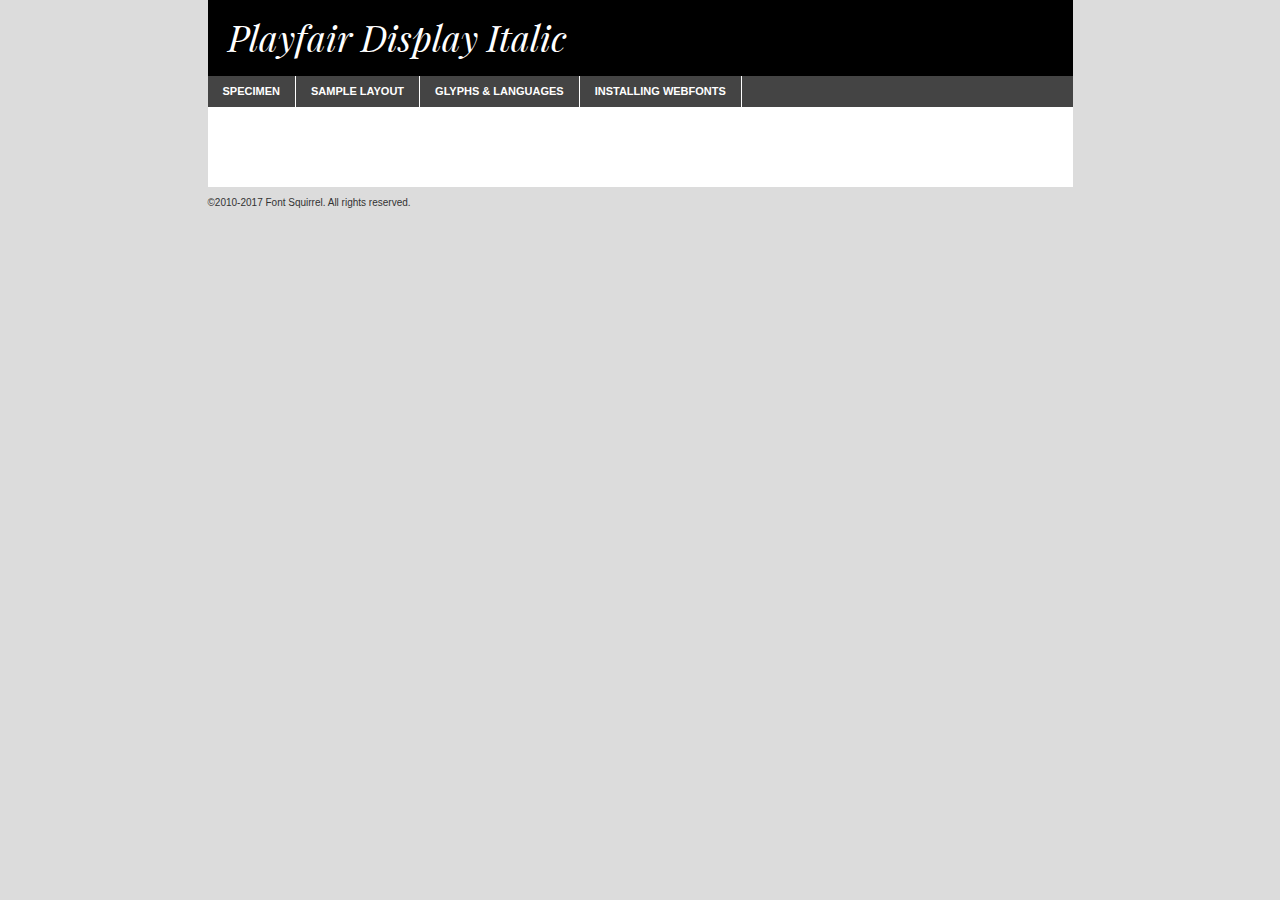
<file: FONTS/playfairdisplay-italic-demo.html>
<!DOCTYPE html PUBLIC "-//W3C//DTD XHTML 1.0 Transitional//EN"
	"http://www.w3.org/TR/xhtml1/DTD/xhtml1-transitional.dtd">

<html xmlns="http://www.w3.org/1999/xhtml" xml:lang="en" lang="en">
<head>
	<meta http-equiv="Content-Type" content="text/html; charset=utf-8" />
	<script src="http://ajax.googleapis.com/ajax/libs/jquery/1.7.2/jquery.min.js" type="text/javascript" charset="utf-8"></script>
	<script type="text/javascript">
	(function($){$.fn.easyTabs=function(option){var param=jQuery.extend({fadeSpeed:"fast",defaultContent:1,activeClass:'active'},option);$(this).each(function(){var thisId="#"+this.id;if(param.defaultContent==''){param.defaultContent=1;}
	if(typeof param.defaultContent=="number")
	{var defaultTab=$(thisId+" .tabs li:eq("+(param.defaultContent-1)+") a").attr('href').substr(1);}else{var defaultTab=param.defaultContent;}
	$(thisId+" .tabs li a").each(function(){var tabToHide=$(this).attr('href').substr(1);$("#"+tabToHide).addClass('easytabs-tab-content');});hideAll();changeContent(defaultTab);function hideAll(){$(thisId+" .easytabs-tab-content").hide();}
	function changeContent(tabId){hideAll();$(thisId+" .tabs li").removeClass(param.activeClass);$(thisId+" .tabs li a[href=#"+tabId+"]").closest('li').addClass(param.activeClass);if(param.fadeSpeed!="none")
	{$(thisId+" #"+tabId).fadeIn(param.fadeSpeed);}else{$(thisId+" #"+tabId).show();}}
	$(thisId+" .tabs li").click(function(){var tabId=$(this).find('a').attr('href').substr(1);changeContent(tabId);return false;});});}})(jQuery);
	</script>
	<link rel="stylesheet" href="specimen_files/specimen_stylesheet.css" type="text/css" charset="utf-8" />
	<link rel="stylesheet" href="stylesheet.css" type="text/css" charset="utf-8" />

	<style type="text/css">
					body{
				font-family: 'playfair_displayitalic';
							}
		</style>

	<title>Playfair Display Italic Specimen</title>
	
	
	<script type="text/javascript" charset="utf-8">
		$(document).ready(function() {
			$('#container').easyTabs({defaultContent:1});
		});
	</script>
</head>

<body>
<div id="container">
	<div id="header">
		Playfair Display Italic	</div>
	<ul class="tabs">
		<li><a href="#specimen">Specimen</a></li>
		<li><a href="#layout">Sample Layout</a></li>
				<li><a href="#glyphs">Glyphs &amp; Languages</a></li>
		<li><a href="#installing">Installing Webfonts</a></li>
		
	</ul>
	
	<div id="main_content">

		
			<div id="specimen">
		
				<div class="section">
					<div class="grid12 firstcol">
						<div class="huge">AaBb</div>
					</div>
				</div>
		
				<div class="section">
					<div class="glyph_range">A&#x200B;B&#x200b;C&#x200b;D&#x200b;E&#x200b;F&#x200b;G&#x200b;H&#x200b;I&#x200b;J&#x200b;K&#x200b;L&#x200b;M&#x200b;N&#x200b;O&#x200b;P&#x200b;Q&#x200b;R&#x200b;S&#x200b;T&#x200b;U&#x200b;V&#x200b;W&#x200b;X&#x200b;Y&#x200b;Z&#x200b;a&#x200b;b&#x200b;c&#x200b;d&#x200b;e&#x200b;f&#x200b;g&#x200b;h&#x200b;i&#x200b;j&#x200b;k&#x200b;l&#x200b;m&#x200b;n&#x200b;o&#x200b;p&#x200b;q&#x200b;r&#x200b;s&#x200b;t&#x200b;u&#x200b;v&#x200b;w&#x200b;x&#x200b;y&#x200b;z&#x200b;1&#x200b;2&#x200b;3&#x200b;4&#x200b;5&#x200b;6&#x200b;7&#x200b;8&#x200b;9&#x200b;0&#x200b;&amp;&#x200b;.&#x200b;,&#x200b;?&#x200b;!&#x200b;&#64;&#x200b;(&#x200b;)&#x200b;#&#x200b;$&#x200b;%&#x200b;*&#x200b;+&#x200b;-&#x200b;=&#x200b;:&#x200b;;</div>
				</div>
				<div class="section">
					<div class="grid12 firstcol">
						<table class="sample_table">
							<tr><td>10</td><td class="size10">abcdefghijklmnopqrstuvwxyzABCDEFGHIJKLMNOPQRSTUVWXYZ0123456789abcdefghijklmnopqrstuvwxyzABCDEFGHIJKLMNOPQRSTUVWXYZ0123456789abcdefghijklmnopqrstuvwxyzABCDEFGHIJKLMNOPQRSTUVWXYZ</td></tr>
							<tr><td>11</td><td class="size11">abcdefghijklmnopqrstuvwxyzABCDEFGHIJKLMNOPQRSTUVWXYZ0123456789abcdefghijklmnopqrstuvwxyzABCDEFGHIJKLMNOPQRSTUVWXYZ0123456789abcdefghijklmnopqrstuvwxyzABCDEFGHIJKLMNOPQRSTUVWXYZ</td></tr>
							<tr><td>12</td><td class="size12">abcdefghijklmnopqrstuvwxyzABCDEFGHIJKLMNOPQRSTUVWXYZ0123456789abcdefghijklmnopqrstuvwxyzABCDEFGHIJKLMNOPQRSTUVWXYZ0123456789abcdefghijklmnopqrstuvwxyzABCDEFGHIJKLMNOPQRSTUVWXYZ</td></tr>
							<tr><td>13</td><td class="size13">abcdefghijklmnopqrstuvwxyzABCDEFGHIJKLMNOPQRSTUVWXYZ0123456789abcdefghijklmnopqrstuvwxyzABCDEFGHIJKLMNOPQRSTUVWXYZ0123456789abcdefghijklmnopqrstuvwxyzABCDEFGHIJKLMNOPQRSTUVWXYZ</td></tr>
							<tr><td>14</td><td class="size14">abcdefghijklmnopqrstuvwxyzABCDEFGHIJKLMNOPQRSTUVWXYZ0123456789abcdefghijklmnopqrstuvwxyzABCDEFGHIJKLMNOPQRSTUVWXYZ0123456789abcdefghijklmnopqrstuvwxyzABCDEFGHIJKLMNOPQRSTUVWXYZ</td></tr>
							<tr><td>16</td><td class="size16">abcdefghijklmnopqrstuvwxyzABCDEFGHIJKLMNOPQRSTUVWXYZ0123456789abcdefghijklmnopqrstuvwxyzABCDEFGHIJKLMNOPQRSTUVWXYZ</td></tr>
							<tr><td>18</td><td class="size18">abcdefghijklmnopqrstuvwxyzABCDEFGHIJKLMNOPQRSTUVWXYZ0123456789abcdefghijklmnopqrstuvwxyzABCDEFGHIJKLMNOPQRSTUVWXYZ</td></tr>
							<tr><td>20</td><td class="size20">abcdefghijklmnopqrstuvwxyzABCDEFGHIJKLMNOPQRSTUVWXYZ0123456789abcdefghijklmnopqrstuvwxyzABCDEFGHIJKLMNOPQRSTUVWXYZ</td></tr>
							<tr><td>24</td><td class="size24">abcdefghijklmnopqrstuvwxyzABCDEFGHIJKLMNOPQRSTUVWXYZ0123456789abcdefghijklmnopqrstuvwxyzABCDEFGHIJKLMNOPQRSTUVWXYZ</td></tr>
							<tr><td>30</td><td class="size30">abcdefghijklmnopqrstuvwxyzABCDEFGHIJKLMNOPQRSTUVWXYZ0123456789abcdefghijklmnopqrstuvwxyzABCDEFGHIJKLMNOPQRSTUVWXYZ</td></tr>
							<tr><td>36</td><td class="size36">abcdefghijklmnopqrstuvwxyzABCDEFGHIJKLMNOPQRSTUVWXYZ0123456789abcdefghijklmnopqrstuvwxyzABCDEFGHIJKLMNOPQRSTUVWXYZ</td></tr>
							<tr><td>48</td><td class="size48">abcdefghijklmnopqrstuvwxyzABCDEFGHIJKLMNOPQRSTUVWXYZ0123456789abcdefghijklmnopqrstuvwxyzABCDEFGHIJKLMNOPQRSTUVWXYZ</td></tr>
							<tr><td>60</td><td class="size60">abcdefghijklmnopqrstuvwxyzABCDEFGHIJKLMNOPQRSTUVWXYZ0123456789abcdefghijklmnopqrstuvwxyzABCDEFGHIJKLMNOPQRSTUVWXYZ</td></tr>
							<tr><td>72</td><td class="size72">abcdefghijklmnopqrstuvwxyzABCDEFGHIJKLMNOPQRSTUVWXYZ0123456789abcdefghijklmnopqrstuvwxyzABCDEFGHIJKLMNOPQRSTUVWXYZ</td></tr>
							<tr><td>90</td><td class="size90">abcdefghijklmnopqrstuvwxyzABCDEFGHIJKLMNOPQRSTUVWXYZ0123456789abcdefghijklmnopqrstuvwxyzABCDEFGHIJKLMNOPQRSTUVWXYZ</td></tr>
						</table>
				
					</div>
			
				</div>
		
		
		
								<div class="section" id="bodycomparison">


										<div id="xheight">
				<div class="fontbody">&#x25FC;&#x25FC;&#x25FC;&#x25FC;&#x25FC;&#x25FC;&#x25FC;&#x25FC;&#x25FC;&#x25FC;&#x25FC;&#x25FC;&#x25FC;&#x25FC;&#x25FC;&#x25FC;&#x25FC;&#x25FC;&#x25FC;&#x25FC;&#x25FC;&#x25FC;&#x25FC;&#x25FC;&#x25FC;&#x25FC;&#x25FC;&#x25FC;&#x25FC;&#x25FC;&#x25FC;&#x25FC;&#x25FC;&#x25FC;&#x25FC;&#x25FC;&#x25FC;&#x25FC;&#x25FC;&#x25FC;&#x25FC;&#x25FC;&#x25FC;&#x25FC;&#x25FC;&#x25FC;&#x25FC;&#x25FC;&#x25FC;&#x25FC;&#x25FC;&#x25FC;&#x25FC;&#x25FC;&#x25FC;&#x25FC;&#x25FC;&#x25FC;&#x25FC;&#x25FC;&#x25FC;&#x25FC;&#x25FC;&#x25FC;&#x25FC;&#x25FC;&#x25FC;&#x25FC;&#x25FC;&#x25FC;&#x25FC;&#x25FC;&#x25FC;&#x25FC;&#x25FC;&#x25FC;&#x25FC;&#x25FC;&#x25FC;&#x25FC;&#x25FC;&#x25FC;&#x25FC;&#x25FC;&#x25FC;&#x25FC;&#x25FC;&#x25FC;&#x25FC;&#x25FC;&#x25FC;&#x25FC;&#x25FC;&#x25FC;&#x25FC;&#x25FC;&#x25FC;&#x25FC;&#x25FC;body</div><div class="arialbody">body</div><div class="verdanabody">body</div><div class="georgiabody">body</div></div>
										<div class="fontbody" style="z-index:1">
											body<span>Playfair Display Italic</span>
										</div>
										<div class="arialbody" style="z-index:1">
											body<span>Arial</span>
										</div>
										<div class="verdanabody" style="z-index:1">
											body<span>Verdana</span>
										</div>
										<div class="georgiabody" style="z-index:1">
											body<span>Georgia</span>
										</div>



								</div>
		
		
				<div class="section psample psample_row1" id="">
					
					<div class="grid2 firstcol">
						<p class="size10"><span>10.</span>Aenean lacinia bibendum nulla sed consectetur. Fusce dapibus, tellus ac cursus commodo, tortor mauris condimentum nibh, ut fermentum massa justo sit amet risus. Nullam id dolor id nibh ultricies vehicula ut id elit. Cum sociis natoque penatibus et magnis dis parturient montes, nascetur ridiculus mus. Nulla vitae elit libero, a pharetra augue.</p>
			
					</div>
					<div class="grid3">
						<p class="size11"><span>11.</span>Aenean lacinia bibendum nulla sed consectetur. Fusce dapibus, tellus ac cursus commodo, tortor mauris condimentum nibh, ut fermentum massa justo sit amet risus. Nullam id dolor id nibh ultricies vehicula ut id elit. Cum sociis natoque penatibus et magnis dis parturient montes, nascetur ridiculus mus. Nulla vitae elit libero, a pharetra augue.</p>
			
					</div>
					<div class="grid3">
						<p class="size12"><span>12.</span>Aenean lacinia bibendum nulla sed consectetur. Fusce dapibus, tellus ac cursus commodo, tortor mauris condimentum nibh, ut fermentum massa justo sit amet risus. Nullam id dolor id nibh ultricies vehicula ut id elit. Cum sociis natoque penatibus et magnis dis parturient montes, nascetur ridiculus mus. Nulla vitae elit libero, a pharetra augue.</p>
			
					</div>
					<div class="grid4">
						<p class="size13"><span>13.</span>Aenean lacinia bibendum nulla sed consectetur. Fusce dapibus, tellus ac cursus commodo, tortor mauris condimentum nibh, ut fermentum massa justo sit amet risus. Nullam id dolor id nibh ultricies vehicula ut id elit. Cum sociis natoque penatibus et magnis dis parturient montes, nascetur ridiculus mus. Nulla vitae elit libero, a pharetra augue.</p>
			
					</div>
					<div class="white_blend"></div>
					
				</div>
				<div class="section psample psample_row2" id="">
					<div class="grid3 firstcol">
						<p class="size14"><span>14.</span>Aenean lacinia bibendum nulla sed consectetur. Fusce dapibus, tellus ac cursus commodo, tortor mauris condimentum nibh, ut fermentum massa justo sit amet risus. Nullam id dolor id nibh ultricies vehicula ut id elit. Cum sociis natoque penatibus et magnis dis parturient montes, nascetur ridiculus mus. Nulla vitae elit libero, a pharetra augue.</p>
			
					</div>
					<div class="grid4">
						<p class="size16"><span>16.</span>Aenean lacinia bibendum nulla sed consectetur. Fusce dapibus, tellus ac cursus commodo, tortor mauris condimentum nibh, ut fermentum massa justo sit amet risus. Nullam id dolor id nibh ultricies vehicula ut id elit. Cum sociis natoque penatibus et magnis dis parturient montes, nascetur ridiculus mus. Nulla vitae elit libero, a pharetra augue.</p>
			
					</div>
					<div class="grid5">
						<p class="size18"><span>18.</span>Aenean lacinia bibendum nulla sed consectetur. Fusce dapibus, tellus ac cursus commodo, tortor mauris condimentum nibh, ut fermentum massa justo sit amet risus. Nullam id dolor id nibh ultricies vehicula ut id elit. Cum sociis natoque penatibus et magnis dis parturient montes, nascetur ridiculus mus. Nulla vitae elit libero, a pharetra augue.</p>
			
					</div>

					<div class="white_blend"></div>

				</div>
				
				<div class="section psample psample_row3" id="">
					<div class="grid5 firstcol">
						<p class="size20"><span>20.</span>Aenean lacinia bibendum nulla sed consectetur. Fusce dapibus, tellus ac cursus commodo, tortor mauris condimentum nibh, ut fermentum massa justo sit amet risus. Nullam id dolor id nibh ultricies vehicula ut id elit. Cum sociis natoque penatibus et magnis dis parturient montes, nascetur ridiculus mus. Nulla vitae elit libero, a pharetra augue.</p>
					</div>
					<div class="grid7">
						<p class="size24"><span>24.</span>Aenean lacinia bibendum nulla sed consectetur. Fusce dapibus, tellus ac cursus commodo, tortor mauris condimentum nibh, ut fermentum massa justo sit amet risus. Nullam id dolor id nibh ultricies vehicula ut id elit. Cum sociis natoque penatibus et magnis dis parturient montes, nascetur ridiculus mus. Nulla vitae elit libero, a pharetra augue.</p>
					</div>
					
					<div class="white_blend"></div>
					
				</div>
				
				<div class="section psample psample_row4" id="">
					<div class="grid12 firstcol">
						<p class="size30"><span>30.</span>Aenean lacinia bibendum nulla sed consectetur. Fusce dapibus, tellus ac cursus commodo, tortor mauris condimentum nibh, ut fermentum massa justo sit amet risus. Nullam id dolor id nibh ultricies vehicula ut id elit. Cum sociis natoque penatibus et magnis dis parturient montes, nascetur ridiculus mus. Nulla vitae elit libero, a pharetra augue.</p>
					</div>
					<div class="white_blend"></div>
					
				</div>
				
				
				
				<div class="section psample psample_row1 fullreverse">
					<div class="grid2 firstcol">
						<p class="size10"><span>10.</span>Aenean lacinia bibendum nulla sed consectetur. Fusce dapibus, tellus ac cursus commodo, tortor mauris condimentum nibh, ut fermentum massa justo sit amet risus. Nullam id dolor id nibh ultricies vehicula ut id elit. Cum sociis natoque penatibus et magnis dis parturient montes, nascetur ridiculus mus. Nulla vitae elit libero, a pharetra augue.</p>
			
					</div>
					<div class="grid3">
						<p class="size11"><span>11.</span>Aenean lacinia bibendum nulla sed consectetur. Fusce dapibus, tellus ac cursus commodo, tortor mauris condimentum nibh, ut fermentum massa justo sit amet risus. Nullam id dolor id nibh ultricies vehicula ut id elit. Cum sociis natoque penatibus et magnis dis parturient montes, nascetur ridiculus mus. Nulla vitae elit libero, a pharetra augue.</p>
			
					</div>
					<div class="grid3">
						<p class="size12"><span>12.</span>Aenean lacinia bibendum nulla sed consectetur. Fusce dapibus, tellus ac cursus commodo, tortor mauris condimentum nibh, ut fermentum massa justo sit amet risus. Nullam id dolor id nibh ultricies vehicula ut id elit. Cum sociis natoque penatibus et magnis dis parturient montes, nascetur ridiculus mus. Nulla vitae elit libero, a pharetra augue.</p>
			
					</div>
					<div class="grid4">
						<p class="size13"><span>13.</span>Aenean lacinia bibendum nulla sed consectetur. Fusce dapibus, tellus ac cursus commodo, tortor mauris condimentum nibh, ut fermentum massa justo sit amet risus. Nullam id dolor id nibh ultricies vehicula ut id elit. Cum sociis natoque penatibus et magnis dis parturient montes, nascetur ridiculus mus. Nulla vitae elit libero, a pharetra augue.</p>
			
					</div>
					<div class="black_blend"></div>
					
				</div>
				
				<div class="section psample psample_row2 fullreverse">
					<div class="grid3 firstcol">
						<p class="size14"><span>14.</span>Aenean lacinia bibendum nulla sed consectetur. Fusce dapibus, tellus ac cursus commodo, tortor mauris condimentum nibh, ut fermentum massa justo sit amet risus. Nullam id dolor id nibh ultricies vehicula ut id elit. Cum sociis natoque penatibus et magnis dis parturient montes, nascetur ridiculus mus. Nulla vitae elit libero, a pharetra augue.</p>
			
					</div>
					<div class="grid4">
						<p class="size16"><span>16.</span>Aenean lacinia bibendum nulla sed consectetur. Fusce dapibus, tellus ac cursus commodo, tortor mauris condimentum nibh, ut fermentum massa justo sit amet risus. Nullam id dolor id nibh ultricies vehicula ut id elit. Cum sociis natoque penatibus et magnis dis parturient montes, nascetur ridiculus mus. Nulla vitae elit libero, a pharetra augue.</p>
			
					</div>
					<div class="grid5">
						<p class="size18"><span>18.</span>Aenean lacinia bibendum nulla sed consectetur. Fusce dapibus, tellus ac cursus commodo, tortor mauris condimentum nibh, ut fermentum massa justo sit amet risus. Nullam id dolor id nibh ultricies vehicula ut id elit. Cum sociis natoque penatibus et magnis dis parturient montes, nascetur ridiculus mus. Nulla vitae elit libero, a pharetra augue.</p>
			
					</div>
					<div class="black_blend"></div>

				</div>
				
				<div class="section psample fullreverse psample_row3" id="">
					<div class="grid5 firstcol">
						<p class="size20"><span>20.</span>Aenean lacinia bibendum nulla sed consectetur. Fusce dapibus, tellus ac cursus commodo, tortor mauris condimentum nibh, ut fermentum massa justo sit amet risus. Nullam id dolor id nibh ultricies vehicula ut id elit. Cum sociis natoque penatibus et magnis dis parturient montes, nascetur ridiculus mus. Nulla vitae elit libero, a pharetra augue.</p>
					</div>
					<div class="grid7">
						<p class="size24"><span>24.</span>Aenean lacinia bibendum nulla sed consectetur. Fusce dapibus, tellus ac cursus commodo, tortor mauris condimentum nibh, ut fermentum massa justo sit amet risus. Nullam id dolor id nibh ultricies vehicula ut id elit. Cum sociis natoque penatibus et magnis dis parturient montes, nascetur ridiculus mus. Nulla vitae elit libero, a pharetra augue.</p>
					</div>
					
					<div class="black_blend"></div>
					
				</div>
				
				<div class="section psample fullreverse psample_row4" id="" style="border-bottom: 20px #000 solid;">
					<div class="grid12 firstcol">
						<p class="size30"><span>30.</span>Aenean lacinia bibendum nulla sed consectetur. Fusce dapibus, tellus ac cursus commodo, tortor mauris condimentum nibh, ut fermentum massa justo sit amet risus. Nullam id dolor id nibh ultricies vehicula ut id elit. Cum sociis natoque penatibus et magnis dis parturient montes, nascetur ridiculus mus. Nulla vitae elit libero, a pharetra augue.</p>
					</div>
					<div class="black_blend"></div>
					
				</div>
				
				
				
				
			</div>
			
			<div id="layout">
				
				<div class="section">
					
					<div class="grid12 firstcol">
						<h1>Lorem Ipsum Dolor</h1>
						<h2>Etiam porta sem malesuada magna mollis euismod</h2>
						
						<p class="byline">By <a href="#link">Aenean Lacinia</a></p>
					</div>
				</div>
				<div class="section">
					<div class="grid8 firstcol">
						<p class="large">Donec sed odio dui. Morbi leo risus, porta ac consectetur ac, vestibulum at eros. Fusce dapibus, tellus ac cursus commodo, tortor mauris condimentum nibh, ut fermentum massa justo sit amet risus. </p>

						
						<h3>Pellentesque ornare sem</h3>

						<p>Maecenas sed diam eget risus varius blandit sit amet non magna. Maecenas faucibus mollis interdum. Donec ullamcorper nulla non metus auctor fringilla. Nullam id dolor id nibh ultricies vehicula ut id elit. Nullam id dolor id nibh ultricies vehicula ut id elit. </p>

						<p>Aenean eu leo quam. Pellentesque ornare sem lacinia quam venenatis vestibulum. Lorem ipsum dolor sit amet, consectetur adipiscing elit. Cum sociis natoque penatibus et magnis dis parturient montes, nascetur ridiculus mus. </p>

						<p>Nulla vitae elit libero, a pharetra augue. Praesent commodo cursus magna, vel scelerisque nisl consectetur et. Aenean lacinia bibendum nulla sed consectetur. </p>

						<p>Nullam quis risus eget urna mollis ornare vel eu leo. Nullam quis risus eget urna mollis ornare vel eu leo. Maecenas sed diam eget risus varius blandit sit amet non magna. Donec ullamcorper nulla non metus auctor fringilla. </p>

						<h3>Cras mattis consectetur</h3>

						<p>Aenean eu leo quam. Pellentesque ornare sem lacinia quam venenatis vestibulum. Aenean lacinia bibendum nulla sed consectetur. Integer posuere erat a ante venenatis dapibus posuere velit aliquet. Cras mattis consectetur purus sit amet fermentum. </p>

						<p>Nullam id dolor id nibh ultricies vehicula ut id elit. Nullam quis risus eget urna mollis ornare vel eu leo. Cras mattis consectetur purus sit amet fermentum.</p>
					</div>
					
					<div class="grid4 sidebar">
						
						<div class="box reverse">
							<p class="last">Nullam quis risus eget urna mollis ornare vel eu leo. Donec ullamcorper nulla non metus auctor fringilla. Cras mattis consectetur purus sit amet fermentum. Sed posuere consectetur est at lobortis. Lorem ipsum dolor sit amet, consectetur adipiscing elit. </p>
						</div>
						
						<p class="caption">Maecenas sed diam eget risus varius.</p>

						<p>Vestibulum id ligula porta felis euismod semper. Integer posuere erat a ante venenatis dapibus posuere velit aliquet. Vestibulum id ligula porta felis euismod semper. Sed posuere consectetur est at lobortis. Maecenas sed diam eget risus varius blandit sit amet non magna. Fusce dapibus, tellus ac cursus commodo, tortor mauris condimentum nibh, ut fermentum massa justo sit amet risus. </p>

					

						<p>Duis mollis, est non commodo luctus, nisi erat porttitor ligula, eget lacinia odio sem nec elit. Aenean lacinia bibendum nulla sed consectetur. Vivamus sagittis lacus vel augue laoreet rutrum faucibus dolor auctor. Aenean lacinia bibendum nulla sed consectetur. Nullam quis risus eget urna mollis ornare vel eu leo. </p>

						<p>Praesent commodo cursus magna, vel scelerisque nisl consectetur et. Donec ullamcorper nulla non metus auctor fringilla. Maecenas faucibus mollis interdum. Fusce dapibus, tellus ac cursus commodo, tortor mauris condimentum nibh, ut fermentum massa justo sit amet risus. </p>

					</div>
				</div>
				
			</div>


			



		<div id="glyphs">
			<div class="section">
				<div class="grid12 firstcol">
			
				<h1>Language Support</h1>
				<p>The subset of Playfair Display Italic in this kit supports the following languages:<br />
			
					Albanian, Basque, Breton, Chamorro, Danish, Dutch, English, Faroese, Finnish, French, Frisian, Galician, German, Icelandic, Italian, Malagasy, Norwegian, Portuguese, Spanish, Alsatian, Aragonese, Arapaho, Arrernte, Asturian, Aymara, Bislama, Cebuano, Corsican, Fijian, French_creole, Genoese, Gilbertese, Greenlandic, Haitian_creole, Hiligaynon, Hmong, Hopi, Ibanag, Iloko_ilokano, Indonesian, Interglossa_glosa, Interlingua, Irish_gaelic, Jerriais, Lojban, Lombard, Luxembourgeois, Manx, Mohawk, Norfolk_pitcairnese, Occitan, Oromo, Pangasinan, Papiamento, Piedmontese, Potawatomi, Rhaeto-romance, Romansh, Rotokas, Sami_lule, Samoan, Sardinian, Scots_gaelic, Seychelles_creole, Shona, Sicilian, Somali, Southern_ndebele, Swahili, Swati_swazi, Tagalog_filipino_pilipino, Tetum, Tok_pisin, Uyghur_latinized, Volapuk, Walloon, Warlpiri, Xhosa, Yapese, Zulu, Latinbasic, Ubasic, Demo				</p>
				<h1>Glyph Chart</h1>
				<p>The subset of Playfair Display Italic in this kit includes all the glyphs listed below. Unicode entities are included above each glyph to help you insert individual characters into your layout.</p>
				<div id="glyph_chart">
			
																				 <div><p>&amp;#13;</p>&#13;</div>
																				 <div><p>&amp;#32;</p>&#32;</div>
																				 <div><p>&amp;#33;</p>&#33;</div>
																				 <div><p>&amp;#34;</p>&#34;</div>
																				 <div><p>&amp;#35;</p>&#35;</div>
																				 <div><p>&amp;#36;</p>&#36;</div>
																				 <div><p>&amp;#37;</p>&#37;</div>
																				 <div><p>&amp;#38;</p>&#38;</div>
																				 <div><p>&amp;#39;</p>&#39;</div>
																				 <div><p>&amp;#40;</p>&#40;</div>
																				 <div><p>&amp;#41;</p>&#41;</div>
																				 <div><p>&amp;#42;</p>&#42;</div>
																				 <div><p>&amp;#43;</p>&#43;</div>
																				 <div><p>&amp;#44;</p>&#44;</div>
																				 <div><p>&amp;#45;</p>&#45;</div>
																				 <div><p>&amp;#46;</p>&#46;</div>
																				 <div><p>&amp;#47;</p>&#47;</div>
																				 <div><p>&amp;#48;</p>&#48;</div>
																				 <div><p>&amp;#49;</p>&#49;</div>
																				 <div><p>&amp;#50;</p>&#50;</div>
																				 <div><p>&amp;#51;</p>&#51;</div>
																				 <div><p>&amp;#52;</p>&#52;</div>
																				 <div><p>&amp;#53;</p>&#53;</div>
																				 <div><p>&amp;#54;</p>&#54;</div>
																				 <div><p>&amp;#55;</p>&#55;</div>
																				 <div><p>&amp;#56;</p>&#56;</div>
																				 <div><p>&amp;#57;</p>&#57;</div>
																				 <div><p>&amp;#58;</p>&#58;</div>
																				 <div><p>&amp;#59;</p>&#59;</div>
																				 <div><p>&amp;#60;</p>&#60;</div>
																				 <div><p>&amp;#61;</p>&#61;</div>
																				 <div><p>&amp;#62;</p>&#62;</div>
																				 <div><p>&amp;#63;</p>&#63;</div>
																				 <div><p>&amp;#64;</p>&#64;</div>
																				 <div><p>&amp;#65;</p>&#65;</div>
																				 <div><p>&amp;#66;</p>&#66;</div>
																				 <div><p>&amp;#67;</p>&#67;</div>
																				 <div><p>&amp;#68;</p>&#68;</div>
																				 <div><p>&amp;#69;</p>&#69;</div>
																				 <div><p>&amp;#70;</p>&#70;</div>
																				 <div><p>&amp;#71;</p>&#71;</div>
																				 <div><p>&amp;#72;</p>&#72;</div>
																				 <div><p>&amp;#73;</p>&#73;</div>
																				 <div><p>&amp;#74;</p>&#74;</div>
																				 <div><p>&amp;#75;</p>&#75;</div>
																				 <div><p>&amp;#76;</p>&#76;</div>
																				 <div><p>&amp;#77;</p>&#77;</div>
																				 <div><p>&amp;#78;</p>&#78;</div>
																				 <div><p>&amp;#79;</p>&#79;</div>
																				 <div><p>&amp;#80;</p>&#80;</div>
																				 <div><p>&amp;#81;</p>&#81;</div>
																				 <div><p>&amp;#82;</p>&#82;</div>
																				 <div><p>&amp;#83;</p>&#83;</div>
																				 <div><p>&amp;#84;</p>&#84;</div>
																				 <div><p>&amp;#85;</p>&#85;</div>
																				 <div><p>&amp;#86;</p>&#86;</div>
																				 <div><p>&amp;#87;</p>&#87;</div>
																				 <div><p>&amp;#88;</p>&#88;</div>
																				 <div><p>&amp;#89;</p>&#89;</div>
																				 <div><p>&amp;#90;</p>&#90;</div>
																				 <div><p>&amp;#91;</p>&#91;</div>
																				 <div><p>&amp;#92;</p>&#92;</div>
																				 <div><p>&amp;#93;</p>&#93;</div>
																				 <div><p>&amp;#94;</p>&#94;</div>
																				 <div><p>&amp;#95;</p>&#95;</div>
																				 <div><p>&amp;#96;</p>&#96;</div>
																				 <div><p>&amp;#97;</p>&#97;</div>
																				 <div><p>&amp;#98;</p>&#98;</div>
																				 <div><p>&amp;#99;</p>&#99;</div>
																				 <div><p>&amp;#100;</p>&#100;</div>
																				 <div><p>&amp;#101;</p>&#101;</div>
																				 <div><p>&amp;#102;</p>&#102;</div>
																				 <div><p>&amp;#103;</p>&#103;</div>
																				 <div><p>&amp;#104;</p>&#104;</div>
																				 <div><p>&amp;#105;</p>&#105;</div>
																				 <div><p>&amp;#106;</p>&#106;</div>
																				 <div><p>&amp;#107;</p>&#107;</div>
																				 <div><p>&amp;#108;</p>&#108;</div>
																				 <div><p>&amp;#109;</p>&#109;</div>
																				 <div><p>&amp;#110;</p>&#110;</div>
																				 <div><p>&amp;#111;</p>&#111;</div>
																				 <div><p>&amp;#112;</p>&#112;</div>
																				 <div><p>&amp;#113;</p>&#113;</div>
																				 <div><p>&amp;#114;</p>&#114;</div>
																				 <div><p>&amp;#115;</p>&#115;</div>
																				 <div><p>&amp;#116;</p>&#116;</div>
																				 <div><p>&amp;#117;</p>&#117;</div>
																				 <div><p>&amp;#118;</p>&#118;</div>
																				 <div><p>&amp;#119;</p>&#119;</div>
																				 <div><p>&amp;#120;</p>&#120;</div>
																				 <div><p>&amp;#121;</p>&#121;</div>
																				 <div><p>&amp;#122;</p>&#122;</div>
																				 <div><p>&amp;#123;</p>&#123;</div>
																				 <div><p>&amp;#124;</p>&#124;</div>
																				 <div><p>&amp;#125;</p>&#125;</div>
																				 <div><p>&amp;#126;</p>&#126;</div>
																				 <div><p>&amp;#160;</p>&#160;</div>
																				 <div><p>&amp;#161;</p>&#161;</div>
																				 <div><p>&amp;#162;</p>&#162;</div>
																				 <div><p>&amp;#163;</p>&#163;</div>
																				 <div><p>&amp;#164;</p>&#164;</div>
																				 <div><p>&amp;#165;</p>&#165;</div>
																				 <div><p>&amp;#166;</p>&#166;</div>
																				 <div><p>&amp;#167;</p>&#167;</div>
																				 <div><p>&amp;#168;</p>&#168;</div>
																				 <div><p>&amp;#169;</p>&#169;</div>
																				 <div><p>&amp;#170;</p>&#170;</div>
																				 <div><p>&amp;#171;</p>&#171;</div>
																				 <div><p>&amp;#172;</p>&#172;</div>
																				 <div><p>&amp;#173;</p>&#173;</div>
																				 <div><p>&amp;#174;</p>&#174;</div>
																				 <div><p>&amp;#175;</p>&#175;</div>
																				 <div><p>&amp;#176;</p>&#176;</div>
																				 <div><p>&amp;#177;</p>&#177;</div>
																				 <div><p>&amp;#178;</p>&#178;</div>
																				 <div><p>&amp;#179;</p>&#179;</div>
																				 <div><p>&amp;#180;</p>&#180;</div>
																				 <div><p>&amp;#182;</p>&#182;</div>
																				 <div><p>&amp;#183;</p>&#183;</div>
																				 <div><p>&amp;#184;</p>&#184;</div>
																				 <div><p>&amp;#185;</p>&#185;</div>
																				 <div><p>&amp;#186;</p>&#186;</div>
																				 <div><p>&amp;#187;</p>&#187;</div>
																				 <div><p>&amp;#188;</p>&#188;</div>
																				 <div><p>&amp;#189;</p>&#189;</div>
																				 <div><p>&amp;#190;</p>&#190;</div>
																				 <div><p>&amp;#191;</p>&#191;</div>
																				 <div><p>&amp;#192;</p>&#192;</div>
																				 <div><p>&amp;#193;</p>&#193;</div>
																				 <div><p>&amp;#194;</p>&#194;</div>
																				 <div><p>&amp;#195;</p>&#195;</div>
																				 <div><p>&amp;#196;</p>&#196;</div>
																				 <div><p>&amp;#197;</p>&#197;</div>
																				 <div><p>&amp;#198;</p>&#198;</div>
																				 <div><p>&amp;#199;</p>&#199;</div>
																				 <div><p>&amp;#200;</p>&#200;</div>
																				 <div><p>&amp;#201;</p>&#201;</div>
																				 <div><p>&amp;#202;</p>&#202;</div>
																				 <div><p>&amp;#203;</p>&#203;</div>
																				 <div><p>&amp;#204;</p>&#204;</div>
																				 <div><p>&amp;#205;</p>&#205;</div>
																				 <div><p>&amp;#206;</p>&#206;</div>
																				 <div><p>&amp;#207;</p>&#207;</div>
																				 <div><p>&amp;#208;</p>&#208;</div>
																				 <div><p>&amp;#209;</p>&#209;</div>
																				 <div><p>&amp;#210;</p>&#210;</div>
																				 <div><p>&amp;#211;</p>&#211;</div>
																				 <div><p>&amp;#212;</p>&#212;</div>
																				 <div><p>&amp;#213;</p>&#213;</div>
																				 <div><p>&amp;#214;</p>&#214;</div>
																				 <div><p>&amp;#215;</p>&#215;</div>
																				 <div><p>&amp;#216;</p>&#216;</div>
																				 <div><p>&amp;#217;</p>&#217;</div>
																				 <div><p>&amp;#218;</p>&#218;</div>
																				 <div><p>&amp;#219;</p>&#219;</div>
																				 <div><p>&amp;#220;</p>&#220;</div>
																				 <div><p>&amp;#221;</p>&#221;</div>
																				 <div><p>&amp;#222;</p>&#222;</div>
																				 <div><p>&amp;#223;</p>&#223;</div>
																				 <div><p>&amp;#224;</p>&#224;</div>
																				 <div><p>&amp;#225;</p>&#225;</div>
																				 <div><p>&amp;#226;</p>&#226;</div>
																				 <div><p>&amp;#227;</p>&#227;</div>
																				 <div><p>&amp;#228;</p>&#228;</div>
																				 <div><p>&amp;#229;</p>&#229;</div>
																				 <div><p>&amp;#230;</p>&#230;</div>
																				 <div><p>&amp;#231;</p>&#231;</div>
																				 <div><p>&amp;#232;</p>&#232;</div>
																				 <div><p>&amp;#233;</p>&#233;</div>
																				 <div><p>&amp;#234;</p>&#234;</div>
																				 <div><p>&amp;#235;</p>&#235;</div>
																				 <div><p>&amp;#236;</p>&#236;</div>
																				 <div><p>&amp;#237;</p>&#237;</div>
																				 <div><p>&amp;#238;</p>&#238;</div>
																				 <div><p>&amp;#239;</p>&#239;</div>
																				 <div><p>&amp;#240;</p>&#240;</div>
																				 <div><p>&amp;#241;</p>&#241;</div>
																				 <div><p>&amp;#242;</p>&#242;</div>
																				 <div><p>&amp;#243;</p>&#243;</div>
																				 <div><p>&amp;#244;</p>&#244;</div>
																				 <div><p>&amp;#245;</p>&#245;</div>
																				 <div><p>&amp;#246;</p>&#246;</div>
																				 <div><p>&amp;#247;</p>&#247;</div>
																				 <div><p>&amp;#248;</p>&#248;</div>
																				 <div><p>&amp;#249;</p>&#249;</div>
																				 <div><p>&amp;#250;</p>&#250;</div>
																				 <div><p>&amp;#251;</p>&#251;</div>
																				 <div><p>&amp;#252;</p>&#252;</div>
																				 <div><p>&amp;#253;</p>&#253;</div>
																				 <div><p>&amp;#254;</p>&#254;</div>
																				 <div><p>&amp;#255;</p>&#255;</div>
																				 <div><p>&amp;#338;</p>&#338;</div>
																				 <div><p>&amp;#339;</p>&#339;</div>
																				 <div><p>&amp;#376;</p>&#376;</div>
																				 <div><p>&amp;#710;</p>&#710;</div>
																				 <div><p>&amp;#732;</p>&#732;</div>
																				 <div><p>&amp;#8192;</p>&#8192;</div>
																				 <div><p>&amp;#8193;</p>&#8193;</div>
																				 <div><p>&amp;#8194;</p>&#8194;</div>
																				 <div><p>&amp;#8195;</p>&#8195;</div>
																				 <div><p>&amp;#8196;</p>&#8196;</div>
																				 <div><p>&amp;#8197;</p>&#8197;</div>
																				 <div><p>&amp;#8198;</p>&#8198;</div>
																				 <div><p>&amp;#8199;</p>&#8199;</div>
																				 <div><p>&amp;#8200;</p>&#8200;</div>
																				 <div><p>&amp;#8201;</p>&#8201;</div>
																				 <div><p>&amp;#8202;</p>&#8202;</div>
																				 <div><p>&amp;#8208;</p>&#8208;</div>
																				 <div><p>&amp;#8209;</p>&#8209;</div>
																				 <div><p>&amp;#8210;</p>&#8210;</div>
																				 <div><p>&amp;#8211;</p>&#8211;</div>
																				 <div><p>&amp;#8212;</p>&#8212;</div>
																				 <div><p>&amp;#8216;</p>&#8216;</div>
																				 <div><p>&amp;#8217;</p>&#8217;</div>
																				 <div><p>&amp;#8218;</p>&#8218;</div>
																				 <div><p>&amp;#8220;</p>&#8220;</div>
																				 <div><p>&amp;#8221;</p>&#8221;</div>
																				 <div><p>&amp;#8222;</p>&#8222;</div>
																				 <div><p>&amp;#8226;</p>&#8226;</div>
																				 <div><p>&amp;#8230;</p>&#8230;</div>
																				 <div><p>&amp;#8239;</p>&#8239;</div>
																				 <div><p>&amp;#8249;</p>&#8249;</div>
																				 <div><p>&amp;#8250;</p>&#8250;</div>
																				 <div><p>&amp;#8287;</p>&#8287;</div>
																				 <div><p>&amp;#8364;</p>&#8364;</div>
																				 <div><p>&amp;#8482;</p>&#8482;</div>
																				 <div><p>&amp;#9724;</p>&#9724;</div>
																				 <div><p>&amp;#64257;</p>&#64257;</div>
																				 <div><p>&amp;#64258;</p>&#64258;</div>
																				 <div><p>&amp;#64259;</p>&#64259;</div>
																				 <div><p>&amp;#64260;</p>&#64260;</div>
																																																</div>	
				</div>
		
		
			</div>
		</div>
		
		
		<div id="specs">
			
		</div>
	
		<div id="installing">
			<div class="section">
				<div class="grid7 firstcol">
					<h1>Installing Webfonts</h1>
					
					<p>Webfonts are supported by all major browser platforms but not all in the same way. There are currently four different font formats that must be included in order to target all browsers. This includes TTF, WOFF, EOT and SVG.</p>
					
					<h2>1. Upload your webfonts</h2>
					<p>You must upload your webfont kit to your website. They should be in or near the same directory as your CSS files.</p>
					
					<h2>2. Include the webfont stylesheet</h2>
					<p>A special CSS @font-face declaration helps the various browsers select the appropriate font it needs without causing you a bunch of headaches. Learn more about this syntax by reading the <a href="https://www.fontspring.com/blog/further-hardening-of-the-bulletproof-syntax">Fontspring blog post</a> about it. The code for it is as follows:</p>


<code>
@font-face{ 
	font-family: 'MyWebFont';
	src: url('WebFont.eot');
	src: url('WebFont.eot?#iefix') format('embedded-opentype'),
	     url('WebFont.woff') format('woff'),
	     url('WebFont.ttf') format('truetype'),
	     url('WebFont.svg#webfont') format('svg');
}
</code>

	<p>We've already gone ahead and generated the code for you. All you have to do is link to the stylesheet in your HTML, like this:</p>
	<code>&lt;link rel=&quot;stylesheet&quot; href=&quot;stylesheet.css&quot; type=&quot;text/css&quot; charset=&quot;utf-8&quot; /&gt;</code>

					<h2>3. Modify your own stylesheet</h2>
					<p>To take advantage of your new fonts, you must tell your stylesheet to use them. Look at the original @font-face declaration above and find the property called "font-family." The name linked there will be what you use to reference the font. Prepend that webfont name to the font stack in the "font-family" property, inside the selector you want to change. For example:</p>
<code>p { font-family: 'WebFont', Arial, sans-serif; }</code>

<h2>4. Test</h2>
<p>Getting webfonts to work cross-browser <em>can</em> be tricky. Use the information in the sidebar to help you if you find that fonts aren't loading in a particular browser.</p>
				</div>
				
				<div class="grid5 sidebar">
					<div class="box">
						<h2>Troubleshooting<br />Font-Face Problems</h2>
						<p>Having trouble getting your webfonts to load in your new website? Here are some tips to sort out what might be the problem.</p>

						<h3>Fonts not showing in any browser</h3>

						<p>This sounds like you need to work on the plumbing. You either did not upload the fonts to the correct directory, or you did not link the fonts properly in the CSS. If you've confirmed that all this is correct and you still have a problem, take a look at your .htaccess file and see if requests are getting intercepted.</p>

						<h3>Fonts not loading in iPhone or iPad</h3>

						<p>The most common problem here is that you are serving the fonts from an IIS server. IIS refuses to serve files that have unknown MIME types. If that is the case, you must set the MIME type for SVG to "image/svg+xml" in the server settings. Follow these instructions from Microsoft if you need help.</p>

						<h3>Fonts not loading in Firefox</h3>

						<p>The primary reason for this failure? You are still using a version Firefox older than 3.5. So upgrade already! If that isn't it, then you are very likely serving fonts from a different domain. Firefox requires that all font assets be served from the same domain. Lastly it is possible that you need to add WOFF to your list of MIME types (if you are serving via IIS.)</p>

						<h3>Fonts not loading in IE</h3>

						<p>Are you looking at Internet Explorer on an actual Windows machine or are you cheating by using a service like Adobe BrowserLab? Many of these screenshot services do not render @font-face for IE. Best to test it on a real machine.</p>

						<h3>Fonts not loading in IE9</h3>

						<p>IE9, like Firefox, requires that fonts be served from the same domain as the website. Make sure that is the case.</p>
					</div>
				</div>
			</div>
			
		</div>
	
	</div>
	<div id="footer">
		<p>&copy;2010-2017 Font Squirrel. All rights reserved.</p>
	</div>
</div>
</body>
</html>
</file>
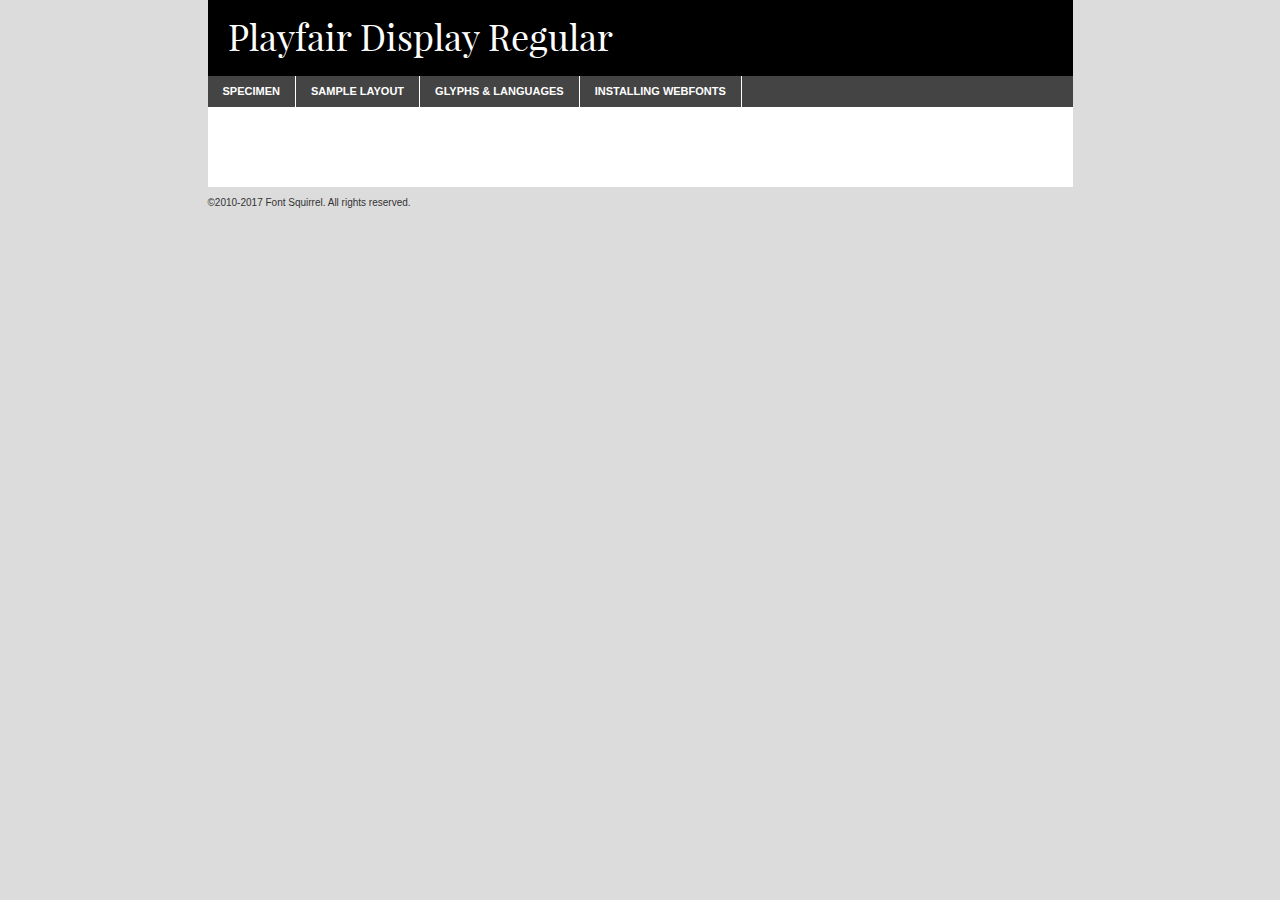
<file: FONTS/playfairdisplay-regular-demo.html>
<!DOCTYPE html PUBLIC "-//W3C//DTD XHTML 1.0 Transitional//EN"
	"http://www.w3.org/TR/xhtml1/DTD/xhtml1-transitional.dtd">

<html xmlns="http://www.w3.org/1999/xhtml" xml:lang="en" lang="en">
<head>
	<meta http-equiv="Content-Type" content="text/html; charset=utf-8" />
	<script src="http://ajax.googleapis.com/ajax/libs/jquery/1.7.2/jquery.min.js" type="text/javascript" charset="utf-8"></script>
	<script type="text/javascript">
	(function($){$.fn.easyTabs=function(option){var param=jQuery.extend({fadeSpeed:"fast",defaultContent:1,activeClass:'active'},option);$(this).each(function(){var thisId="#"+this.id;if(param.defaultContent==''){param.defaultContent=1;}
	if(typeof param.defaultContent=="number")
	{var defaultTab=$(thisId+" .tabs li:eq("+(param.defaultContent-1)+") a").attr('href').substr(1);}else{var defaultTab=param.defaultContent;}
	$(thisId+" .tabs li a").each(function(){var tabToHide=$(this).attr('href').substr(1);$("#"+tabToHide).addClass('easytabs-tab-content');});hideAll();changeContent(defaultTab);function hideAll(){$(thisId+" .easytabs-tab-content").hide();}
	function changeContent(tabId){hideAll();$(thisId+" .tabs li").removeClass(param.activeClass);$(thisId+" .tabs li a[href=#"+tabId+"]").closest('li').addClass(param.activeClass);if(param.fadeSpeed!="none")
	{$(thisId+" #"+tabId).fadeIn(param.fadeSpeed);}else{$(thisId+" #"+tabId).show();}}
	$(thisId+" .tabs li").click(function(){var tabId=$(this).find('a').attr('href').substr(1);changeContent(tabId);return false;});});}})(jQuery);
	</script>
	<link rel="stylesheet" href="specimen_files/specimen_stylesheet.css" type="text/css" charset="utf-8" />
	<link rel="stylesheet" href="stylesheet.css" type="text/css" charset="utf-8" />

	<style type="text/css">
					body{
				font-family: 'playfair_displayregular';
							}
		</style>

	<title>Playfair Display Regular Specimen</title>
	
	
	<script type="text/javascript" charset="utf-8">
		$(document).ready(function() {
			$('#container').easyTabs({defaultContent:1});
		});
	</script>
</head>

<body>
<div id="container">
	<div id="header">
		Playfair Display Regular	</div>
	<ul class="tabs">
		<li><a href="#specimen">Specimen</a></li>
		<li><a href="#layout">Sample Layout</a></li>
				<li><a href="#glyphs">Glyphs &amp; Languages</a></li>
		<li><a href="#installing">Installing Webfonts</a></li>
		
	</ul>
	
	<div id="main_content">

		
			<div id="specimen">
		
				<div class="section">
					<div class="grid12 firstcol">
						<div class="huge">AaBb</div>
					</div>
				</div>
		
				<div class="section">
					<div class="glyph_range">A&#x200B;B&#x200b;C&#x200b;D&#x200b;E&#x200b;F&#x200b;G&#x200b;H&#x200b;I&#x200b;J&#x200b;K&#x200b;L&#x200b;M&#x200b;N&#x200b;O&#x200b;P&#x200b;Q&#x200b;R&#x200b;S&#x200b;T&#x200b;U&#x200b;V&#x200b;W&#x200b;X&#x200b;Y&#x200b;Z&#x200b;a&#x200b;b&#x200b;c&#x200b;d&#x200b;e&#x200b;f&#x200b;g&#x200b;h&#x200b;i&#x200b;j&#x200b;k&#x200b;l&#x200b;m&#x200b;n&#x200b;o&#x200b;p&#x200b;q&#x200b;r&#x200b;s&#x200b;t&#x200b;u&#x200b;v&#x200b;w&#x200b;x&#x200b;y&#x200b;z&#x200b;1&#x200b;2&#x200b;3&#x200b;4&#x200b;5&#x200b;6&#x200b;7&#x200b;8&#x200b;9&#x200b;0&#x200b;&amp;&#x200b;.&#x200b;,&#x200b;?&#x200b;!&#x200b;&#64;&#x200b;(&#x200b;)&#x200b;#&#x200b;$&#x200b;%&#x200b;*&#x200b;+&#x200b;-&#x200b;=&#x200b;:&#x200b;;</div>
				</div>
				<div class="section">
					<div class="grid12 firstcol">
						<table class="sample_table">
							<tr><td>10</td><td class="size10">abcdefghijklmnopqrstuvwxyzABCDEFGHIJKLMNOPQRSTUVWXYZ0123456789abcdefghijklmnopqrstuvwxyzABCDEFGHIJKLMNOPQRSTUVWXYZ0123456789abcdefghijklmnopqrstuvwxyzABCDEFGHIJKLMNOPQRSTUVWXYZ</td></tr>
							<tr><td>11</td><td class="size11">abcdefghijklmnopqrstuvwxyzABCDEFGHIJKLMNOPQRSTUVWXYZ0123456789abcdefghijklmnopqrstuvwxyzABCDEFGHIJKLMNOPQRSTUVWXYZ0123456789abcdefghijklmnopqrstuvwxyzABCDEFGHIJKLMNOPQRSTUVWXYZ</td></tr>
							<tr><td>12</td><td class="size12">abcdefghijklmnopqrstuvwxyzABCDEFGHIJKLMNOPQRSTUVWXYZ0123456789abcdefghijklmnopqrstuvwxyzABCDEFGHIJKLMNOPQRSTUVWXYZ0123456789abcdefghijklmnopqrstuvwxyzABCDEFGHIJKLMNOPQRSTUVWXYZ</td></tr>
							<tr><td>13</td><td class="size13">abcdefghijklmnopqrstuvwxyzABCDEFGHIJKLMNOPQRSTUVWXYZ0123456789abcdefghijklmnopqrstuvwxyzABCDEFGHIJKLMNOPQRSTUVWXYZ0123456789abcdefghijklmnopqrstuvwxyzABCDEFGHIJKLMNOPQRSTUVWXYZ</td></tr>
							<tr><td>14</td><td class="size14">abcdefghijklmnopqrstuvwxyzABCDEFGHIJKLMNOPQRSTUVWXYZ0123456789abcdefghijklmnopqrstuvwxyzABCDEFGHIJKLMNOPQRSTUVWXYZ0123456789abcdefghijklmnopqrstuvwxyzABCDEFGHIJKLMNOPQRSTUVWXYZ</td></tr>
							<tr><td>16</td><td class="size16">abcdefghijklmnopqrstuvwxyzABCDEFGHIJKLMNOPQRSTUVWXYZ0123456789abcdefghijklmnopqrstuvwxyzABCDEFGHIJKLMNOPQRSTUVWXYZ</td></tr>
							<tr><td>18</td><td class="size18">abcdefghijklmnopqrstuvwxyzABCDEFGHIJKLMNOPQRSTUVWXYZ0123456789abcdefghijklmnopqrstuvwxyzABCDEFGHIJKLMNOPQRSTUVWXYZ</td></tr>
							<tr><td>20</td><td class="size20">abcdefghijklmnopqrstuvwxyzABCDEFGHIJKLMNOPQRSTUVWXYZ0123456789abcdefghijklmnopqrstuvwxyzABCDEFGHIJKLMNOPQRSTUVWXYZ</td></tr>
							<tr><td>24</td><td class="size24">abcdefghijklmnopqrstuvwxyzABCDEFGHIJKLMNOPQRSTUVWXYZ0123456789abcdefghijklmnopqrstuvwxyzABCDEFGHIJKLMNOPQRSTUVWXYZ</td></tr>
							<tr><td>30</td><td class="size30">abcdefghijklmnopqrstuvwxyzABCDEFGHIJKLMNOPQRSTUVWXYZ0123456789abcdefghijklmnopqrstuvwxyzABCDEFGHIJKLMNOPQRSTUVWXYZ</td></tr>
							<tr><td>36</td><td class="size36">abcdefghijklmnopqrstuvwxyzABCDEFGHIJKLMNOPQRSTUVWXYZ0123456789abcdefghijklmnopqrstuvwxyzABCDEFGHIJKLMNOPQRSTUVWXYZ</td></tr>
							<tr><td>48</td><td class="size48">abcdefghijklmnopqrstuvwxyzABCDEFGHIJKLMNOPQRSTUVWXYZ0123456789abcdefghijklmnopqrstuvwxyzABCDEFGHIJKLMNOPQRSTUVWXYZ</td></tr>
							<tr><td>60</td><td class="size60">abcdefghijklmnopqrstuvwxyzABCDEFGHIJKLMNOPQRSTUVWXYZ0123456789abcdefghijklmnopqrstuvwxyzABCDEFGHIJKLMNOPQRSTUVWXYZ</td></tr>
							<tr><td>72</td><td class="size72">abcdefghijklmnopqrstuvwxyzABCDEFGHIJKLMNOPQRSTUVWXYZ0123456789abcdefghijklmnopqrstuvwxyzABCDEFGHIJKLMNOPQRSTUVWXYZ</td></tr>
							<tr><td>90</td><td class="size90">abcdefghijklmnopqrstuvwxyzABCDEFGHIJKLMNOPQRSTUVWXYZ0123456789abcdefghijklmnopqrstuvwxyzABCDEFGHIJKLMNOPQRSTUVWXYZ</td></tr>
						</table>
				
					</div>
			
				</div>
		
		
		
								<div class="section" id="bodycomparison">


										<div id="xheight">
				<div class="fontbody">&#x25FC;&#x25FC;&#x25FC;&#x25FC;&#x25FC;&#x25FC;&#x25FC;&#x25FC;&#x25FC;&#x25FC;&#x25FC;&#x25FC;&#x25FC;&#x25FC;&#x25FC;&#x25FC;&#x25FC;&#x25FC;&#x25FC;&#x25FC;&#x25FC;&#x25FC;&#x25FC;&#x25FC;&#x25FC;&#x25FC;&#x25FC;&#x25FC;&#x25FC;&#x25FC;&#x25FC;&#x25FC;&#x25FC;&#x25FC;&#x25FC;&#x25FC;&#x25FC;&#x25FC;&#x25FC;&#x25FC;&#x25FC;&#x25FC;&#x25FC;&#x25FC;&#x25FC;&#x25FC;&#x25FC;&#x25FC;&#x25FC;&#x25FC;&#x25FC;&#x25FC;&#x25FC;&#x25FC;&#x25FC;&#x25FC;&#x25FC;&#x25FC;&#x25FC;&#x25FC;&#x25FC;&#x25FC;&#x25FC;&#x25FC;&#x25FC;&#x25FC;&#x25FC;&#x25FC;&#x25FC;&#x25FC;&#x25FC;&#x25FC;&#x25FC;&#x25FC;&#x25FC;&#x25FC;&#x25FC;&#x25FC;&#x25FC;&#x25FC;&#x25FC;&#x25FC;&#x25FC;&#x25FC;&#x25FC;&#x25FC;&#x25FC;&#x25FC;&#x25FC;&#x25FC;&#x25FC;&#x25FC;&#x25FC;&#x25FC;&#x25FC;&#x25FC;&#x25FC;&#x25FC;&#x25FC;body</div><div class="arialbody">body</div><div class="verdanabody">body</div><div class="georgiabody">body</div></div>
										<div class="fontbody" style="z-index:1">
											body<span>Playfair Display Regular</span>
										</div>
										<div class="arialbody" style="z-index:1">
											body<span>Arial</span>
										</div>
										<div class="verdanabody" style="z-index:1">
											body<span>Verdana</span>
										</div>
										<div class="georgiabody" style="z-index:1">
											body<span>Georgia</span>
										</div>



								</div>
		
		
				<div class="section psample psample_row1" id="">
					
					<div class="grid2 firstcol">
						<p class="size10"><span>10.</span>Aenean lacinia bibendum nulla sed consectetur. Fusce dapibus, tellus ac cursus commodo, tortor mauris condimentum nibh, ut fermentum massa justo sit amet risus. Nullam id dolor id nibh ultricies vehicula ut id elit. Cum sociis natoque penatibus et magnis dis parturient montes, nascetur ridiculus mus. Nulla vitae elit libero, a pharetra augue.</p>
			
					</div>
					<div class="grid3">
						<p class="size11"><span>11.</span>Aenean lacinia bibendum nulla sed consectetur. Fusce dapibus, tellus ac cursus commodo, tortor mauris condimentum nibh, ut fermentum massa justo sit amet risus. Nullam id dolor id nibh ultricies vehicula ut id elit. Cum sociis natoque penatibus et magnis dis parturient montes, nascetur ridiculus mus. Nulla vitae elit libero, a pharetra augue.</p>
			
					</div>
					<div class="grid3">
						<p class="size12"><span>12.</span>Aenean lacinia bibendum nulla sed consectetur. Fusce dapibus, tellus ac cursus commodo, tortor mauris condimentum nibh, ut fermentum massa justo sit amet risus. Nullam id dolor id nibh ultricies vehicula ut id elit. Cum sociis natoque penatibus et magnis dis parturient montes, nascetur ridiculus mus. Nulla vitae elit libero, a pharetra augue.</p>
			
					</div>
					<div class="grid4">
						<p class="size13"><span>13.</span>Aenean lacinia bibendum nulla sed consectetur. Fusce dapibus, tellus ac cursus commodo, tortor mauris condimentum nibh, ut fermentum massa justo sit amet risus. Nullam id dolor id nibh ultricies vehicula ut id elit. Cum sociis natoque penatibus et magnis dis parturient montes, nascetur ridiculus mus. Nulla vitae elit libero, a pharetra augue.</p>
			
					</div>
					<div class="white_blend"></div>
					
				</div>
				<div class="section psample psample_row2" id="">
					<div class="grid3 firstcol">
						<p class="size14"><span>14.</span>Aenean lacinia bibendum nulla sed consectetur. Fusce dapibus, tellus ac cursus commodo, tortor mauris condimentum nibh, ut fermentum massa justo sit amet risus. Nullam id dolor id nibh ultricies vehicula ut id elit. Cum sociis natoque penatibus et magnis dis parturient montes, nascetur ridiculus mus. Nulla vitae elit libero, a pharetra augue.</p>
			
					</div>
					<div class="grid4">
						<p class="size16"><span>16.</span>Aenean lacinia bibendum nulla sed consectetur. Fusce dapibus, tellus ac cursus commodo, tortor mauris condimentum nibh, ut fermentum massa justo sit amet risus. Nullam id dolor id nibh ultricies vehicula ut id elit. Cum sociis natoque penatibus et magnis dis parturient montes, nascetur ridiculus mus. Nulla vitae elit libero, a pharetra augue.</p>
			
					</div>
					<div class="grid5">
						<p class="size18"><span>18.</span>Aenean lacinia bibendum nulla sed consectetur. Fusce dapibus, tellus ac cursus commodo, tortor mauris condimentum nibh, ut fermentum massa justo sit amet risus. Nullam id dolor id nibh ultricies vehicula ut id elit. Cum sociis natoque penatibus et magnis dis parturient montes, nascetur ridiculus mus. Nulla vitae elit libero, a pharetra augue.</p>
			
					</div>

					<div class="white_blend"></div>

				</div>
				
				<div class="section psample psample_row3" id="">
					<div class="grid5 firstcol">
						<p class="size20"><span>20.</span>Aenean lacinia bibendum nulla sed consectetur. Fusce dapibus, tellus ac cursus commodo, tortor mauris condimentum nibh, ut fermentum massa justo sit amet risus. Nullam id dolor id nibh ultricies vehicula ut id elit. Cum sociis natoque penatibus et magnis dis parturient montes, nascetur ridiculus mus. Nulla vitae elit libero, a pharetra augue.</p>
					</div>
					<div class="grid7">
						<p class="size24"><span>24.</span>Aenean lacinia bibendum nulla sed consectetur. Fusce dapibus, tellus ac cursus commodo, tortor mauris condimentum nibh, ut fermentum massa justo sit amet risus. Nullam id dolor id nibh ultricies vehicula ut id elit. Cum sociis natoque penatibus et magnis dis parturient montes, nascetur ridiculus mus. Nulla vitae elit libero, a pharetra augue.</p>
					</div>
					
					<div class="white_blend"></div>
					
				</div>
				
				<div class="section psample psample_row4" id="">
					<div class="grid12 firstcol">
						<p class="size30"><span>30.</span>Aenean lacinia bibendum nulla sed consectetur. Fusce dapibus, tellus ac cursus commodo, tortor mauris condimentum nibh, ut fermentum massa justo sit amet risus. Nullam id dolor id nibh ultricies vehicula ut id elit. Cum sociis natoque penatibus et magnis dis parturient montes, nascetur ridiculus mus. Nulla vitae elit libero, a pharetra augue.</p>
					</div>
					<div class="white_blend"></div>
					
				</div>
				
				
				
				<div class="section psample psample_row1 fullreverse">
					<div class="grid2 firstcol">
						<p class="size10"><span>10.</span>Aenean lacinia bibendum nulla sed consectetur. Fusce dapibus, tellus ac cursus commodo, tortor mauris condimentum nibh, ut fermentum massa justo sit amet risus. Nullam id dolor id nibh ultricies vehicula ut id elit. Cum sociis natoque penatibus et magnis dis parturient montes, nascetur ridiculus mus. Nulla vitae elit libero, a pharetra augue.</p>
			
					</div>
					<div class="grid3">
						<p class="size11"><span>11.</span>Aenean lacinia bibendum nulla sed consectetur. Fusce dapibus, tellus ac cursus commodo, tortor mauris condimentum nibh, ut fermentum massa justo sit amet risus. Nullam id dolor id nibh ultricies vehicula ut id elit. Cum sociis natoque penatibus et magnis dis parturient montes, nascetur ridiculus mus. Nulla vitae elit libero, a pharetra augue.</p>
			
					</div>
					<div class="grid3">
						<p class="size12"><span>12.</span>Aenean lacinia bibendum nulla sed consectetur. Fusce dapibus, tellus ac cursus commodo, tortor mauris condimentum nibh, ut fermentum massa justo sit amet risus. Nullam id dolor id nibh ultricies vehicula ut id elit. Cum sociis natoque penatibus et magnis dis parturient montes, nascetur ridiculus mus. Nulla vitae elit libero, a pharetra augue.</p>
			
					</div>
					<div class="grid4">
						<p class="size13"><span>13.</span>Aenean lacinia bibendum nulla sed consectetur. Fusce dapibus, tellus ac cursus commodo, tortor mauris condimentum nibh, ut fermentum massa justo sit amet risus. Nullam id dolor id nibh ultricies vehicula ut id elit. Cum sociis natoque penatibus et magnis dis parturient montes, nascetur ridiculus mus. Nulla vitae elit libero, a pharetra augue.</p>
			
					</div>
					<div class="black_blend"></div>
					
				</div>
				
				<div class="section psample psample_row2 fullreverse">
					<div class="grid3 firstcol">
						<p class="size14"><span>14.</span>Aenean lacinia bibendum nulla sed consectetur. Fusce dapibus, tellus ac cursus commodo, tortor mauris condimentum nibh, ut fermentum massa justo sit amet risus. Nullam id dolor id nibh ultricies vehicula ut id elit. Cum sociis natoque penatibus et magnis dis parturient montes, nascetur ridiculus mus. Nulla vitae elit libero, a pharetra augue.</p>
			
					</div>
					<div class="grid4">
						<p class="size16"><span>16.</span>Aenean lacinia bibendum nulla sed consectetur. Fusce dapibus, tellus ac cursus commodo, tortor mauris condimentum nibh, ut fermentum massa justo sit amet risus. Nullam id dolor id nibh ultricies vehicula ut id elit. Cum sociis natoque penatibus et magnis dis parturient montes, nascetur ridiculus mus. Nulla vitae elit libero, a pharetra augue.</p>
			
					</div>
					<div class="grid5">
						<p class="size18"><span>18.</span>Aenean lacinia bibendum nulla sed consectetur. Fusce dapibus, tellus ac cursus commodo, tortor mauris condimentum nibh, ut fermentum massa justo sit amet risus. Nullam id dolor id nibh ultricies vehicula ut id elit. Cum sociis natoque penatibus et magnis dis parturient montes, nascetur ridiculus mus. Nulla vitae elit libero, a pharetra augue.</p>
			
					</div>
					<div class="black_blend"></div>

				</div>
				
				<div class="section psample fullreverse psample_row3" id="">
					<div class="grid5 firstcol">
						<p class="size20"><span>20.</span>Aenean lacinia bibendum nulla sed consectetur. Fusce dapibus, tellus ac cursus commodo, tortor mauris condimentum nibh, ut fermentum massa justo sit amet risus. Nullam id dolor id nibh ultricies vehicula ut id elit. Cum sociis natoque penatibus et magnis dis parturient montes, nascetur ridiculus mus. Nulla vitae elit libero, a pharetra augue.</p>
					</div>
					<div class="grid7">
						<p class="size24"><span>24.</span>Aenean lacinia bibendum nulla sed consectetur. Fusce dapibus, tellus ac cursus commodo, tortor mauris condimentum nibh, ut fermentum massa justo sit amet risus. Nullam id dolor id nibh ultricies vehicula ut id elit. Cum sociis natoque penatibus et magnis dis parturient montes, nascetur ridiculus mus. Nulla vitae elit libero, a pharetra augue.</p>
					</div>
					
					<div class="black_blend"></div>
					
				</div>
				
				<div class="section psample fullreverse psample_row4" id="" style="border-bottom: 20px #000 solid;">
					<div class="grid12 firstcol">
						<p class="size30"><span>30.</span>Aenean lacinia bibendum nulla sed consectetur. Fusce dapibus, tellus ac cursus commodo, tortor mauris condimentum nibh, ut fermentum massa justo sit amet risus. Nullam id dolor id nibh ultricies vehicula ut id elit. Cum sociis natoque penatibus et magnis dis parturient montes, nascetur ridiculus mus. Nulla vitae elit libero, a pharetra augue.</p>
					</div>
					<div class="black_blend"></div>
					
				</div>
				
				
				
				
			</div>
			
			<div id="layout">
				
				<div class="section">
					
					<div class="grid12 firstcol">
						<h1>Lorem Ipsum Dolor</h1>
						<h2>Etiam porta sem malesuada magna mollis euismod</h2>
						
						<p class="byline">By <a href="#link">Aenean Lacinia</a></p>
					</div>
				</div>
				<div class="section">
					<div class="grid8 firstcol">
						<p class="large">Donec sed odio dui. Morbi leo risus, porta ac consectetur ac, vestibulum at eros. Fusce dapibus, tellus ac cursus commodo, tortor mauris condimentum nibh, ut fermentum massa justo sit amet risus. </p>

						
						<h3>Pellentesque ornare sem</h3>

						<p>Maecenas sed diam eget risus varius blandit sit amet non magna. Maecenas faucibus mollis interdum. Donec ullamcorper nulla non metus auctor fringilla. Nullam id dolor id nibh ultricies vehicula ut id elit. Nullam id dolor id nibh ultricies vehicula ut id elit. </p>

						<p>Aenean eu leo quam. Pellentesque ornare sem lacinia quam venenatis vestibulum. Lorem ipsum dolor sit amet, consectetur adipiscing elit. Cum sociis natoque penatibus et magnis dis parturient montes, nascetur ridiculus mus. </p>

						<p>Nulla vitae elit libero, a pharetra augue. Praesent commodo cursus magna, vel scelerisque nisl consectetur et. Aenean lacinia bibendum nulla sed consectetur. </p>

						<p>Nullam quis risus eget urna mollis ornare vel eu leo. Nullam quis risus eget urna mollis ornare vel eu leo. Maecenas sed diam eget risus varius blandit sit amet non magna. Donec ullamcorper nulla non metus auctor fringilla. </p>

						<h3>Cras mattis consectetur</h3>

						<p>Aenean eu leo quam. Pellentesque ornare sem lacinia quam venenatis vestibulum. Aenean lacinia bibendum nulla sed consectetur. Integer posuere erat a ante venenatis dapibus posuere velit aliquet. Cras mattis consectetur purus sit amet fermentum. </p>

						<p>Nullam id dolor id nibh ultricies vehicula ut id elit. Nullam quis risus eget urna mollis ornare vel eu leo. Cras mattis consectetur purus sit amet fermentum.</p>
					</div>
					
					<div class="grid4 sidebar">
						
						<div class="box reverse">
							<p class="last">Nullam quis risus eget urna mollis ornare vel eu leo. Donec ullamcorper nulla non metus auctor fringilla. Cras mattis consectetur purus sit amet fermentum. Sed posuere consectetur est at lobortis. Lorem ipsum dolor sit amet, consectetur adipiscing elit. </p>
						</div>
						
						<p class="caption">Maecenas sed diam eget risus varius.</p>

						<p>Vestibulum id ligula porta felis euismod semper. Integer posuere erat a ante venenatis dapibus posuere velit aliquet. Vestibulum id ligula porta felis euismod semper. Sed posuere consectetur est at lobortis. Maecenas sed diam eget risus varius blandit sit amet non magna. Fusce dapibus, tellus ac cursus commodo, tortor mauris condimentum nibh, ut fermentum massa justo sit amet risus. </p>

					

						<p>Duis mollis, est non commodo luctus, nisi erat porttitor ligula, eget lacinia odio sem nec elit. Aenean lacinia bibendum nulla sed consectetur. Vivamus sagittis lacus vel augue laoreet rutrum faucibus dolor auctor. Aenean lacinia bibendum nulla sed consectetur. Nullam quis risus eget urna mollis ornare vel eu leo. </p>

						<p>Praesent commodo cursus magna, vel scelerisque nisl consectetur et. Donec ullamcorper nulla non metus auctor fringilla. Maecenas faucibus mollis interdum. Fusce dapibus, tellus ac cursus commodo, tortor mauris condimentum nibh, ut fermentum massa justo sit amet risus. </p>

					</div>
				</div>
				
			</div>


			



		<div id="glyphs">
			<div class="section">
				<div class="grid12 firstcol">
			
				<h1>Language Support</h1>
				<p>The subset of Playfair Display Regular in this kit supports the following languages:<br />
			
					Albanian, Basque, Breton, Chamorro, Danish, Dutch, English, Faroese, Finnish, French, Frisian, Galician, German, Icelandic, Italian, Malagasy, Norwegian, Portuguese, Spanish, Alsatian, Aragonese, Arapaho, Arrernte, Asturian, Aymara, Bislama, Cebuano, Corsican, Fijian, French_creole, Genoese, Gilbertese, Greenlandic, Haitian_creole, Hiligaynon, Hmong, Hopi, Ibanag, Iloko_ilokano, Indonesian, Interglossa_glosa, Interlingua, Irish_gaelic, Jerriais, Lojban, Lombard, Luxembourgeois, Manx, Mohawk, Norfolk_pitcairnese, Occitan, Oromo, Pangasinan, Papiamento, Piedmontese, Potawatomi, Rhaeto-romance, Romansh, Rotokas, Sami_lule, Samoan, Sardinian, Scots_gaelic, Seychelles_creole, Shona, Sicilian, Somali, Southern_ndebele, Swahili, Swati_swazi, Tagalog_filipino_pilipino, Tetum, Tok_pisin, Uyghur_latinized, Volapuk, Walloon, Warlpiri, Xhosa, Yapese, Zulu, Latinbasic, Ubasic, Demo				</p>
				<h1>Glyph Chart</h1>
				<p>The subset of Playfair Display Regular in this kit includes all the glyphs listed below. Unicode entities are included above each glyph to help you insert individual characters into your layout.</p>
				<div id="glyph_chart">
			
																				 <div><p>&amp;#13;</p>&#13;</div>
																				 <div><p>&amp;#32;</p>&#32;</div>
																				 <div><p>&amp;#33;</p>&#33;</div>
																				 <div><p>&amp;#34;</p>&#34;</div>
																				 <div><p>&amp;#35;</p>&#35;</div>
																				 <div><p>&amp;#36;</p>&#36;</div>
																				 <div><p>&amp;#37;</p>&#37;</div>
																				 <div><p>&amp;#38;</p>&#38;</div>
																				 <div><p>&amp;#39;</p>&#39;</div>
																				 <div><p>&amp;#40;</p>&#40;</div>
																				 <div><p>&amp;#41;</p>&#41;</div>
																				 <div><p>&amp;#42;</p>&#42;</div>
																				 <div><p>&amp;#43;</p>&#43;</div>
																				 <div><p>&amp;#44;</p>&#44;</div>
																				 <div><p>&amp;#45;</p>&#45;</div>
																				 <div><p>&amp;#46;</p>&#46;</div>
																				 <div><p>&amp;#47;</p>&#47;</div>
																				 <div><p>&amp;#48;</p>&#48;</div>
																				 <div><p>&amp;#49;</p>&#49;</div>
																				 <div><p>&amp;#50;</p>&#50;</div>
																				 <div><p>&amp;#51;</p>&#51;</div>
																				 <div><p>&amp;#52;</p>&#52;</div>
																				 <div><p>&amp;#53;</p>&#53;</div>
																				 <div><p>&amp;#54;</p>&#54;</div>
																				 <div><p>&amp;#55;</p>&#55;</div>
																				 <div><p>&amp;#56;</p>&#56;</div>
																				 <div><p>&amp;#57;</p>&#57;</div>
																				 <div><p>&amp;#58;</p>&#58;</div>
																				 <div><p>&amp;#59;</p>&#59;</div>
																				 <div><p>&amp;#60;</p>&#60;</div>
																				 <div><p>&amp;#61;</p>&#61;</div>
																				 <div><p>&amp;#62;</p>&#62;</div>
																				 <div><p>&amp;#63;</p>&#63;</div>
																				 <div><p>&amp;#64;</p>&#64;</div>
																				 <div><p>&amp;#65;</p>&#65;</div>
																				 <div><p>&amp;#66;</p>&#66;</div>
																				 <div><p>&amp;#67;</p>&#67;</div>
																				 <div><p>&amp;#68;</p>&#68;</div>
																				 <div><p>&amp;#69;</p>&#69;</div>
																				 <div><p>&amp;#70;</p>&#70;</div>
																				 <div><p>&amp;#71;</p>&#71;</div>
																				 <div><p>&amp;#72;</p>&#72;</div>
																				 <div><p>&amp;#73;</p>&#73;</div>
																				 <div><p>&amp;#74;</p>&#74;</div>
																				 <div><p>&amp;#75;</p>&#75;</div>
																				 <div><p>&amp;#76;</p>&#76;</div>
																				 <div><p>&amp;#77;</p>&#77;</div>
																				 <div><p>&amp;#78;</p>&#78;</div>
																				 <div><p>&amp;#79;</p>&#79;</div>
																				 <div><p>&amp;#80;</p>&#80;</div>
																				 <div><p>&amp;#81;</p>&#81;</div>
																				 <div><p>&amp;#82;</p>&#82;</div>
																				 <div><p>&amp;#83;</p>&#83;</div>
																				 <div><p>&amp;#84;</p>&#84;</div>
																				 <div><p>&amp;#85;</p>&#85;</div>
																				 <div><p>&amp;#86;</p>&#86;</div>
																				 <div><p>&amp;#87;</p>&#87;</div>
																				 <div><p>&amp;#88;</p>&#88;</div>
																				 <div><p>&amp;#89;</p>&#89;</div>
																				 <div><p>&amp;#90;</p>&#90;</div>
																				 <div><p>&amp;#91;</p>&#91;</div>
																				 <div><p>&amp;#92;</p>&#92;</div>
																				 <div><p>&amp;#93;</p>&#93;</div>
																				 <div><p>&amp;#94;</p>&#94;</div>
																				 <div><p>&amp;#95;</p>&#95;</div>
																				 <div><p>&amp;#96;</p>&#96;</div>
																				 <div><p>&amp;#97;</p>&#97;</div>
																				 <div><p>&amp;#98;</p>&#98;</div>
																				 <div><p>&amp;#99;</p>&#99;</div>
																				 <div><p>&amp;#100;</p>&#100;</div>
																				 <div><p>&amp;#101;</p>&#101;</div>
																				 <div><p>&amp;#102;</p>&#102;</div>
																				 <div><p>&amp;#103;</p>&#103;</div>
																				 <div><p>&amp;#104;</p>&#104;</div>
																				 <div><p>&amp;#105;</p>&#105;</div>
																				 <div><p>&amp;#106;</p>&#106;</div>
																				 <div><p>&amp;#107;</p>&#107;</div>
																				 <div><p>&amp;#108;</p>&#108;</div>
																				 <div><p>&amp;#109;</p>&#109;</div>
																				 <div><p>&amp;#110;</p>&#110;</div>
																				 <div><p>&amp;#111;</p>&#111;</div>
																				 <div><p>&amp;#112;</p>&#112;</div>
																				 <div><p>&amp;#113;</p>&#113;</div>
																				 <div><p>&amp;#114;</p>&#114;</div>
																				 <div><p>&amp;#115;</p>&#115;</div>
																				 <div><p>&amp;#116;</p>&#116;</div>
																				 <div><p>&amp;#117;</p>&#117;</div>
																				 <div><p>&amp;#118;</p>&#118;</div>
																				 <div><p>&amp;#119;</p>&#119;</div>
																				 <div><p>&amp;#120;</p>&#120;</div>
																				 <div><p>&amp;#121;</p>&#121;</div>
																				 <div><p>&amp;#122;</p>&#122;</div>
																				 <div><p>&amp;#123;</p>&#123;</div>
																				 <div><p>&amp;#124;</p>&#124;</div>
																				 <div><p>&amp;#125;</p>&#125;</div>
																				 <div><p>&amp;#126;</p>&#126;</div>
																				 <div><p>&amp;#160;</p>&#160;</div>
																				 <div><p>&amp;#161;</p>&#161;</div>
																				 <div><p>&amp;#162;</p>&#162;</div>
																				 <div><p>&amp;#163;</p>&#163;</div>
																				 <div><p>&amp;#164;</p>&#164;</div>
																				 <div><p>&amp;#165;</p>&#165;</div>
																				 <div><p>&amp;#166;</p>&#166;</div>
																				 <div><p>&amp;#167;</p>&#167;</div>
																				 <div><p>&amp;#168;</p>&#168;</div>
																				 <div><p>&amp;#169;</p>&#169;</div>
																				 <div><p>&amp;#170;</p>&#170;</div>
																				 <div><p>&amp;#171;</p>&#171;</div>
																				 <div><p>&amp;#172;</p>&#172;</div>
																				 <div><p>&amp;#173;</p>&#173;</div>
																				 <div><p>&amp;#174;</p>&#174;</div>
																				 <div><p>&amp;#175;</p>&#175;</div>
																				 <div><p>&amp;#176;</p>&#176;</div>
																				 <div><p>&amp;#177;</p>&#177;</div>
																				 <div><p>&amp;#178;</p>&#178;</div>
																				 <div><p>&amp;#179;</p>&#179;</div>
																				 <div><p>&amp;#180;</p>&#180;</div>
																				 <div><p>&amp;#182;</p>&#182;</div>
																				 <div><p>&amp;#183;</p>&#183;</div>
																				 <div><p>&amp;#184;</p>&#184;</div>
																				 <div><p>&amp;#185;</p>&#185;</div>
																				 <div><p>&amp;#186;</p>&#186;</div>
																				 <div><p>&amp;#187;</p>&#187;</div>
																				 <div><p>&amp;#188;</p>&#188;</div>
																				 <div><p>&amp;#189;</p>&#189;</div>
																				 <div><p>&amp;#190;</p>&#190;</div>
																				 <div><p>&amp;#191;</p>&#191;</div>
																				 <div><p>&amp;#192;</p>&#192;</div>
																				 <div><p>&amp;#193;</p>&#193;</div>
																				 <div><p>&amp;#194;</p>&#194;</div>
																				 <div><p>&amp;#195;</p>&#195;</div>
																				 <div><p>&amp;#196;</p>&#196;</div>
																				 <div><p>&amp;#197;</p>&#197;</div>
																				 <div><p>&amp;#198;</p>&#198;</div>
																				 <div><p>&amp;#199;</p>&#199;</div>
																				 <div><p>&amp;#200;</p>&#200;</div>
																				 <div><p>&amp;#201;</p>&#201;</div>
																				 <div><p>&amp;#202;</p>&#202;</div>
																				 <div><p>&amp;#203;</p>&#203;</div>
																				 <div><p>&amp;#204;</p>&#204;</div>
																				 <div><p>&amp;#205;</p>&#205;</div>
																				 <div><p>&amp;#206;</p>&#206;</div>
																				 <div><p>&amp;#207;</p>&#207;</div>
																				 <div><p>&amp;#208;</p>&#208;</div>
																				 <div><p>&amp;#209;</p>&#209;</div>
																				 <div><p>&amp;#210;</p>&#210;</div>
																				 <div><p>&amp;#211;</p>&#211;</div>
																				 <div><p>&amp;#212;</p>&#212;</div>
																				 <div><p>&amp;#213;</p>&#213;</div>
																				 <div><p>&amp;#214;</p>&#214;</div>
																				 <div><p>&amp;#215;</p>&#215;</div>
																				 <div><p>&amp;#216;</p>&#216;</div>
																				 <div><p>&amp;#217;</p>&#217;</div>
																				 <div><p>&amp;#218;</p>&#218;</div>
																				 <div><p>&amp;#219;</p>&#219;</div>
																				 <div><p>&amp;#220;</p>&#220;</div>
																				 <div><p>&amp;#221;</p>&#221;</div>
																				 <div><p>&amp;#222;</p>&#222;</div>
																				 <div><p>&amp;#223;</p>&#223;</div>
																				 <div><p>&amp;#224;</p>&#224;</div>
																				 <div><p>&amp;#225;</p>&#225;</div>
																				 <div><p>&amp;#226;</p>&#226;</div>
																				 <div><p>&amp;#227;</p>&#227;</div>
																				 <div><p>&amp;#228;</p>&#228;</div>
																				 <div><p>&amp;#229;</p>&#229;</div>
																				 <div><p>&amp;#230;</p>&#230;</div>
																				 <div><p>&amp;#231;</p>&#231;</div>
																				 <div><p>&amp;#232;</p>&#232;</div>
																				 <div><p>&amp;#233;</p>&#233;</div>
																				 <div><p>&amp;#234;</p>&#234;</div>
																				 <div><p>&amp;#235;</p>&#235;</div>
																				 <div><p>&amp;#236;</p>&#236;</div>
																				 <div><p>&amp;#237;</p>&#237;</div>
																				 <div><p>&amp;#238;</p>&#238;</div>
																				 <div><p>&amp;#239;</p>&#239;</div>
																				 <div><p>&amp;#240;</p>&#240;</div>
																				 <div><p>&amp;#241;</p>&#241;</div>
																				 <div><p>&amp;#242;</p>&#242;</div>
																				 <div><p>&amp;#243;</p>&#243;</div>
																				 <div><p>&amp;#244;</p>&#244;</div>
																				 <div><p>&amp;#245;</p>&#245;</div>
																				 <div><p>&amp;#246;</p>&#246;</div>
																				 <div><p>&amp;#247;</p>&#247;</div>
																				 <div><p>&amp;#248;</p>&#248;</div>
																				 <div><p>&amp;#249;</p>&#249;</div>
																				 <div><p>&amp;#250;</p>&#250;</div>
																				 <div><p>&amp;#251;</p>&#251;</div>
																				 <div><p>&amp;#252;</p>&#252;</div>
																				 <div><p>&amp;#253;</p>&#253;</div>
																				 <div><p>&amp;#254;</p>&#254;</div>
																				 <div><p>&amp;#255;</p>&#255;</div>
																				 <div><p>&amp;#338;</p>&#338;</div>
																				 <div><p>&amp;#339;</p>&#339;</div>
																				 <div><p>&amp;#376;</p>&#376;</div>
																				 <div><p>&amp;#710;</p>&#710;</div>
																				 <div><p>&amp;#732;</p>&#732;</div>
																				 <div><p>&amp;#8192;</p>&#8192;</div>
																				 <div><p>&amp;#8193;</p>&#8193;</div>
																				 <div><p>&amp;#8194;</p>&#8194;</div>
																				 <div><p>&amp;#8195;</p>&#8195;</div>
																				 <div><p>&amp;#8196;</p>&#8196;</div>
																				 <div><p>&amp;#8197;</p>&#8197;</div>
																				 <div><p>&amp;#8198;</p>&#8198;</div>
																				 <div><p>&amp;#8199;</p>&#8199;</div>
																				 <div><p>&amp;#8200;</p>&#8200;</div>
																				 <div><p>&amp;#8201;</p>&#8201;</div>
																				 <div><p>&amp;#8202;</p>&#8202;</div>
																				 <div><p>&amp;#8208;</p>&#8208;</div>
																				 <div><p>&amp;#8209;</p>&#8209;</div>
																				 <div><p>&amp;#8210;</p>&#8210;</div>
																				 <div><p>&amp;#8211;</p>&#8211;</div>
																				 <div><p>&amp;#8212;</p>&#8212;</div>
																				 <div><p>&amp;#8216;</p>&#8216;</div>
																				 <div><p>&amp;#8217;</p>&#8217;</div>
																				 <div><p>&amp;#8218;</p>&#8218;</div>
																				 <div><p>&amp;#8220;</p>&#8220;</div>
																				 <div><p>&amp;#8221;</p>&#8221;</div>
																				 <div><p>&amp;#8222;</p>&#8222;</div>
																				 <div><p>&amp;#8226;</p>&#8226;</div>
																				 <div><p>&amp;#8230;</p>&#8230;</div>
																				 <div><p>&amp;#8239;</p>&#8239;</div>
																				 <div><p>&amp;#8249;</p>&#8249;</div>
																				 <div><p>&amp;#8250;</p>&#8250;</div>
																				 <div><p>&amp;#8287;</p>&#8287;</div>
																				 <div><p>&amp;#8364;</p>&#8364;</div>
																				 <div><p>&amp;#8482;</p>&#8482;</div>
																				 <div><p>&amp;#9724;</p>&#9724;</div>
																				 <div><p>&amp;#64257;</p>&#64257;</div>
																				 <div><p>&amp;#64258;</p>&#64258;</div>
																				 <div><p>&amp;#64259;</p>&#64259;</div>
																				 <div><p>&amp;#64260;</p>&#64260;</div>
																																																</div>	
				</div>
		
		
			</div>
		</div>
		
		
		<div id="specs">
			
		</div>
	
		<div id="installing">
			<div class="section">
				<div class="grid7 firstcol">
					<h1>Installing Webfonts</h1>
					
					<p>Webfonts are supported by all major browser platforms but not all in the same way. There are currently four different font formats that must be included in order to target all browsers. This includes TTF, WOFF, EOT and SVG.</p>
					
					<h2>1. Upload your webfonts</h2>
					<p>You must upload your webfont kit to your website. They should be in or near the same directory as your CSS files.</p>
					
					<h2>2. Include the webfont stylesheet</h2>
					<p>A special CSS @font-face declaration helps the various browsers select the appropriate font it needs without causing you a bunch of headaches. Learn more about this syntax by reading the <a href="https://www.fontspring.com/blog/further-hardening-of-the-bulletproof-syntax">Fontspring blog post</a> about it. The code for it is as follows:</p>


<code>
@font-face{ 
	font-family: 'MyWebFont';
	src: url('WebFont.eot');
	src: url('WebFont.eot?#iefix') format('embedded-opentype'),
	     url('WebFont.woff') format('woff'),
	     url('WebFont.ttf') format('truetype'),
	     url('WebFont.svg#webfont') format('svg');
}
</code>

	<p>We've already gone ahead and generated the code for you. All you have to do is link to the stylesheet in your HTML, like this:</p>
	<code>&lt;link rel=&quot;stylesheet&quot; href=&quot;stylesheet.css&quot; type=&quot;text/css&quot; charset=&quot;utf-8&quot; /&gt;</code>

					<h2>3. Modify your own stylesheet</h2>
					<p>To take advantage of your new fonts, you must tell your stylesheet to use them. Look at the original @font-face declaration above and find the property called "font-family." The name linked there will be what you use to reference the font. Prepend that webfont name to the font stack in the "font-family" property, inside the selector you want to change. For example:</p>
<code>p { font-family: 'WebFont', Arial, sans-serif; }</code>

<h2>4. Test</h2>
<p>Getting webfonts to work cross-browser <em>can</em> be tricky. Use the information in the sidebar to help you if you find that fonts aren't loading in a particular browser.</p>
				</div>
				
				<div class="grid5 sidebar">
					<div class="box">
						<h2>Troubleshooting<br />Font-Face Problems</h2>
						<p>Having trouble getting your webfonts to load in your new website? Here are some tips to sort out what might be the problem.</p>

						<h3>Fonts not showing in any browser</h3>

						<p>This sounds like you need to work on the plumbing. You either did not upload the fonts to the correct directory, or you did not link the fonts properly in the CSS. If you've confirmed that all this is correct and you still have a problem, take a look at your .htaccess file and see if requests are getting intercepted.</p>

						<h3>Fonts not loading in iPhone or iPad</h3>

						<p>The most common problem here is that you are serving the fonts from an IIS server. IIS refuses to serve files that have unknown MIME types. If that is the case, you must set the MIME type for SVG to "image/svg+xml" in the server settings. Follow these instructions from Microsoft if you need help.</p>

						<h3>Fonts not loading in Firefox</h3>

						<p>The primary reason for this failure? You are still using a version Firefox older than 3.5. So upgrade already! If that isn't it, then you are very likely serving fonts from a different domain. Firefox requires that all font assets be served from the same domain. Lastly it is possible that you need to add WOFF to your list of MIME types (if you are serving via IIS.)</p>

						<h3>Fonts not loading in IE</h3>

						<p>Are you looking at Internet Explorer on an actual Windows machine or are you cheating by using a service like Adobe BrowserLab? Many of these screenshot services do not render @font-face for IE. Best to test it on a real machine.</p>

						<h3>Fonts not loading in IE9</h3>

						<p>IE9, like Firefox, requires that fonts be served from the same domain as the website. Make sure that is the case.</p>
					</div>
				</div>
			</div>
			
		</div>
	
	</div>
	<div id="footer">
		<p>&copy;2010-2017 Font Squirrel. All rights reserved.</p>
	</div>
</div>
</body>
</html>
</file>
<file: FONTS/stylesheet.css>
/*! Generated by Font Squirrel (https://www.fontsquirrel.com) on October 15, 2021 */



@font-face {
    font-family: 'playfair_displayregular';
    src: url('playfairdisplay-regular-webfont.woff2') format('woff2'),
         url('playfairdisplay-regular-webfont.woff') format('woff');
    font-weight: normal;
    font-style: normal;

}




@font-face {
    font-family: 'playfair_displayblack';
    src: url('playfairdisplay-black-webfont.woff2') format('woff2'),
         url('playfairdisplay-black-webfont.woff') format('woff');
    font-weight: normal;
    font-style: normal;

}




@font-face {
    font-family: 'playfair_displayblack_italic';
    src: url('playfairdisplay-blackitalic-webfont.woff2') format('woff2'),
         url('playfairdisplay-blackitalic-webfont.woff') format('woff');
    font-weight: normal;
    font-style: normal;

}




@font-face {
    font-family: 'playfair_displaybold';
    src: url('playfairdisplay-bold-webfont.woff2') format('woff2'),
         url('playfairdisplay-bold-webfont.woff') format('woff');
    font-weight: normal;
    font-style: normal;

}




@font-face {
    font-family: 'playfair_displaybold_italic';
    src: url('playfairdisplay-bolditalic-webfont.woff2') format('woff2'),
         url('playfairdisplay-bolditalic-webfont.woff') format('woff');
    font-weight: normal;
    font-style: normal;

}




@font-face {
    font-family: 'playfair_displayitalic';
    src: url('playfairdisplay-italic-webfont.woff2') format('woff2'),
         url('playfairdisplay-italic-webfont.woff') format('woff');
    font-weight: normal;
    font-style: normal;

}
</file>
<file: FONTS/specimen_files/specimen_stylesheet.css>
@import url('grid_12-825-55-15.css');

/*  
	CSS Reset by Eric Meyer - Released under Public Domain
    http://meyerweb.com/eric/tools/css/reset/
*/
html, body, div, span, applet, object, iframe,
h1, h2, h3, h4, h5, h6, p, blockquote, pre,
a, abbr, acronym, address, big, cite, code,
del, dfn, em, font, img, ins, kbd, q, s, samp,
small, strike, strong, sub, sup, tt, var,
b, u, i, center, dl, dt, dd, ol, ul, li,
fieldset, form, label, legend, table, 
caption, tbody, tfoot, thead, tr, th, td 
                  {margin: 0;padding: 0;border: 0;outline: 0;
                  font-size: 100%;vertical-align: baseline;
                  background: transparent;}
body              {line-height: 1;}
ol, ul            {list-style: none;}
blockquote, q     {quotes: none;}
blockquote:before, blockquote:after,
q:before, q:after {content: '';	content: none;}
:focus            {outline: 0;}
ins               {text-decoration: none;}
del               {text-decoration: line-through;}
table             {border-collapse: collapse;border-spacing: 0;}




body {
	color: #000;
	background-color: #dcdcdc;
}

a {
	text-decoration: none;
	color: #1883ba;
}

h1{
	font-size: 32px;
	font-weight: normal;
	font-style: normal;
	margin-bottom: 18px;
}

h2{
	font-size: 18px;
}

#container {
	width: 865px;
	margin: 0px auto;
}


#header {
	padding: 20px;
	font-size: 36px;
	background-color: #000;
	color: #fff;
}

#header span {
	color: #666;
}
#main_content {
	background-color: #fff;
	padding: 60px 20px 20px;
}


#footer p {
	margin: 0;
	padding-top: 10px;
	padding-bottom: 50px;
	color: #333;
	font: 10px Arial, sans-serif;
}

.tabs {
	width: 100%;
	height: 31px;
	background-color: #444;
}
.tabs li {
	float:  left;
	margin: 0;
	overflow: hidden;
	background-color: #444;
}
.tabs li a {
	display: block;
	color: #fff;
	text-decoration: none;
	font: bold 11px/11px 'Arial';
	text-transform: uppercase;
	padding: 10px 15px;
	border-right: 1px solid #fff;
}

.tabs li a:hover {
		background-color: #00b3ff;

}

.tabs li.active a {
	color:  #000;
	background-color: #fff;
}



div.huge {
	
	font-size: 300px;
	line-height: 1em;
	padding: 0;
	letter-spacing: -.02em;
	overflow: hidden;
}
div.glyph_range {
	font-size: 72px;
	line-height: 1.1em;
}

.size10{ font-size: 10px; }
.size11{ font-size: 11px; }
.size12{ font-size: 12px; }
.size13{ font-size: 13px; }
.size14{ font-size: 14px; }
.size16{ font-size: 16px; }
.size18{ font-size: 18px; }
.size20{ font-size: 20px; }
.size24{ font-size: 24px; }
.size30{ font-size: 30px; }
.size36{ font-size: 36px; }
.size48{ font-size: 48px; }
.size60{ font-size: 60px; }
.size72{ font-size: 72px; }
.size90{ font-size: 90px; }


.psample_row1 {	height: 120px;}
.psample_row1 {	height: 120px;}
.psample_row2 {	height: 160px;}
.psample_row3 {	height: 160px;}
.psample_row4 {	height: 160px;}

.psample {
	overflow: hidden;
	position: relative;
}
.psample p {
	line-height: 1.3em;
	display: block;
	overflow: hidden;
	margin: 0;
}

.psample span {
	margin-right: .5em;
}

.white_blend {
	width: 100%;
	height: 61px;
	background-image: url([data-uri]);
	position: absolute;
	bottom: 0;
}
.black_blend {
	width: 100%;
	height: 61px;
	background-image: url([data-uri]);
	position: absolute;
	bottom: 0;
}
.fullreverse {
	background:  #000 !important;
	color:  #fff !important;
	margin-left: -20px;
	padding-left: 20px;
	margin-right: -20px;
	padding-right: 20px;
	padding: 20px;
	margin-bottom:0;
}


.sample_table td {
	padding-top: 3px;
	padding-bottom:5px;
	padding-left: 5px;
	vertical-align: middle;
	line-height: 1.2em;
}

.sample_table td:first-child {
	background-color: #eee;
	text-align: right;
	padding-right: 5px;
	padding-left: 0;
	padding: 5px;
	font: 11px/12px "Courier New", Courier, mono;
}

code {
	white-space: pre;
	background-color: #eee;
	display: block;
	padding: 10px;
	margin-bottom: 18px;
	overflow: auto;
}


.bottom,.last 	{margin-bottom:0 !important; padding-bottom:0 !important;}

.box  { 
  padding: 18px; 
  margin-bottom: 18px; 
  background: #eee; 
}

.reverse,.reversed { background:  #000 !important;color:  #fff !important; border: none !important;}

#bodycomparison {
	position: relative;
	overflow: hidden;
	font-size: 72px;
	height: 90px;
	white-space: nowrap;
}

#bodycomparison div{
	font-size: 72px;
	line-height: 90px;
	display: inline;
	margin: 0 15px 0 0;
	padding: 0;
}

#bodycomparison div span{
	font: 10px Arial;
	position: absolute;
	left: 0;
}
#xheight {
	float: none;
	position: absolute;
	color: #d9f3ff;
	font-size: 72px;
	line-height: 90px;
}

.fontbody {
 position: relative;
}
.arialbody{
	font-family: Arial;
	position: relative;
}
.verdanabody{
	font-family: Verdana;
	position: relative;
}
.georgiabody{
	font-family: Georgia;
	position: relative;
}

/* @group Layout page
 */

#layout h1 {
	font-size: 36px;
	line-height: 42px;
	font-weight: normal;
	font-style: normal;
}

#layout h2 {
	font-size: 24px;
	line-height: 23px;
	font-weight: normal;
	font-style: normal;
}

#layout h3 {
	font-size: 22px;
	line-height: 1.4em;
	margin-top: 1em;
	font-weight: normal;
	font-style: normal;
}


#layout p.byline {
	font-size: 12px;
	margin-top: 18px;
	line-height: 12px;
	margin-bottom: 0;
}
#layout p {
	font-size: 14px;
	line-height: 21px;
	margin-bottom: .5em;
}

#layout p.large{
	font-size: 18px;
	line-height: 26px;
}

#layout .sidebar p{
	font-size: 12px;
	line-height: 1.4em;
}

#layout p.caption {
	font-size: 10px;
	margin-top: -16px;
	margin-bottom: 18px;
}

/* @end */

/* @group Glyphs */

#glyph_chart div{
	background-color: #d9f3ff;
	color: black;
	float: left;
	font-size: 36px;
	height: 1.2em;
	line-height: 1.2em;
	margin-bottom: 1px;
	margin-right: 1px;
	text-align: center;
	width: 1.2em;
	position: relative;
	padding: .6em .2em .2em;
}

#glyph_chart div p {
	position: absolute;
	left: 0;
	top: 0;
	display: block;
	text-align: center;
	font: bold 9px Arial, sans-serif;
	background-color: #3a768f;
	width: 100%;
	color: #fff;
	padding: 2px 0;
}


#glyphs h1 {
	font-family: Arial, sans-serif;
}
/* @end */

/* @group Installing */

#installing {
	font: 13px Arial, sans-serif;
}

#installing p,
#glyphs p{
	line-height: 1.2em;
	margin-bottom: 18px;
	font: 13px Arial, sans-serif;
}



#installing h3{
	font-size: 15px;
	margin-top: 18px;
}

/* @end */

#rendering h1 {
	font-family: Arial, sans-serif;
}
.render_table td {
	font: 11px "Courier New", Courier, mono;
	vertical-align: middle;
}
</file>
